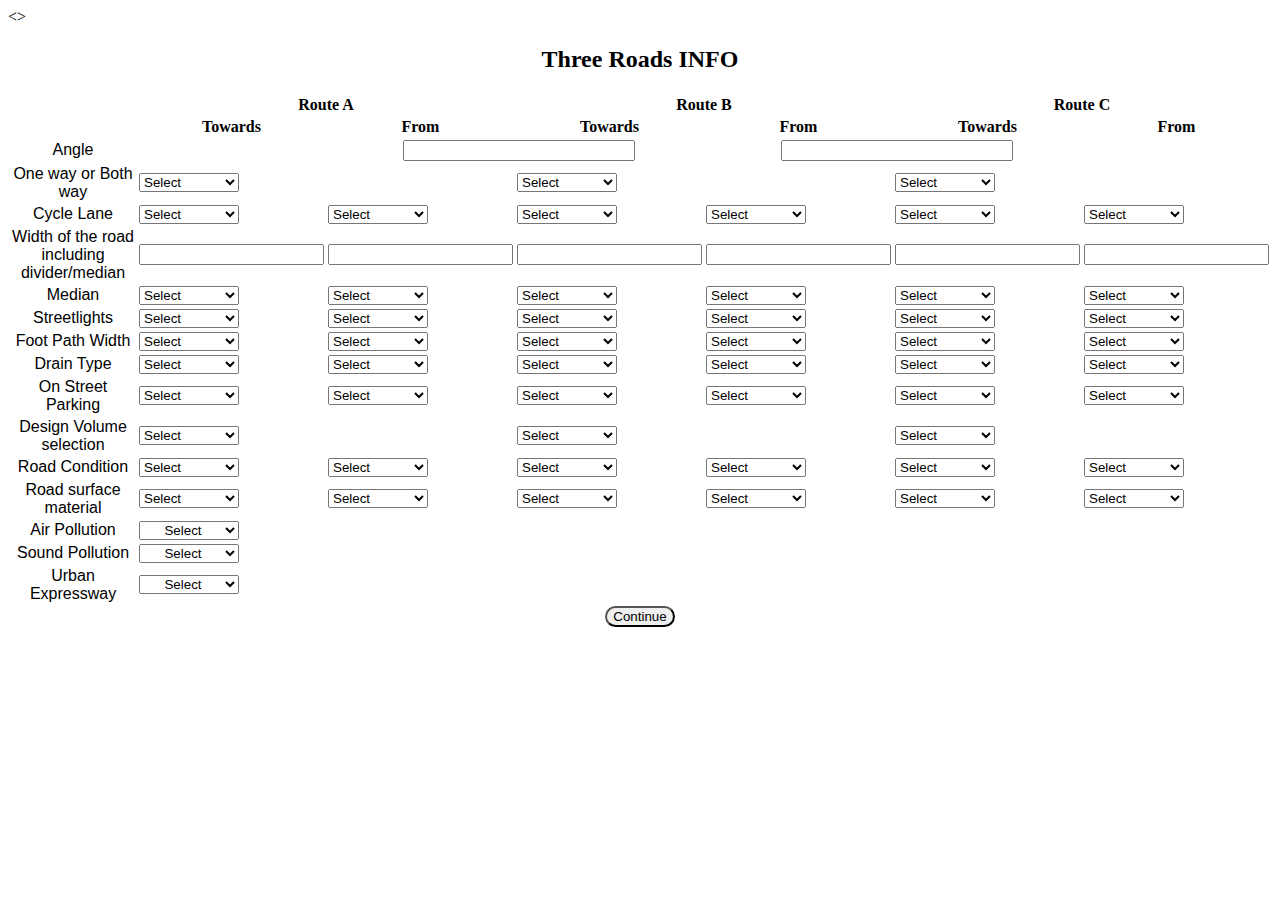
<file: Traffic_flow_analysis/templates/road_3.html>
<!DOCTYPE html>
<html lang="en">
<head>
  <meta charset="UTF-8">
  <meta name="viewport" content="width=device-width, initial-scale=1.0">
  <title>Traffic Flow Analysis</title>
  <!-- <link rel="stylesheet" href="styles_1.css"> -->
  <style>
      .width-input {
            display: none; /* Hide the input fields initially */
            margin-left: 10px; /* Space between the drop-down and input field */
            
        }

        select {
            width: 100px; /* Adjust the width to make the drop-down menu small */
        }
        .input-container {
            display: flex;
            justify-content: space-between;
        }

        .input-container input {
            width: 40%;
            
        }
        .additional-dropdown {
            margin-top: 5px;
        }
</style>
<script>
    function toggleWidthInput(selectElement, inputId) {
            var inputElement = document.getElementById(inputId);
            if (selectElement.value === 'YES') {
                inputElement.style.display = 'inline-block'; // Show the input field
            } else {
                inputElement.style.display = 'none'; // Hide the input field
            }
        }
        function toggleWidthInput1(selectElement, inputId) {
            var inputElement = document.getElementById(inputId);
            if (selectElement.value === 'TWO') {
                inputElement.style.display = 'inline-block'; // Show the input field
            } else {
                inputElement.style.display = 'none'; // Hide the input field
            }
        }
        function toggleAdditionalDropdown(selectElement, dropdownId) {
            var additionalDropdown = document.getElementById(dropdownId);
            if (selectElement.value === 'YES') {
                additionalDropdown.style.display = 'block'; // Show the additional dropdown
            } else {
                additionalDropdown.style.display = 'none'; // Hide the additional dropdown
            }
        }
</script>
</head>

<body>

<div class="container">
  <div class="form-container">
    <form>
      <table style="background-color:rgb(255, 255, 255); border-radius:10px;">
        <caption><h2>Three Roads INFO</h2></caption>
        <tr>
          <th rowspan="2"></th>
          <th colspan="2">Route A</th>
          <th colspan="2">Route B</th>
          <th colspan="2">Route C</th>
        </tr>

        <tr>
          <th>Towards</th>
          <th>From</th>
          <th>Towards</th>
          <th>From</th>
          <th>Towards</th>
          <th>From</th>
        </tr>

        <tr>
          <td style="font-family: 'Franklin Gothic Medium', 'Arial Narrow', Arial, sans-serif; text-align: center;">Angle</td>
          <td ></td>
          <td colspan="2">
            <div class="input-container">
                <input type="text" name="Angle1" style="margin-left:75px; width:60%;">
                <!-- <input type="text" name="Angle2" style="margin-right: 15px;"> -->
            </div>
          <td colspan="2">
            <div class="input-container">
                <input type="text" name="Angle1" style="margin-left:75px; width:60%;">
                <!-- <input type="text" name="Angle2" style="margin-right: 15px;"> -->
            </div>
        </td>
        <td ></td>
         
        </tr>

        <tr>
          <td style="font-family: 'Franklin Gothic Medium', 'Arial Narrow', Arial, sans-serif; text-align: center;">One way or Both way</td>
          <td colspan="2">
            <select name="One-Both-1" onchange="toggleWidthInput1(this, 'width-A')">
              <option value="0">Select</option>
              <option value="ONE">One way</option>
              <option value="TWO">Two Way</option>
            </select>
            <input type="text" id="width-A" name="one-way-two-way-1" class="width-input" style="margin-top: 5px;" placeholder="Number Of Lanes">
          </td>
          <td colspan="2">
            <select name="One-Both-2"  onchange="toggleWidthInput1(this, 'width-B')">
              <option value="0">Select</option>
              <option value="ONE">One way</option>
              <option value="TWO">Two Way</option>
            </select>
            <input type="text" id="width-B" name="one-way-two-way-2" class="width-input" style="margin-top: 5px;" placeholder="Number Of Lanes">
          </td>
          <td colspan="2">
            <select name="One-Both-3" onchange="toggleWidthInput1(this, 'width-C')">
              <option value="0">Select</option>
              <option value="ONE">One way</option>
              <option value="TWO">Two Way</option>
            </select>
            <input type="text" id="width-C" name="one-way-two-way-3" class="width-input" style="margin-top: 5px;" placeholder="Number Of Lanes">
          </td>
        </tr>
        
        <!-- <tr>
          <td style="font-family: 'Franklin Gothic Medium', 'Arial Narrow', Arial, sans-serif; text-align: center;">Number of lanes</td>
          <td><input type="text" name="Lanes"></td>
          <td><input type="text" name="Lanes"></td>
          <td><input type="text" name="Lanes"></td>
          <td><input type="text" name="Lanes"></td>
          <td><input type="text" name="Lanes"></td>
          <td><input type="text" name="Lanes"></td>
        </tr> -->
        
        <tr>
          <td style="font-family: 'Franklin Gothic Medium', 'Arial Narrow', Arial, sans-serif; text-align: center;">Cycle Lane</td>
          <td>
              <select name="Cycle-lane-1" onchange="toggleWidthInput(this, 'width-1')">
                  <option value="0">Select</option>
                  <option value="YES">Yes</option>
                  <option value="NO">No</option>
              </select>
              <input type="text" id="width-1" name="Cycle-lane-width-1" class="width-input" style="margin-top: 5px;" placeholder="Width">
          </td>
          <td>
              <select name="Cycle-lane-2" onchange="toggleWidthInput(this, 'width-2')">
                  <option value="0">Select</option>
                  <option value="YES">Yes</option>
                  <option value="NO">No</option>
              </select>
              <input type="text" id="width-2" name="Cycle-lane-width-2" class="width-input" style="margin-top: 5px;" placeholder="Width">
          </td>
          <td>
              <select name="Cycle-lane-3" onchange="toggleWidthInput(this, 'width-3')">
                  <option value="0">Select</option>
                  <option value="YES">Yes</option>
                  <option value="NO">No</option>
              </select>
              <input type="text" id="width-3" name="Cycle-lane-width-3" class="width-input" style="margin-top: 5px;" placeholder="Width">
          </td>
          <td>
              <select name="Cycle-lane-4" onchange="toggleWidthInput(this, 'width-4')">
                  <option value="0">Select</option>
                  <option value="YES">Yes</option>
                  <option value="NO">No</option>
              </select>
              <input type="text" id="width-4" name="Cycle-lane-width-4" class="width-input" style="margin-top: 5px;" placeholder="Width">
          </td>
          <td>
              <select name="Cycle-lane-5" onchange="toggleWidthInput(this, 'width-5')">
                  <option value="0">Select</option>
                  <option value="YES">Yes</option>
                  <option value="NO">No</option>
              </select>
              <input type="text" id="width-5" name="Cycle-lane-width-5" class="width-input" style="margin-top: 5px;" placeholder="Width">
          </td>
          <td>
              <select name="Cycle-lane-6" onchange="toggleWidthInput(this, 'width-6')">
                  <option value="0">Select</option>
                  <option value="YES">Yes</option>
                  <option value="NO">No</option>
              </select>
              <input type="text" id="width-6" name="Cycle-lane-width-6" class="width-input" style="margin-top: 5px;" placeholder="Width">
          </td>
      </tr>
<tr>
  <td style="font-family: 'Franklin Gothic Medium', 'Arial Narrow', Arial, sans-serif; text-align: center;" style="width: 25%;">Width of the road including divider/median</td>
  <td><input type="text" name="Width-including-divider-1"></td>
  <td><input type="text" name="Width-including-divider-2"></td>
  <td><input type="text" name="Width-including-divider-3"></td>
  <td><input type="text" name="Width-including-divider-4"></td>
  <td><input type="text" name="Width-including-divider-5"></td>
  <td><input type="text" name="Width-including-divider-6"></td>
</tr>

      
        <tr>
          <td style="font-family: 'Franklin Gothic Medium', 'Arial Narrow', Arial, sans-serif; text-align: center;">Median</td>
          <td>
            <select name="Median-1" onchange="toggleWidthInput(this, 'width-a')"> 
              <option value="0">Select</option>
              <option value="YES">Yes</option>
              <option value="NO">No</option>
            </select>
            <input type="text" id="width-a" name="Median-width-6" class="width-input" style="margin-top: 5px;" placeholder="Width">
          </td>
          <td>
            <select name="Median-2" onchange="toggleWidthInput(this, 'width-b')"> 
              <option value="0">Select</option>
              <option value="YES">Yes</option>
              <option value="NO">No</option>
            </select>
            <input type="text" id="width-b" name="Median-width-6" class="width-input" style="margin-top: 5px;" placeholder="Width">
          </td>
          <td>
            <select name="Median-3" onchange="toggleWidthInput(this, 'width-c')"> 
              <option value="0">Select</option>
              <option value="YES">Yes</option>
              <option value="NO">No</option>
            </select>
            <input type="text" id="width-c" name="Median-width-6" class="width-input" style="margin-top: 5px;" placeholder="Width">
          </td>
          <td>
            <select name="Median-4" onchange="toggleWidthInput(this, 'width-d')"> 
              <option value="0">Select</option>
              <option value="YES">Yes</option>
              <option value="NO">No</option>
            </select>
            <input type="text" id="width-d" name="Median-width-6" class="width-input" style="margin-top: 5px;" placeholder="Width">
          </td>
          <td>
            <select name="Median-5" onchange="toggleWidthInput(this, 'width-e')"> 
              <option value="0">Select</option>
              <option value="YES">Yes</option>
              <option value="NO">No</option>
            </select>
            <input type="text" id="width-e" name="Median-width-6" class="width-input" style="margin-top: 5px;" placeholder="Width">
          </td>
          <td>
            <select name="Median-6" onchange="toggleWidthInput(this, 'width-f')"> 
              <option value="0">Select</option>
              <option value="YES">Yes</option>
              <option value="NO">No</option>
            </select>
            <input type="text" id="width-f" name="Median-width-6" class="width-input" style="margin-top: 5px;" placeholder="Width">
          </td>
        </tr>
      
        <!-- <tr>
          <td style="font-family: 'Franklin Gothic Medium', 'Arial Narrow', Arial, sans-serif; text-align: center;">Width of divider/median</td>
          <td colspan="2"><input type="text" name="Divider/median-width"></td>
          <td colspan="2"><input type="text" name="Divider/median-width"></td>
          <td colspan="2"><input type="text" name="Divider/median-width"></td>
        
        </tr> -->
      
      

      
        <tr>
          <td style="font-family: 'Franklin Gothic Medium', 'Arial Narrow', Arial, sans-serif; text-align: center;">Streetlights</td>
          <td>
              <select name="Streetlights-on-other-sides" onchange="toggleAdditionalDropdown(this, 'dropdown-1')"> 
                  <option value="0">Select</option>
                  <option value="YES">Yes</option>
                  <option value="NO">No</option>
              </select>
              <select id="dropdown-1" class="additional-dropdown" style="display: none; margin-top: 5px;">
                  <option value="0">Select </option>
                  <option value="Median">Median</option>
                  <option value="Sides">Sides</option>
              </select>
          </td>
          <td>
              <select name="Streetlights-on-other-sides" onchange="toggleAdditionalDropdown(this, 'dropdown-2')"> 
                  <option value="0">Select</option>
                  <option value="YES">Yes</option>
                  <option value="NO">No</option>
              </select>
              <select id="dropdown-2" class="additional-dropdown" style="display: none; margin-top: 5px;">
                  <option value="0">Select </option>
                  <option value="Median">Median</option>
                  <option value="Sides">Sides</option>
              </select>
          </td>
          <td>
              <select name="Streetlights-on-other-sides" onchange="toggleAdditionalDropdown(this, 'dropdown-3')"> 
                  <option value="0">Select</option>
                  <option value="YES">Yes</option>
                  <option value="NO">No</option>
              </select>
              <select id="dropdown-3" class="additional-dropdown" style="display: none; margin-top: 5px;">
                  <option value="0">Select </option>
                  <option value="Median">Median</option>
                  <option value="Sides">Sides</option>
              </select>
          </td>
          <td>
              <select name="Streetlights-on-other-sides" onchange="toggleAdditionalDropdown(this, 'dropdown-4')"> 
                  <option value="0">Select</option>
                  <option value="YES">Yes</option>
                  <option value="NO">No</option>
              </select>
              <select id="dropdown-4" class="additional-dropdown" style="display: none; margin-top: 5px;">
                  <option value="0">Select </option>
                  <option value="Median">Median</option>
                  <option value="Sides">Sides</option>
              </select>
          </td>
          <td>
              <select name="Streetlights-on-other-sides" onchange="toggleAdditionalDropdown(this, 'dropdown-5')"> 
                  <option value="0">Select</option>
                  <option value="YES">Yes</option>
                  <option value="NO">No</option>
              </select>
              <select id="dropdown-5" class="additional-dropdown" style="display: none; margin-top: 5px;">
                  <option value="0">Select </option>
                  <option value="Median">Median</option>
                  <option value="Sides">Sides</option>
              </select>
          </td>
          <td>
              <select name="Streetlights-on-other-sides" onchange="toggleAdditionalDropdown(this, 'dropdown-6')"> 
                  <option value="0">Select</option>
                  <option value="YES">Yes</option>
                  <option value="NO">No</option>
              </select>
              <select id="dropdown-6" class="additional-dropdown" style="display: none; margin-top: 5px;">
                  <option value="0">Select </option>
                  <option value="Median">Median</option>
                  <option value="Sides">Sides</option>
              </select>
          </td>
      </tr>
      <tr>
        <td style="font-family: 'Franklin Gothic Medium', 'Arial Narrow', Arial, sans-serif; text-align: center;">Foot Path Width</td>
        <td>
            <select name="Footpath-width-1" onchange="toggleWidthInput(this, 'footpath-width-1')">
                <option value="0">Select</option>
                <option value="YES">Yes</option>
                <option value="NO">No</option>
            </select>
            <input type="text" id="footpath-width-1" name="Footpath-width-1" class="width-input" style="margin-top: 5px;" placeholder="Width">
        </td>
        <td>
            <select name="Footpath-width-2" onchange="toggleWidthInput(this, 'footpath-width-2')">
                <option value="0">Select</option>
                <option value="YES">Yes</option>
                <option value="NO">No</option>
            </select>
            <input type="text" id="footpath-width-2" name="Footpath-width-2" class="width-input" style="margin-top: 5px;" placeholder="Width">
        </td>
        <td>
            <select name="Footpath-width-3" onchange="toggleWidthInput(this, 'footpath-width-3')">
                <option value="0">Select</option>
                <option value="YES">Yes</option>
                <option value="NO">No</option>
            </select>
            <input type="text" id="footpath-width-3" name="Footpath-width-3" class="width-input" style="margin-top: 5px;" placeholder="Width">
        </td>
        <td>
            <select name="Footpath-width-4" onchange="toggleWidthInput(this, 'footpath-width-4')">
                <option value="0">Select</option>
                <option value="YES">Yes</option>
                <option value="NO">No</option>
            </select>
            <input type="text" id="footpath-width-4" name="Footpath-width-4" class="width-input" style="margin-top: 5px;" placeholder="Width">
        </td>
        <td>
            <select name="Footpath-width-5" onchange="toggleWidthInput(this, 'footpath-width-5')">
                <option value="0">Select</option>
                <option value="YES">Yes</option>
                <option value="NO">No</option>
            </select>
            <input type="text" id="footpath-width-5" name="Footpath-width-5" class="width-input" style="margin-top: 5px;" placeholder="Width">
        </td>
        <td>
            <select name="Footpath-width-6" onchange="toggleWidthInput(this, 'footpath-width-6')">
                <option value="0">Select</option>
                <option value="YES">Yes</option>
                <option value="NO">No</option>
            </select>
            <input type="text" id="footpath-width-6" name="Footpath-width-6" class="width-input" style="margin-top: 5px;" placeholder="Width">
        </td>
        </tr>
        <>
          <td style="font-family: 'Franklin Gothic Medium', 'Arial Narrow', Arial, sans-serif; text-align: center;">Drain Type</td>
          <td>
            <select name="Drain-type">
              <option value="0">Select</option>
              <option value="UNDER">Under footpath</option>
              <option value="OPEN">Beside footpath-Open</option>
              <option value="CLOSE">Beside footpath-Closed</option>
            </select>
          </td>
          <td>
            <select name="Drain-type">
              <option value="0">Select</option>
              <option value="UNDER">Under footpath</option>
              <option value="OPEN">Beside footpath-Open</option>
              <option value="CLOSE">Beside footpath-Closed</option>
            </select>
          </td>
          <td>
            <select name="Drain-type">
              <option value="0">Select</option>
              <option value="UNDER">Under footpath</option>
              <option value="OPEN">Beside footpath-Open</option>
              <option value="CLOSE">Beside footpath-Closed</option>
            </select>
          </td>
          <td>
            <select name="Drain-type">
              <option value="0">Select</option>
              <option value="UNDER">Under footpath</option>
              <option value="OPEN">Beside footpath-Open</option>
              <option value="CLOSE">Beside footpath-Closed</option>
            </select>
          </td>
          <td>
            <select name="Drain-type">
              <option value="0">Select</option>
              <option value="UNDER">Under footpath</option>
              <option value="OPEN">Beside footpath-Open</option>
              <option value="CLOSE">Beside footpath-Closed</option>
            </select>
          </td>
          <td>
            <select name="Drain-type">
              <option value="0">Select</option>
              <option value="UNDER">Under footpath</option>
              <option value="OPEN">Beside footpath-Open</option>
              <option value="CLOSE">Beside footpath-Closed</option>
            </select>
          </td>
          <tr>
            <td style="font-family: 'Franklin Gothic Medium', 'Arial Narrow', Arial, sans-serif; text-align: center;">On Street Parking</td>
            <td>
                <select name="On-street-parking-1" onchange="toggleWidthInput(this, 'street-parking-width-1')">
                    <option value="0">Select</option>
                    <option value="YES">Yes</option>
                    <option value="NO">No</option>
                </select>
                <input type="text" id="street-parking-width-1" name="Street-parking-width-1" class="width-input" style="margin-top: 5px;" placeholder="Width">
            </td>
            <td>
                <select name="On-street-parking-2" onchange="toggleWidthInput(this, 'street-parking-width-2')">
                    <option value="0">Select</option>
                    <option value="YES">Yes</option>
                    <option value="NO">No</option>
                </select>
                <input type="text" id="street-parking-width-2" name="Street-parking-width-2" class="width-input" style="margin-top: 5px;" placeholder="Width">
            </td>
            <td>
                <select name="On-street-parking-3" onchange="toggleWidthInput(this, 'street-parking-width-3')">
                    <option value="0">Select</option>
                    <option value="YES">Yes</option>
                    <option value="NO">No</option>
                </select>
                <input type="text" id="street-parking-width-3" name="Street-parking-width-3" class="width-input" style="margin-top: 5px;" placeholder="Width">
            </td>
            <td>
                <select name="On-street-parking-4" onchange="toggleWidthInput(this, 'street-parking-width-4')">
                    <option value="0">Select</option>
                    <option value="YES">Yes</option>
                    <option value="NO">No</option>
                </select>
                <input type="text" id="street-parking-width-4" name="Street-parking-width-4" class="width-input" style="margin-top: 5px;" placeholder="Width">
            </td>
            <td>
                <select name="On-street-parking-5" onchange="toggleWidthInput(this, 'street-parking-width-5')">
                    <option value="0">Select</option>
                    <option value="YES">Yes</option>
                    <option value="NO">No</option>
                </select>
                <input type="text" id="street-parking-width-5" name="Street-parking-width-5" class="width-input" style="margin-top: 5px;" placeholder="Width">
            </td>
            <td>
                <select name="On-street-parking-6" onchange="toggleWidthInput(this, 'street-parking-width-6')">
                    <option value="0">Select</option>
                    <option value="YES">Yes</option>
                    <option value="NO">No</option>
                </select>
                <input type="text" id="street-parking-width-6" name="Street-parking-width-6" class="width-input" style="margin-top: 5px;" placeholder="Width">
            </td>
         </tr>
        <tr>
          <td style="font-family: 'Franklin Gothic Medium', 'Arial Narrow', Arial, sans-serif; text-align: center;">Design Volume selection</td>
          <td colspan="2">
            <select name="Design Volume selection">
              <option value="0">Select</option>
              <option value="1">2 lane undivided</option>
              <option value="2">4 lane undivided</option>
              <option value="3">4 lane divided</option>
              <option value="4">6 lane divided</option>
              <option value="5">8 lane divided</option>
            </select>
          </td>
          <td colspan="2">
            <select name="Design Volume selection">
              <option value="0">Select</option>
              <option value="1">2 lane undivided</option>
              <option value="2">4 lane undivided</option>
              <option value="3">4 lane divided</option>
              <option value="4">6 lane divided</option>
              <option value="5">8 lane divided</option>
            </select>
          </td>
          <td colspan="2">
            <select name="Design Volume selection">
              <option value="0">Select</option>
              <option value="1">2 lane undivided</option>
              <option value="2">4 lane undivided</option>
              <option value="3">4 lane divided</option>
              <option value="4">6 lane divided</option>
              <option value="5">8 lane divided</option>
            </select>
          </td>
        </tr>

        <tr>
          <td style="font-family: 'Franklin Gothic Medium', 'Arial Narrow', Arial, sans-serif; text-align: center;">Road Condition</td>
          <td>
            <select name="road-condition">
              <option value="0">Select</option>
              <option value="POOR">Poor</option>
              <option value="ACCEPT">Acceptable</option>
              <option value="GOOD">Good</option>
            </select>
          </td>
          <td>
            <select name="road-condition">
              <option value="0">Select</option>
              <option value="POOR">Poor</option>
              <option value="ACCEPT">Acceptable</option>
              <option value="GOOD">Good</option>
            </select>
          </td>
          <td>
            <select name="road-condition">
              <option value="0">Select</option>
              <option value="POOR">Poor</option>
              <option value="ACCEPT">Acceptable</option>
              <option value="GOOD">Good</option>
            </select>
          </td>
          <td>
            <select name="road-condition">
              <option value="0">Select</option>
              <option value="POOR">Poor</option>
              <option value="ACCEPT">Acceptable</option>
              <option value="GOOD">Good</option>
            </select>
          </td>
          <td>
            <select name="road-condition">
              <option value="0">Select</option>
              <option value="POOR">Poor</option>
              <option value="ACCEPT">Acceptable</option>
              <option value="GOOD">Good</option>
            </select>
          </td>
          <td>
            <select name="road-condition">
              <option value="0">Select</option>
              <option value="POOR">Poor</option>
              <option value="ACCEPT">Acceptable</option>
              <option value="GOOD">Good</option>
            </select>
          </td>
        </tr>
      
        <tr>
          <td style="font-family: 'Franklin Gothic Medium', 'Arial Narrow', Arial, sans-serif; text-align: center;">Road surface material</td>
          <td>
            <select name="Road-surface-material">
              <option value="0">Select</option>
              <option value="BITUMINOUS">Bituminous</option>
              <option value="CONCRETE">Concrete</option>
              <option value="CUSTOM">Custom</option>
            </select>
          </td>
          <td>
            <select name="Road-surface-material">
              <option value="0">Select</option>
              <option value="BITUMINOUS">Bituminous</option>
              <option value="CONCRETE">Concrete</option>
              <option value="CUSTOM">Custom</option>
            </select>
          </td>
          <td>
            <select name="Road-surface-material">
              <option value="0">Select</option>
              <option value="BITUMINOUS">Bituminous</option>
              <option value="CONCRETE">Concrete</option>
              <option value="CUSTOM">Custom</option>
            </select>
          </td>
          <td>
            <select name="Road-surface-material">
              <option value="0">Select</option>
              <option value="BITUMINOUS">Bituminous</option>
              <option value="CONCRETE">Concrete</option>
              <option value="CUSTOM">Custom</option>
            </select>
          </td>
          <td>
            <select name="Road-surface-material">
              <option value="0">Select</option>
              <option value="BITUMINOUS">Bituminous</option>
              <option value="CONCRETE">Concrete</option>
              <option value="CUSTOM">Custom</option>
            </select>
          </td>
          <td>
            <select name="Road-surface-material">
              <option value="0">Select</option>
              <option value="BITUMINOUS">Bituminous</option>
              <option value="CONCRETE">Concrete</option>
              <option value="CUSTOM">Custom</option>
            </select>
          </td>
        </tr>
        <tr>
          <td style="font-family: 'Franklin Gothic Medium', 'Arial Narrow', Arial, sans-serif; text-align: center;">Air Pollution</td>
          <td colspan="8">
            <select name="Air-pollution">
              <option value="0" style="text-align: center">
               Select
              </option>
              <option value="LOW">Low</option>
              <option value="MODERATE">Moderate</option>
              <option value="SEVERE">Severe</option>
            </select>
          </td>
        </tr>

        <tr>
          <td style="font-family: 'Franklin Gothic Medium', 'Arial Narrow', Arial, sans-serif; text-align: center;">Sound Pollution</td>
          <td colspan="8">
            <select name="Sound-pollution">
              <option value="0" style="text-align: center">
               Select
              </option>
              <option value="LOW">Low</option>
              <option value="MODERATE">Moderate</option>
              <option value="SEVERE">Severe</option>
            </select>
          </td>
        </tr>
        <tr>
          <td style="font-family: 'Franklin Gothic Medium', 'Arial Narrow', Arial, sans-serif; text-align: center;">Urban Expressway</td>
          <td colspan="8">
            <select name="urban-express">
              <option value="0" style="text-align: center">
               Select
              </option>
              <option value="Yes">Yes</option>
              <option value="No">No</option>
            
            </select>
          </td>
        </tr>
      </table>


      <div class="button-container"
          style="  display: flex;
          justify-content: center;">
            <button
              class="continue-button"
              type="button"
              onclick="loadNextContent('/Traffic_flow_analysis/templates/road_3_2.html')"
              style="border-radius: 30px;"
             
            >
              Continue
            </button>
          </div>
          <div style="display: none; margin-top: 15px; text-align: center;">
            <a id="scrollDownText" style="color: rgb(0, 0, 0); font-weight: bold;">Scroll Down &#9660</a>
          </div>
    </form>
  </div>
</div>

</body>
</html>
</file>
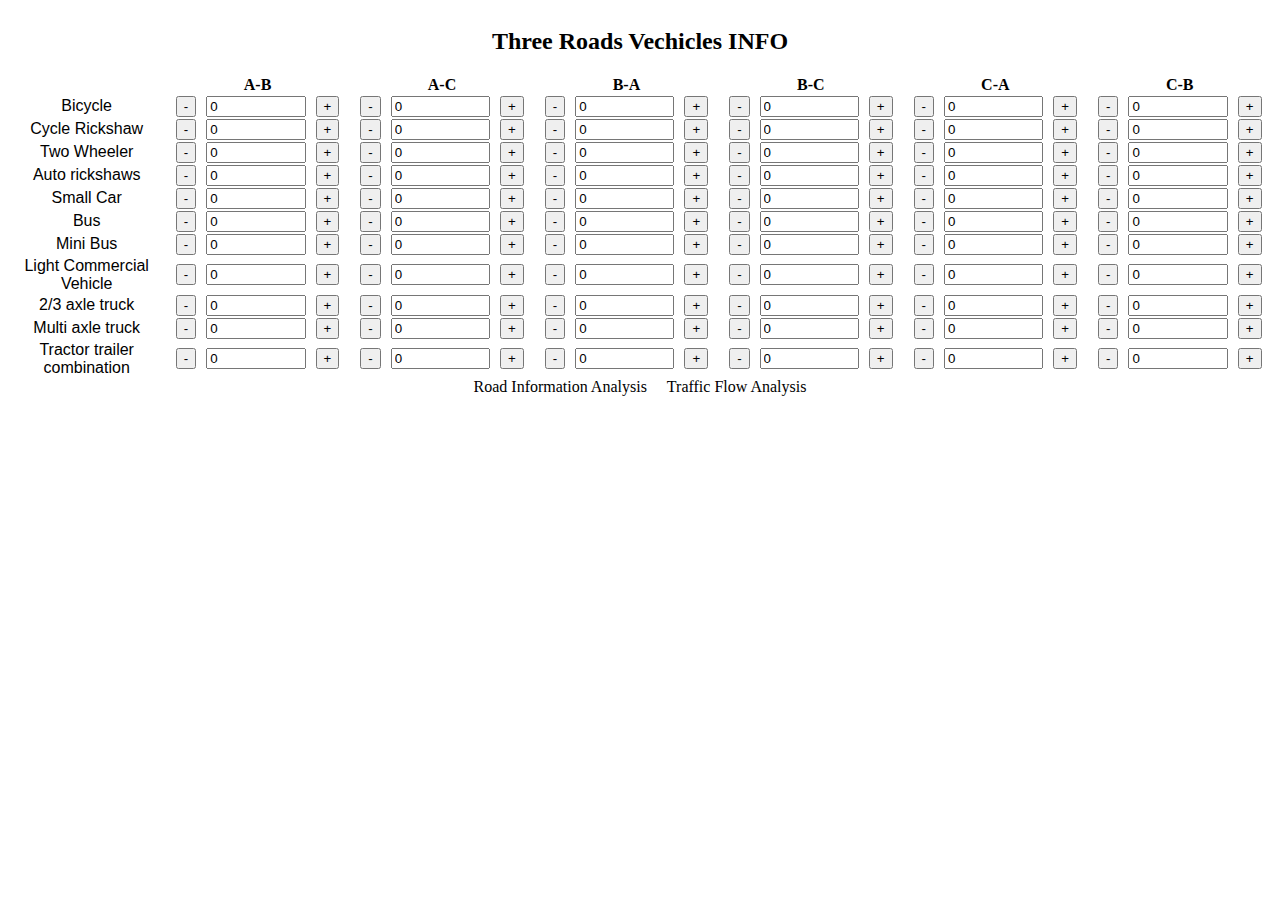
<file: Traffic_flow_analysis/templates/road_3_2.html>
<!DOCTYPE html>
<html lang="en">
<head>
  <meta charset="UTF-8">
  <meta name="viewport" content="width=device-width, initial-scale=1.0">
  <title>Traffic Flow Analysis</title>
  <!-- <link rel="stylesheet" href="../static/styles_1.css"> -->
  <style>
    td {
        text-align: center;
    }
  </style>
</head>
<body>

<div class="container">
  <div class="form-container">
     <form>
        <table style="background-color:rgb(255, 255, 255);  border-collapse: collapse; border-radius: 20px; overflow: hidden;">
	        <caption><h2>Three Roads Vechicles INFO</h2></caption>
            <tr>
                <th></th>
                <th>A-B</th>
                <th>A-C</th>
                <th>B-A</th>
                <th>B-C</th>
                <th>C-A</th>
                <th>C-B</th>
            </tr>
	
		    <tr>
                <td style="font-family: 'Franklin Gothic Medium', 'Arial Narrow', Arial, sans-serif; text-align: center;">Bicycle</td>
                <td><div><button type="button" onclick="minusbtn(this.nextElementSibling)" class="minus-btn">-</button><input type="text" name="Bicycle" value="0" style="margin-left: 10px; margin-right: 10px; width: 50%;"><button type="button" onclick="plusbtn(this.previousElementSibling)" class="plus-btn">+</button></td>
                <td><button type="button" onclick="minusbtn(this.nextElementSibling)" class="minus-btn">-</button><input type="text" name="Bicycle" value="0" style="margin-left: 10px; margin-right: 10px; width: 50%;"><button type="button" onclick="plusbtn(this.previousElementSibling)" class="plus-btn">+</button></td>
                <td><button type="button" onclick="minusbtn(this.nextElementSibling)" class="minus-btn">-</button><input type="text" name="Bicycle" value="0" style="margin-left: 10px; margin-right: 10px; width: 50%;"><button type="button" onclick="plusbtn(this.previousElementSibling)" class="plus-btn">+</button></td>
                <td><button type="button" onclick="minusbtn(this.nextElementSibling)" class="minus-btn">-</button><input type="text" name="Bicycle" value="0" style="margin-left: 10px; margin-right: 10px; width: 50%;"><button type="button" onclick="plusbtn(this.previousElementSibling)" class="plus-btn">+</button></td>
                <td><button type="button" onclick="minusbtn(this.nextElementSibling)" class="minus-btn">-</button><input type="text" name="Bicycle" value="0" style="margin-left: 10px; margin-right: 10px; width: 50%;"><button type="button" onclick="plusbtn(this.previousElementSibling)" class="plus-btn">+</button></td>
                <td><button type="button" onclick="minusbtn(this.nextElementSibling)" class="minus-btn">-</button><input type="text" name="Bicycle" value="0" style="margin-left: 10px; margin-right: 10px; width: 50%;"><button type="button" onclick="plusbtn(this.previousElementSibling)" class="plus-btn">+</button></td>

            </tr>

            <tr>
                <td style="font-family: 'Franklin Gothic Medium', 'Arial Narrow', Arial, sans-serif; text-align: center;">Cycle Rickshaw</td>
                <td><button type="button" onclick="minusbtn(this.nextElementSibling)" class="minus-btn">-</button><input type="text" name="Cycle Rickshaw" value="0" style="margin-left: 10px; margin-right: 10px; width: 50%;"><button type="button" onclick="plusbtn(this.previousElementSibling)" class="plus-btn">+</button></td>
                <td><button type="button" onclick="minusbtn(this.nextElementSibling)" class="minus-btn">-</button><input type="text" name="Cycle Rickshaw" value="0" style="margin-left: 10px; margin-right: 10px; width: 50%;"><button type="button" onclick="plusbtn(this.previousElementSibling)" class="plus-btn">+</button></td>
                <td><button type="button" onclick="minusbtn(this.nextElementSibling)" class="minus-btn">-</button><input type="text" name="Cycle Rickshaw" value="0" style="margin-left: 10px; margin-right: 10px; width: 50%;"><button type="button" onclick="plusbtn(this.previousElementSibling)" class="plus-btn">+</button></td>
                <td><button type="button" onclick="minusbtn(this.nextElementSibling)" class="minus-btn">-</button><input type="text" name="Cycle Rickshaw" value="0" style="margin-left: 10px; margin-right: 10px; width: 50%;"><button type="button" onclick="plusbtn(this.previousElementSibling)" class="plus-btn">+</button></td>
                <td><button type="button" onclick="minusbtn(this.nextElementSibling)" class="minus-btn">-</button><input type="text" name="Cycle Rickshaw" value="0" style="margin-left: 10px; margin-right: 10px; width: 50%;"><button type="button" onclick="plusbtn(this.previousElementSibling)" class="plus-btn">+</button></td>
                <td><button type="button" onclick="minusbtn(this.nextElementSibling)" class="minus-btn">-</button><input type="text" name="Cycle Rickshaw" value="0" style="margin-left: 10px; margin-right: 10px; width: 50%;"><button type="button" onclick="plusbtn(this.previousElementSibling)" class="plus-btn">+</button></td>

            </tr>

            <tr>
                <td style="font-family: 'Franklin Gothic Medium', 'Arial Narrow', Arial, sans-serif; text-align: center;">Two Wheeler</td>
                <td><button type="button" onclick="minusbtn(this.nextElementSibling)" class="minus-btn">-</button><input type="text" name="Two Wheeler" value="0" style="margin-left: 10px; margin-right: 10px; width: 50%;"><button type="button" onclick="plusbtn(this.previousElementSibling)" class="plus-btn">+</button></td>
                <td><button type="button" onclick="minusbtn(this.nextElementSibling)" class="minus-btn">-</button><input type="text" name="Two Wheeler" value="0" style="margin-left: 10px; margin-right: 10px; width: 50%;"><button type="button" onclick="plusbtn(this.previousElementSibling)" class="plus-btn">+</button></td>
                <td><button type="button" onclick="minusbtn(this.nextElementSibling)" class="minus-btn">-</button><input type="text" name="Two Wheeler" value="0" style="margin-left: 10px; margin-right: 10px; width: 50%;"><button type="button" onclick="plusbtn(this.previousElementSibling)" class="plus-btn">+</button></td>
                <td><button type="button" onclick="minusbtn(this.nextElementSibling)" class="minus-btn">-</button><input type="text" name="Two Wheeler" value="0" style="margin-left: 10px; margin-right: 10px; width: 50%;"><button type="button" onclick="plusbtn(this.previousElementSibling)" class="plus-btn">+</button></td>
                <td><button type="button" onclick="minusbtn(this.nextElementSibling)" class="minus-btn">-</button><input type="text" name="Two Wheeler" value="0" style="margin-left: 10px; margin-right: 10px; width: 50%;"><button type="button" onclick="plusbtn(this.previousElementSibling)" class="plus-btn">+</button></td>
                <td><button type="button" onclick="minusbtn(this.nextElementSibling)" class="minus-btn">-</button><input type="text" name="Two Wheeler" value="0" style="margin-left: 10px; margin-right: 10px; width: 50%;"><button type="button" onclick="plusbtn(this.previousElementSibling)" class="plus-btn">+</button></td>

            </tr>

            <tr>
                <td style="font-family: 'Franklin Gothic Medium', 'Arial Narrow', Arial, sans-serif; text-align: center;">Auto rickshaws</td>
                <td><button type="button" onclick="minusbtn(this.nextElementSibling)" class="minus-btn">-</button><input type="text" name="Auto rickshaws" value="0" style="margin-left: 10px; margin-right: 10px; width: 50%;"><button type="button" onclick="plusbtn(this.previousElementSibling)" class="plus-btn">+</button></td>
                <td><button type="button" onclick="minusbtn(this.nextElementSibling)" class="minus-btn">-</button><input type="text" name="Auto rickshaws" value="0" style="margin-left: 10px; margin-right: 10px; width: 50%;"><button type="button" onclick="plusbtn(this.previousElementSibling)" class="plus-btn">+</button></td>
                <td><button type="button" onclick="minusbtn(this.nextElementSibling)" class="minus-btn">-</button><input type="text" name="Auto rickshaws" value="0" style="margin-left: 10px; margin-right: 10px; width: 50%;"><button type="button" onclick="plusbtn(this.previousElementSibling)" class="plus-btn">+</button></td>
                <td><button type="button" onclick="minusbtn(this.nextElementSibling)" class="minus-btn">-</button><input type="text" name="Auto rickshaws" value="0" style="margin-left: 10px; margin-right: 10px; width: 50%;"><button type="button" onclick="plusbtn(this.previousElementSibling)" class="plus-btn">+</button></td>
                <td><button type="button" onclick="minusbtn(this.nextElementSibling)" class="minus-btn">-</button><input type="text" name="Auto rickshaws" value="0" style="margin-left: 10px; margin-right: 10px; width: 50%;"><button type="button" onclick="plusbtn(this.previousElementSibling)" class="plus-btn">+</button></td>
                <td><button type="button" onclick="minusbtn(this.nextElementSibling)" class="minus-btn">-</button><input type="text" name="Auto rickshaws" value="0" style="margin-left: 10px; margin-right: 10px; width: 50%;"><button type="button" onclick="plusbtn(this.previousElementSibling)" class="plus-btn">+</button></td>

            </tr>

            <tr>
                <td style="font-family: 'Franklin Gothic Medium', 'Arial Narrow', Arial, sans-serif; text-align: center;">Small Car</td>
                <td><button type="button" onclick="minusbtn(this.nextElementSibling)" class="minus-btn">-</button><input type="text" name="Small Car" value="0" style="margin-left: 10px; margin-right: 10px; width: 50%;"><button type="button" onclick="plusbtn(this.previousElementSibling)" class="plus-btn">+</button></td>
                <td><button type="button" onclick="minusbtn(this.nextElementSibling)" class="minus-btn">-</button><input type="text" name="Small Car" value="0" style="margin-left: 10px; margin-right: 10px; width: 50%;"><button type="button" onclick="plusbtn(this.previousElementSibling)" class="plus-btn">+</button></td>
                <td><button type="button" onclick="minusbtn(this.nextElementSibling)" class="minus-btn">-</button><input type="text" name="Small Car" value="0" style="margin-left: 10px; margin-right: 10px; width: 50%;"><button type="button" onclick="plusbtn(this.previousElementSibling)" class="plus-btn">+</button></td>
                <td><button type="button" onclick="minusbtn(this.nextElementSibling)" class="minus-btn">-</button><input type="text" name="Small Car" value="0" style="margin-left: 10px; margin-right: 10px; width: 50%;"><button type="button" onclick="plusbtn(this.previousElementSibling)" class="plus-btn">+</button></td>
                <td><button type="button" onclick="minusbtn(this.nextElementSibling)" class="minus-btn">-</button><input type="text" name="Small Car" value="0" style="margin-left: 10px; margin-right: 10px; width: 50%;"><button type="button" onclick="plusbtn(this.previousElementSibling)" class="plus-btn">+</button></td>
                <td><button type="button" onclick="minusbtn(this.nextElementSibling)" class="minus-btn">-</button><input type="text" name="Small Car" value="0" style="margin-left: 10px; margin-right: 10px; width: 50%;"><button type="button" onclick="plusbtn(this.previousElementSibling)" class="plus-btn">+</button></td>

            </tr>
		
            <tr>
                <td style="font-family: 'Franklin Gothic Medium', 'Arial Narrow', Arial, sans-serif; text-align: center;">Bus</td>
                <td><button type="button" onclick="minusbtn(this.nextElementSibling)" class="minus-btn">-</button><input type="text" name="Bus" value="0" style="margin-left: 10px; margin-right: 10px; width: 50%;"><button type="button" onclick="plusbtn(this.previousElementSibling)" class="plus-btn">+</button></td>
                <td><button type="button" onclick="minusbtn(this.nextElementSibling)" class="minus-btn">-</button><input type="text" name="Bus" value="0" style="margin-left: 10px; margin-right: 10px; width: 50%;"><button type="button" onclick="plusbtn(this.previousElementSibling)" class="plus-btn">+</button></td>
                <td><button type="button" onclick="minusbtn(this.nextElementSibling)" class="minus-btn">-</button><input type="text" name="Bus" value="0" style="margin-left: 10px; margin-right: 10px; width: 50%;"><button type="button" onclick="plusbtn(this.previousElementSibling)" class="plus-btn">+</button></td>
                <td><button type="button" onclick="minusbtn(this.nextElementSibling)" class="minus-btn">-</button><input type="text" name="Bus" value="0" style="margin-left: 10px; margin-right: 10px; width: 50%;"><button type="button" onclick="plusbtn(this.previousElementSibling)" class="plus-btn">+</button></td>
                <td><button type="button" onclick="minusbtn(this.nextElementSibling)" class="minus-btn">-</button><input type="text" name="Bus" value="0" style="margin-left: 10px; margin-right: 10px; width: 50%;"><button type="button" onclick="plusbtn(this.previousElementSibling)" class="plus-btn">+</button></td>
                <td><button type="button" onclick="minusbtn(this.nextElementSibling)" class="minus-btn">-</button><input type="text" name="Bus" value="0" style="margin-left: 10px; margin-right: 10px; width: 50%;"><button type="button" onclick="plusbtn(this.previousElementSibling)" class="plus-btn">+</button></td>
            </tr>
		
            <tr>
                <td style="font-family: 'Franklin Gothic Medium', 'Arial Narrow', Arial, sans-serif; text-align: center;">Mini Bus</td>
                <td><button type="button" onclick="minusbtn(this.nextElementSibling)" class="minus-btn">-</button><input type="text" name="Mini Bus" value="0" style="margin-left: 10px; margin-right: 10px; width: 50%;"><button type="button" onclick="plusbtn(this.previousElementSibling)" class="plus-btn">+</button></td>
                <td><button type="button" onclick="minusbtn(this.nextElementSibling)" class="minus-btn">-</button><input type="text" name="Mini Bus" value="0" style="margin-left: 10px; margin-right: 10px; width: 50%;"><button type="button" onclick="plusbtn(this.previousElementSibling)" class="plus-btn">+</button></td>
                <td><button type="button" onclick="minusbtn(this.nextElementSibling)" class="minus-btn">-</button><input type="text" name="Mini Bus" value="0" style="margin-left: 10px; margin-right: 10px; width: 50%;"><button type="button" onclick="plusbtn(this.previousElementSibling)" class="plus-btn">+</button></td>
                <td><button type="button" onclick="minusbtn(this.nextElementSibling)" class="minus-btn">-</button><input type="text" name="Mini Bus" value="0" style="margin-left: 10px; margin-right: 10px; width: 50%;"><button type="button" onclick="plusbtn(this.previousElementSibling)" class="plus-btn">+</button></td>
                <td><button type="button" onclick="minusbtn(this.nextElementSibling)" class="minus-btn">-</button><input type="text" name="Mini Bus" value="0" style="margin-left: 10px; margin-right: 10px; width: 50%;"><button type="button" onclick="plusbtn(this.previousElementSibling)" class="plus-btn">+</button></td>
                <td><button type="button" onclick="minusbtn(this.nextElementSibling)" class="minus-btn">-</button><input type="text" name="Mini Bus" value="0" style="margin-left: 10px; margin-right: 10px; width: 50%;"><button type="button" onclick="plusbtn(this.previousElementSibling)" class="plus-btn">+</button></td>

            </tr>
		
            <tr>
                <td style="font-family: 'Franklin Gothic Medium', 'Arial Narrow', Arial, sans-serif; text-align: center;">Light Commercial Vehicle</td>
                <td><button type="button" onclick="minusbtn(this.nextElementSibling)" class="minus-btn">-</button><input type="text" name="Light Commercial Vehicle" value="0" style="margin-left: 10px; margin-right: 10px; width: 50%;"><button type="button" onclick="plusbtn(this.previousElementSibling)" class="plus-btn">+</button></td>
                <td><button type="button" onclick="minusbtn(this.nextElementSibling)" class="minus-btn">-</button><input type="text" name="Light Commercial Vehicle" value="0" style="margin-left: 10px; margin-right: 10px; width: 50%;"><button type="button" onclick="plusbtn(this.previousElementSibling)" class="plus-btn">+</button></td>
                <td><button type="button" onclick="minusbtn(this.nextElementSibling)" class="minus-btn">-</button><input type="text" name="Light Commercial Vehicle" value="0" style="margin-left: 10px; margin-right: 10px; width: 50%;"><button type="button" onclick="plusbtn(this.previousElementSibling)" class="plus-btn">+</button></td>
                <td><button type="button" onclick="minusbtn(this.nextElementSibling)" class="minus-btn">-</button><input type="text" name="Light Commercial Vehicle" value="0" style="margin-left: 10px; margin-right: 10px; width: 50%;"><button type="button" onclick="plusbtn(this.previousElementSibling)" class="plus-btn">+</button></td>
                <td><button type="button" onclick="minusbtn(this.nextElementSibling)" class="minus-btn">-</button><input type="text" name="Light Commercial Vehicle" value="0" style="margin-left: 10px; margin-right: 10px; width: 50%;"><button type="button" onclick="plusbtn(this.previousElementSibling)" class="plus-btn">+</button></td>
                <td><button type="button" onclick="minusbtn(this.nextElementSibling)" class="minus-btn">-</button><input type="text" name="Light Commercial Vehicle" value="0" style="margin-left: 10px; margin-right: 10px; width: 50%;"><button type="button" onclick="plusbtn(this.previousElementSibling)" class="plus-btn">+</button></td>
            </tr>
		
            <tr>
                <td style="font-family: 'Franklin Gothic Medium', 'Arial Narrow', Arial, sans-serif; text-align: center;">2/3 axle truck</td>
                <td><button type="button" onclick="minusbtn(this.nextElementSibling)" class="minus-btn">-</button><input type="text" name="2/3 axle truck" value="0" style="margin-left: 10px; margin-right: 10px; width: 50%;"><button type="button" onclick="plusbtn(this.previousElementSibling)" class="plus-btn">+</button></td>
                <td><button type="button" onclick="minusbtn(this.nextElementSibling)" class="minus-btn">-</button><input type="text" name="2/3 axle truck" value="0" style="margin-left: 10px; margin-right: 10px; width: 50%;"><button type="button" onclick="plusbtn(this.previousElementSibling)" class="plus-btn">+</button></td>
                <td><button type="button" onclick="minusbtn(this.nextElementSibling)" class="minus-btn">-</button><input type="text" name="2/3 axle truck" value="0" style="margin-left: 10px; margin-right: 10px; width: 50%;"><button type="button" onclick="plusbtn(this.previousElementSibling)" class="plus-btn">+</button></td>
                <td><button type="button" onclick="minusbtn(this.nextElementSibling)" class="minus-btn">-</button><input type="text" name="2/3 axle truck" value="0" style="margin-left: 10px; margin-right: 10px; width: 50%;"><button type="button" onclick="plusbtn(this.previousElementSibling)" class="plus-btn">+</button></td>
                <td><button type="button" onclick="minusbtn(this.nextElementSibling)" class="minus-btn">-</button><input type="text" name="2/3 axle truck" value="0" style="margin-left: 10px; margin-right: 10px; width: 50%;"><button type="button" onclick="plusbtn(this.previousElementSibling)" class="plus-btn">+</button></td>
                <td><button type="button" onclick="minusbtn(this.nextElementSibling)" class="minus-btn">-</button><input type="text" name="2/3 axle truck" value="0" style="margin-left: 10px; margin-right: 10px; width: 50%;"><button type="button" onclick="plusbtn(this.previousElementSibling)" class="plus-btn">+</button></td>
            </tr>
		
            <tr>
                <td style="font-family: 'Franklin Gothic Medium', 'Arial Narrow', Arial, sans-serif; text-align: center;">Multi axle truck</td>
                <td><button type="button" onclick="minusbtn(this.nextElementSibling)" class="minus-btn">-</button><input type="text" name="Multi axle truck" value="0" style="margin-left: 10px; margin-right: 10px; width: 50%;"><button type="button" onclick="plusbtn(this.previousElementSibling)" class="plus-btn">+</button></td>
                <td><button type="button" onclick="minusbtn(this.nextElementSibling)" class="minus-btn">-</button><input type="text" name="Multi axle truck" value="0" style="margin-left: 10px; margin-right: 10px; width: 50%;"><button type="button" onclick="plusbtn(this.previousElementSibling)" class="plus-btn">+</button></td>
                <td><button type="button" onclick="minusbtn(this.nextElementSibling)" class="minus-btn">-</button><input type="text" name="Multi axle truck" value="0" style="margin-left: 10px; margin-right: 10px; width: 50%;"><button type="button" onclick="plusbtn(this.previousElementSibling)" class="plus-btn">+</button></td>
                <td><button type="button" onclick="minusbtn(this.nextElementSibling)" class="minus-btn">-</button><input type="text" name="Multi axle truck" value="0" style="margin-left: 10px; margin-right: 10px; width: 50%;"><button type="button" onclick="plusbtn(this.previousElementSibling)" class="plus-btn">+</button></td>
                <td><button type="button" onclick="minusbtn(this.nextElementSibling)" class="minus-btn">-</button><input type="text" name="Multi axle truck" value="0" style="margin-left: 10px; margin-right: 10px; width: 50%;"><button type="button" onclick="plusbtn(this.previousElementSibling)" class="plus-btn">+</button></td>
                <td><button type="button" onclick="minusbtn(this.nextElementSibling)" class="minus-btn">-</button><input type="text" name="Multi axle truck" value="0" style="margin-left: 10px; margin-right: 10px; width: 50%;"><button type="button" onclick="plusbtn(this.previousElementSibling)" class="plus-btn">+</button></td>
            </tr>
		
		    <tr>
                <td style="font-family: 'Franklin Gothic Medium', 'Arial Narrow', Arial, sans-serif; text-align: center;">Tractor trailer combination</td>
                <td><button type="button" onclick="minusbtn(this.nextElementSibling)" class="minus-btn">-</button><input type="text" name="Tractor trailer combination" value="0" style="margin-left: 10px; margin-right: 10px; width: 50%;"><button type="button" onclick="plusbtn(this.previousElementSibling)" class="plus-btn">+</button></td>
                <td><button type="button" onclick="minusbtn(this.nextElementSibling)" class="minus-btn">-</button><input type="text" name="Tractor trailer combination" value="0" style="margin-left: 10px; margin-right: 10px; width: 50%;"><button type="button" onclick="plusbtn(this.previousElementSibling)" class="plus-btn">+</button></td>
                <td><button type="button" onclick="minusbtn(this.nextElementSibling)" class="minus-btn">-</button><input type="text" name="Tractor trailer combination" value="0" style="margin-left: 10px; margin-right: 10px; width: 50%;"><button type="button" onclick="plusbtn(this.previousElementSibling)" class="plus-btn">+</button></td>
                <td><button type="button" onclick="minusbtn(this.nextElementSibling)" class="minus-btn">-</button><input type="text" name="Tractor trailer combination" value="0" style="margin-left: 10px; margin-right: 10px; width: 50%;"><button type="button" onclick="plusbtn(this.previousElementSibling)" class="plus-btn">+</button></td>
                <td><button type="button" onclick="minusbtn(this.nextElementSibling)" class="minus-btn">-</button><input type="text" name="Tractor trailer combination" value="0" style="margin-left: 10px; margin-right: 10px; width: 50%;"><button type="button" onclick="plusbtn(this.previousElementSibling)" class="plus-btn">+</button></td>
                <td><button type="button" onclick="minusbtn(this.nextElementSibling)" class="minus-btn">-</button><input type="text" name="Tractor trailer combination" value="0" style="margin-left: 10px; margin-right: 10px; width: 50%;"><button type="button" onclick="plusbtn(this.previousElementSibling)" class="plus-btn">+</button></td>
            </tr>
		
        </table>
        <div style="display: flex; align-items: center; gap: 20px; justify-content: center;">
          <div class="button-container">
            <a onclick="ria()"  class="continue-button" style="border-radius: 30px;">Road Information Analysis</a>
        </div>
          <div class="button-container">
              <a onclick="analyze()"  class="continue-button" style="border-radius: 30px;">Traffic Flow Analysis</a>
          </div>
    </div>
    <div style="display: none; align-items: center; gap: 20px; justify-content: center;">
        <a class="result-text">Result Text</a>
      </div>
     </form>
  </div>
</div>

</body>
</html>
</file>
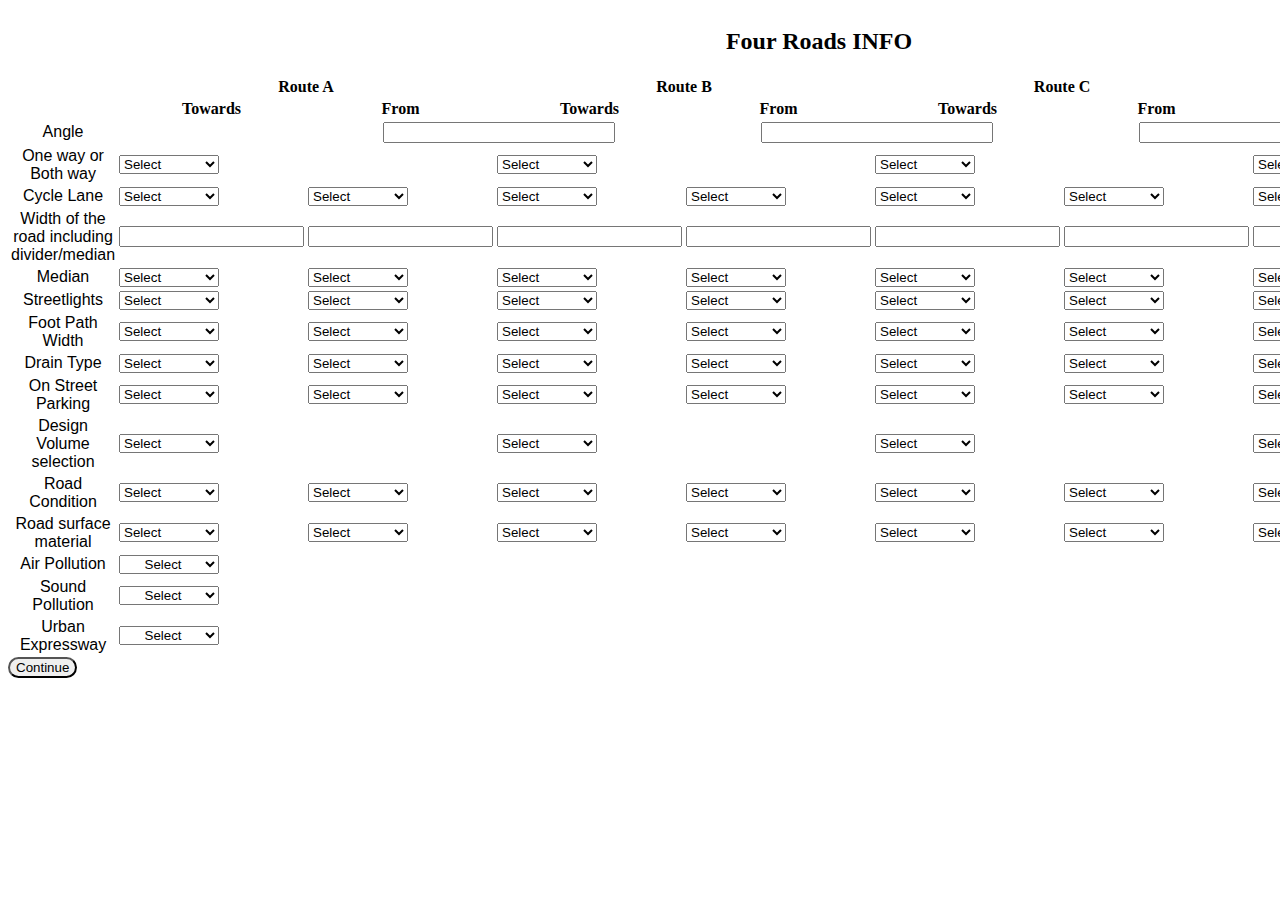
<file: Traffic_flow_analysis/templates/road_4.html>
<!DOCTYPE html>
<html lang="en">
  <head>
    <meta charset="UTF-8" />
    <meta name="viewport" content="width=device-width, initial-scale=1.0" />
    <title>Traffic Flow Analysis</title>
    <!-- <link rel="stylesheet" href="../static/styles_1.css" /> -->
    <!-- Link to your CSS file -->
    <style>
      .width-input {
            display: none; /* Hide the input fields initially */
            margin-left: 10px; /* Space between the drop-down and input field */
            
        }

        select {
            width: 100px; /* Adjust the width to make the drop-down menu small */
        }
        .input-container {
            display: flex;
            justify-content: space-between;
        }

        .input-container input {
            width: 40%;
            
        }
</style>
<script>
    function toggleWidthInput(selectElement, inputId) {
            var inputElement = document.getElementById(inputId);
            if (selectElement.value === 'YES') {
                inputElement.style.display = 'inline-block'; // Show the input field
            } else {
                inputElement.style.display = 'none'; // Hide the input field
            }
        }
        function toggleWidthInput1(selectElement, inputId) {
            var inputElement = document.getElementById(inputId);
            if (selectElement.value === 'TWO') {
                inputElement.style.display = 'inline-block'; // Show the input field
            } else {
                inputElement.style.display = 'none'; // Hide the input field
            }
        }
        function toggleAdditionalDropdown(selectElement, dropdownId) {
            var additionalDropdown = document.getElementById(dropdownId);
            if (selectElement.value === 'YES') {
                additionalDropdown.style.display = 'block'; // Show the additional dropdown
            } else {
                additionalDropdown.style.display = 'none'; // Hide the additional dropdown
            }
        }
</script>
  </head>
  <body>
    <div class="container" style="width: auto">
      <div class="form-container">
        <form>
          <table
          style="background-color:rgb(255, 255, 255); border-radius:10px;"
          >
            <caption>
              <h2>Four Roads INFO</h2>
            </caption>
            <tr>
              <th rowspan="2"></th>
              <th colspan="2">Route A</th>
              <th colspan="2">Route B</th>
              <th colspan="2">Route C</th>
              <th colspan="2">Route D</th>
            </tr>

            <tr>
              <th>Towards</th>
              <th>From</th>
              <th>Towards</th>
              <th>From</th>
              <th>Towards</th>
              <th>From</th>
              <th>Towards</th>
              <th>From</th>
            </tr>

           
              <tr>
                <td style="font-family: 'Franklin Gothic Medium', 'Arial Narrow', Arial, sans-serif; text-align: center;">Angle</td>
                <td ></td>
                <td colspan="2">
                  <div class="input-container">
                      <input type="text" name="Angle1" style="margin-left:75px; width:60%;">
                      <!-- <input type="text" name="Angle2" style="margin-right: 15px;"> -->
                  </div>
                <td colspan="2">
                  <div class="input-container">
                      <input type="text" name="Angle1" style="margin-left:75px; width:60%;">
                      <!-- <input type="text" name="Angle2" style="margin-right: 15px;"> -->
                  </div>
              </td>
              <td colspan="2">
                <div class="input-container">
                    <input type="text" name="Angle1" style="margin-left:75px; width:60%;">
                    <!-- <input type="text" name="Angle2" style="margin-right: 15px;"> -->
                </div>
            </td>
              <td ></td>
               
              </tr>
             
            

              <tr>
                <td style="font-family: 'Franklin Gothic Medium', 'Arial Narrow', Arial, sans-serif; text-align: center;">One way or Both way</td>
                <td colspan="2">
                  <select name="One-Both-1" onchange="toggleWidthInput1(this, 'width-A')">
                    <option value="0">Select</option>
                    <option value="ONE">One way</option>
                    <option value="TWO">Two Way</option>
                  </select>
                  <input type="text" id="width-A" name="one-way-two-way-1" class="width-input" style="margin-top: 5px;" placeholder="Number Of Lanes">
                </td>
                <td colspan="2">
                  <select name="One-Both-2"  onchange="toggleWidthInput1(this, 'width-B')">
                    <option value="0">Select</option>
                    <option value="ONE">One way</option>
                    <option value="TWO">Two Way</option>
                  </select>
                  <input type="text" id="width-B" name="one-way-two-way-2" class="width-input" style="margin-top: 5px;" placeholder="Number Of Lanes">
                </td>
                <td colspan="2">
                  <select name="One-Both-3" onchange="toggleWidthInput1(this, 'width-C')">
                    <option value="0">Select</option>
                    <option value="ONE">One way</option>
                    <option value="TWO">Two Way</option>
                  </select>
                  <input type="text" id="width-C" name="one-way-two-way-3" class="width-input" style="margin-top: 5px;" placeholder="Number Of Lanes">
                </td>
                <td colspan="2">
                  <select name="One-Both-3" onchange="toggleWidthInput1(this, 'width-D')">
                    <option value="0">Select</option>
                    <option value="ONE">One way</option>
                    <option value="TWO">Two Way</option>
                  </select>
                  <input type="text" id="width-D" name="one-way-two-way-3" class="width-input" style="margin-top: 5px;" placeholder="Number Of Lanes">
                </td>
              </tr>

              <!-- <td style="font-family: 'Franklin Gothic Medium', 'Arial Narrow', Arial, sans-serif; text-align: center;">Number of lanes</td>
              <td><input type="text" name="Lanes" /></td>
              <td><input type="text" name="Lanes" /></td>
              <td><input type="text" name="Lanes" /></td>
              <td><input type="text" name="Lanes" /></td>
              <td><input type="text" name="Lanes" /></td>
              <td><input type="text" name="Lanes" /></td>
              <td><input type="text" name="Lanes" /></td>
              <td><input type="text" name="Lanes" /></td>
            </tr> -->

            <tr>
              <td style="font-family: 'Franklin Gothic Medium', 'Arial Narrow', Arial, sans-serif; text-align: center;">Cycle Lane</td>
              <td>
                  <select name="Cycle-lane-1" onchange="toggleWidthInput(this, 'width-1')">
                      <option value="0">Select</option>
                      <option value="YES">Yes</option>
                      <option value="NO">No</option>
                  </select>
                  <input type="text" id="width-1" name="Cycle-lane-width-1" class="width-input" style="margin-top: 5px;" placeholder="Width">
              </td>
              <td>
                  <select name="Cycle-lane-2" onchange="toggleWidthInput(this, 'width-2')">
                      <option value="0">Select</option>
                      <option value="YES">Yes</option>
                      <option value="NO">No</option>
                  </select>
                  <input type="text" id="width-2" name="Cycle-lane-width-2" class="width-input" style="margin-top: 5px;" placeholder="Width">
              </td>
              <td>
                  <select name="Cycle-lane-3" onchange="toggleWidthInput(this, 'width-3')">
                      <option value="0">Select</option>
                      <option value="YES">Yes</option>
                      <option value="NO">No</option>
                  </select>
                  <input type="text" id="width-3" name="Cycle-lane-width-3" class="width-input" style="margin-top: 5px;" placeholder="Width">
              </td>
              <td>
                  <select name="Cycle-lane-4" onchange="toggleWidthInput(this, 'width-4')">
                      <option value="0">Select</option>
                      <option value="YES">Yes</option>
                      <option value="NO">No</option>
                  </select>
                  <input type="text" id="width-4" name="Cycle-lane-width-4" class="width-input" style="margin-top: 5px;" placeholder="Width">
              </td>
              <td>
                  <select name="Cycle-lane-5" onchange="toggleWidthInput(this, 'width-5')">
                      <option value="0">Select</option>
                      <option value="YES">Yes</option>
                      <option value="NO">No</option>
                  </select>
                  <input type="text" id="width-5" name="Cycle-lane-width-5" class="width-input" style="margin-top: 5px;" placeholder="Width">
              </td>
              <td>
                  <select name="Cycle-lane-6" onchange="toggleWidthInput(this, 'width-6')">
                      <option value="0">Select</option>
                      <option value="YES">Yes</option>
                      <option value="NO">No</option>
                  </select>
                  <input type="text" id="width-6" name="Cycle-lane-width-6" class="width-input" style="margin-top: 5px;" placeholder="Width">
              </td>
              <td>
                  <select name="Cycle-lane-7" onchange="toggleWidthInput(this, 'width-7')">
                      <option value="0">Select</option>
                      <option value="YES">Yes</option>
                      <option value="NO">No</option>
                  </select>
                  <input type="text" id="width-7" name="Cycle-lane-width-7" class="width-input" style="margin-top: 5px;" placeholder="Width">
              </td>
              <td>
                  <select name="Cycle-lane-8" onchange="toggleWidthInput(this, 'width-8')">
                      <option value="0">Select</option>
                      <option value="YES">Yes</option>
                      <option value="NO">No</option>
                  </select>
                  <input type="text" id="width-8" name="Cycle-lane-width-8" class="width-input" style="margin-top: 5px;" placeholder="Width">
              </td>
          </tr>

            <tr>
              <td  style="font-family: 'Franklin Gothic Medium', 'Arial Narrow', Arial, sans-serif; text-align: center;"style="width: 15%">
                Width of the road including divider/median
              </td>
              <td><input type="text" name="Width-including-divider" /></td>
              <td><input type="text" name="Width-including-divider" /></td>
              <td><input type="text" name="Width-including-divider" /></td>
              <td><input type="text" name="Width-including-divider" /></td>
              <td><input type="text" name="Width-including-divider" /></td>
              <td><input type="text" name="Width-including-divider" /></td>
              <td><input type="text" name="Width-including-divider" /></td>
              <td><input type="text" name="Width-including-divider" /></td>
            </tr>

            <tr>
              <td style="font-family: 'Franklin Gothic Medium', 'Arial Narrow', Arial, sans-serif; text-align: center;">Median</td>
              <td>
                <select name="Median-1" onchange="toggleWidthInput(this, 'width-a')"> 
                  <option value="0">Select</option>
                  <option value="YES">Yes</option>
                  <option value="NO">No</option>
                </select>
                <input type="text" id="width-a" name="Median-width-6" class="width-input" style="margin-top: 5px;" placeholder="Width">
              </td>
              <td>
                <select name="Median-2" onchange="toggleWidthInput(this, 'width-b')"> 
                  <option value="0">Select</option>
                  <option value="YES">Yes</option>
                  <option value="NO">No</option>
                </select>
                <input type="text" id="width-b" name="Median-width-6" class="width-input" style="margin-top: 5px;" placeholder="Width">
              </td>
              <td>
                <select name="Median-3" onchange="toggleWidthInput(this, 'width-c')"> 
                  <option value="0">Select</option>
                  <option value="YES">Yes</option>
                  <option value="NO">No</option>
                </select>
                <input type="text" id="width-c" name="Median-width-6" class="width-input" style="margin-top: 5px;" placeholder="Width">
              </td>
              <td>
                <select name="Median-4" onchange="toggleWidthInput(this, 'width-d')"> 
                  <option value="0">Select</option>
                  <option value="YES">Yes</option>
                  <option value="NO">No</option>
                </select>
                <input type="text" id="width-d" name="Median-width-6" class="width-input" style="margin-top: 5px;" placeholder="Width">
              </td>
              <td>
                <select name="Median-5" onchange="toggleWidthInput(this, 'width-e')"> 
                  <option value="0">Select</option>
                  <option value="YES">Yes</option>
                  <option value="NO">No</option>
                </select>
                <input type="text" id="width-e" name="Median-width-6" class="width-input" style="margin-top: 5px;" placeholder="Width">
              </td>
              <td>
                <select name="Median-6" onchange="toggleWidthInput(this, 'width-f')"> 
                  <option value="0">Select</option>
                  <option value="YES">Yes</option>
                  <option value="NO">No</option>
                </select>
                <input type="text" id="width-f" name="Median-width-6" class="width-input" style="margin-top: 5px;" placeholder="Width">
              </td>
              <td>
                <select name="Median-7" onchange="toggleWidthInput(this, 'width-g')"> 
                  <option value="0">Select</option>
                  <option value="YES">Yes</option>
                  <option value="NO">No</option>
                </select>
                <input type="text" id="width-g" name="Median-width-7" class="width-input" style="margin-top: 5px;" placeholder="Width">
              </td>
              <td>
                <select name="Median-8" onchange="toggleWidthInput(this, 'width-h')"> 
                  <option value="0">Select</option>
                  <option value="YES">Yes</option>
                  <option value="NO">No</option>
                </select>
                <input type="text" id="width-h" name="Median-width-6" class="width-input" style="margin-top: 5px;" placeholder="Width">
              </td>
            </tr>

            <!-- <tr>
              <td style="font-family: 'Franklin Gothic Medium', 'Arial Narrow', Arial, sans-serif; text-align: center;">Width of divider/median</td>
              <td colspan="2"><input type="text" name="Divider/median-width" /></td>
              <td colspan="2"><input type="text" name="Divider/median-width" /></td>
              <td colspan="2"><input type="text" name="Divider/median-width" /></td>
              <td colspan="2"><input type="text" name="Divider/median-width" /></td>
             
            </tr> -->

            <tr>
              <td style="font-family: 'Franklin Gothic Medium', 'Arial Narrow', Arial, sans-serif; text-align: center;">Streetlights</td>
              <td>
                  <select name="Streetlights-on-other-sides" onchange="toggleAdditionalDropdown(this, 'dropdown-1')"> 
                      <option value="0">Select</option>
                      <option value="YES">Yes</option>
                      <option value="NO">No</option>
                  </select>
                  <select id="dropdown-1" class="additional-dropdown" style="display: none; margin-top: 5px;">
                      <option value="0">Select </option>
                      <option value="Median">Median</option>
                      <option value="Sides">Sides</option>
                  </select>
              </td>
              <td>
                  <select name="Streetlights-on-other-sides" onchange="toggleAdditionalDropdown(this, 'dropdown-2')"> 
                      <option value="0">Select</option>
                      <option value="YES">Yes</option>
                      <option value="NO">No</option>
                  </select>
                  <select id="dropdown-2" class="additional-dropdown" style="display: none; margin-top: 5px;">
                      <option value="0">Select </option>
                      <option value="Median">Median</option>
                      <option value="Sides">Sides</option>
                  </select>
              </td>
              <td>
                  <select name="Streetlights-on-other-sides" onchange="toggleAdditionalDropdown(this, 'dropdown-3')"> 
                      <option value="0">Select</option>
                      <option value="YES">Yes</option>
                      <option value="NO">No</option>
                  </select>
                  <select id="dropdown-3" class="additional-dropdown" style="display: none; margin-top: 5px;">
                      <option value="0">Select </option>
                      <option value="Median">Median</option>
                      <option value="Sides">Sides</option>
                  </select>
              </td>
              <td>
                  <select name="Streetlights-on-other-sides" onchange="toggleAdditionalDropdown(this, 'dropdown-4')"> 
                      <option value="0">Select</option>
                      <option value="YES">Yes</option>
                      <option value="NO">No</option>
                  </select>
                  <select id="dropdown-4" class="additional-dropdown" style="display: none; margin-top: 5px;">
                      <option value="0">Select </option>
                      <option value="Median">Median</option>
                      <option value="Sides">Sides</option>
                  </select>
              </td>
              <td>
                  <select name="Streetlights-on-other-sides" onchange="toggleAdditionalDropdown(this, 'dropdown-5')"> 
                      <option value="0">Select</option>
                      <option value="YES">Yes</option>
                      <option value="NO">No</option>
                  </select>
                  <select id="dropdown-5" class="additional-dropdown" style="display: none; margin-top: 5px;">
                      <option value="0">Select </option>
                      <option value="Median">Median</option>
                      <option value="Sides">Sides</option>
                  </select>
              </td>
              <td>
                  <select name="Streetlights-on-other-sides" onchange="toggleAdditionalDropdown(this, 'dropdown-6')"> 
                      <option value="0">Select</option>
                      <option value="YES">Yes</option>
                      <option value="NO">No</option>
                  </select>
                  <select id="dropdown-6" class="additional-dropdown" style="display: none; margin-top: 5px;">
                      <option value="0">Select </option>
                      <option value="Median">Median</option>
                      <option value="Sides">Sides</option>
                  </select>
              </td>
              <td>
                  <select name="Streetlights-on-other-sides" onchange="toggleAdditionalDropdown(this, 'dropdown-7')"> 
                      <option value="0">Select</option>
                      <option value="YES">Yes</option>
                      <option value="NO">No</option>
                  </select>
                  <select id="dropdown-7" class="additional-dropdown" style="display: none; margin-top: 5px;">
                      <option value="0">Select </option>
                      <option value="Median">Median</option>
                      <option value="Sides">Sides</option>
                  </select>
              </td>
              <td>
                  <select name="Streetlights-on-other-sides" onchange="toggleAdditionalDropdown(this, 'dropdown-8')"> 
                      <option value="0">Select</option>
                      <option value="YES">Yes</option>
                      <option value="NO">No</option>
                  </select>
                  <select id="dropdown-8" class="additional-dropdown" style="display: none; margin-top: 5px;">
                      <option value="0">Select </option>
                      <option value="Median">Median</option>
                      <option value="Sides">Sides</option>
                  </select>
              </td>
          </tr>

            <tr>
              <td style="font-family: 'Franklin Gothic Medium', 'Arial Narrow', Arial, sans-serif; text-align: center;">Foot Path Width</td>
              <td>
                  <select name="Footpath-width-1" onchange="toggleWidthInput(this, 'footpath-width-1')">
                      <option value="0">Select</option>
                      <option value="YES">Yes</option>
                      <option value="NO">No</option>
                  </select>
                  <input type="text" id="footpath-width-1" name="Footpath-width-1" class="width-input" style="margin-top: 5px;" placeholder="Width">
              </td>
              <td>
                  <select name="Footpath-width-2" onchange="toggleWidthInput(this, 'footpath-width-2')">
                      <option value="0">Select</option>
                      <option value="YES">Yes</option>
                      <option value="NO">No</option>
                  </select>
                  <input type="text" id="footpath-width-2" name="Footpath-width-2" class="width-input" style="margin-top: 5px;" placeholder="Width">
              </td>
              <td>
                  <select name="Footpath-width-3" onchange="toggleWidthInput(this, 'footpath-width-3')">
                      <option value="0">Select</option>
                      <option value="YES">Yes</option>
                      <option value="NO">No</option>
                  </select>
                  <input type="text" id="footpath-width-3" name="Footpath-width-3" class="width-input" style="margin-top: 5px;" placeholder="Width">
              </td>
              <td>
                  <select name="Footpath-width-4" onchange="toggleWidthInput(this, 'footpath-width-4')">
                      <option value="0">Select</option>
                      <option value="YES">Yes</option>
                      <option value="NO">No</option>
                  </select>
                  <input type="text" id="footpath-width-4" name="Footpath-width-4" class="width-input" style="margin-top: 5px;" placeholder="Width">
              </td>
              <td>
                  <select name="Footpath-width-5" onchange="toggleWidthInput(this, 'footpath-width-5')">
                      <option value="0">Select</option>
                      <option value="YES">Yes</option>
                      <option value="NO">No</option>
                  </select>
                  <input type="text" id="footpath-width-5" name="Footpath-width-5" class="width-input" style="margin-top: 5px;" placeholder="Width">
              </td>
              <td>
                  <select name="Footpath-width-6" onchange="toggleWidthInput(this, 'footpath-width-6')">
                      <option value="0">Select</option>
                      <option value="YES">Yes</option>
                      <option value="NO">No</option>
                  </select>
                  <input type="text" id="footpath-width-6" name="Footpath-width-6" class="width-input" style="margin-top: 5px;" placeholder="Width">
              </td>
              <td>
                  <select name="Footpath-width-7" onchange="toggleWidthInput(this, 'footpath-width-7')">
                      <option value="0">Select</option>
                      <option value="YES">Yes</option>
                      <option value="NO">No</option>
                  </select>
                  <input type="text" id="footpath-width-7" name="Footpath-width-7" class="width-input" style="margin-top: 5px;" placeholder="Width">
              </td>
              <td>
                  <select name="Footpath-width-8" onchange="toggleWidthInput(this, 'footpath-width-8')">
                      <option value="0">Select</option>
                      <option value="YES">Yes</option>
                      <option value="NO">No</option>
                  </select>
                  <input type="text" id="footpath-width-8" name="Footpath-width-8" class="width-input" style="margin-top: 5px;" placeholder="Width">
              </td>
              </tr>

            <tr>
              <td style="font-family: 'Franklin Gothic Medium', 'Arial Narrow', Arial, sans-serif; text-align: center;">Drain Type</td>
              <td>
                <select name="Drain-type">
                  <option value="0">Select</option>
                  <option value="UNDER">Under footpath</option>
                  <option value="OPEN">Beside footpath-Open</option>
                  <option value="CLOSE">Beside footpath-Closed</option>
                </select>
              </td>
              <td>
                <select name="Drain-type">
                  <option value="0">Select</option>
                  <option value="UNDER">Under footpath</option>
                  <option value="OPEN">Beside footpath-Open</option>
                  <option value="CLOSE">Beside footpath-Closed</option>
                </select>
              </td>
              <td>
                <select name="Drain-type">
                  <option value="0">Select</option>
                  <option value="UNDER">Under footpath</option>
                  <option value="OPEN">Beside footpath-Open</option>
                  <option value="CLOSE">Beside footpath-Closed</option>
                </select>
              </td>
              <td>
                <select name="Drain-type">
                  <option value="0">Select</option>
                  <option value="UNDER">Under footpath</option>
                  <option value="OPEN">Beside footpath-Open</option>
                  <option value="CLOSE">Beside footpath-Closed</option>
                </select>
              </td>
              <td>
                <select name="Drain-type">
                  <option value="0">Select</option>
                  <option value="UNDER">Under footpath</option>
                  <option value="OPEN">Beside footpath-Open</option>
                  <option value="CLOSE">Beside footpath-Closed</option>
                </select>
              </td>
              <td>
                <select name="Drain-type">
                  <option value="0">Select</option>
                  <option value="UNDER">Under footpath</option>
                  <option value="OPEN">Beside footpath-Open</option>
                  <option value="CLOSE">Beside footpath-Closed</option>
                </select>
              </td>
              <td>
                <select name="Drain-type">
                  <option value="0">Select</option>
                  <option value="UNDER">Under footpath</option>
                  <option value="OPEN">Beside footpath-Open</option>
                  <option value="CLOSE">Beside footpath-Closed</option>
                </select>
              </td>
              <td>
                <select name="Drain-type">
                  <option value="0">Select</option>
                  <option value="UNDER">Under footpath</option>
                  <option value="OPEN">Beside footpath-Open</option>
                  <option value="CLOSE">Beside footpath-Closed</option>
                </select>
              </td>
            </tr>

            <tr>
              <td style="font-family: 'Franklin Gothic Medium', 'Arial Narrow', Arial, sans-serif; text-align: center;">On Street Parking</td>
              <td>
                  <select name="On-street-parking-1" onchange="toggleWidthInput(this, 'street-parking-width-1')">
                      <option value="0">Select</option>
                      <option value="YES">Yes</option>
                      <option value="NO">No</option>
                  </select>
                  <input type="text" id="street-parking-width-1" name="Street-parking-width-1" class="width-input" style="margin-top: 5px;" placeholder="Width">
              </td>
              <td>
                  <select name="On-street-parking-2" onchange="toggleWidthInput(this, 'street-parking-width-2')">
                      <option value="0">Select</option>
                      <option value="YES">Yes</option>
                      <option value="NO">No</option>
                  </select>
                  <input type="text" id="street-parking-width-2" name="Street-parking-width-2" class="width-input" style="margin-top: 5px;" placeholder="Width">
              </td>
              <td>
                  <select name="On-street-parking-3" onchange="toggleWidthInput(this, 'street-parking-width-3')">
                      <option value="0">Select</option>
                      <option value="YES">Yes</option>
                      <option value="NO">No</option>
                  </select>
                  <input type="text" id="street-parking-width-3" name="Street-parking-width-3" class="width-input" style="margin-top: 5px;" placeholder="Width">
              </td>
              <td>
                  <select name="On-street-parking-4" onchange="toggleWidthInput(this, 'street-parking-width-4')">
                      <option value="0">Select</option>
                      <option value="YES">Yes</option>
                      <option value="NO">No</option>
                  </select>
                  <input type="text" id="street-parking-width-4" name="Street-parking-width-4" class="width-input" style="margin-top: 5px;" placeholder="Width">
              </td>
              <td>
                  <select name="On-street-parking-5" onchange="toggleWidthInput(this, 'street-parking-width-5')">
                      <option value="0">Select</option>
                      <option value="YES">Yes</option>
                      <option value="NO">No</option>
                  </select>
                  <input type="text" id="street-parking-width-5" name="Street-parking-width-5" class="width-input" style="margin-top: 5px;" placeholder="Width">
              </td>
              <td>
                  <select name="On-street-parking-6" onchange="toggleWidthInput(this, 'street-parking-width-6')">
                      <option value="0">Select</option>
                      <option value="YES">Yes</option>
                      <option value="NO">No</option>
                  </select>
                  <input type="text" id="street-parking-width-6" name="Street-parking-width-6" class="width-input" style="margin-top: 5px;" placeholder="Width">
              </td>
              <td>
                  <select name="On-street-parking-7" onchange="toggleWidthInput(this, 'street-parking-width-7')">
                      <option value="0">Select</option>
                      <option value="YES">Yes</option>
                      <option value="NO">No</option>
                  </select>
                  <input type="text" id="street-parking-width-7" name="Street-parking-width-7" class="width-input" style="margin-top: 5px;" placeholder="Width">
              </td>
              <td>
                  <select name="On-street-parking-8" onchange="toggleWidthInput(this, 'street-parking-width-8')">
                      <option value="0">Select</option>
                      <option value="YES">Yes</option>
                      <option value="NO">No</option>
                  </select>
                  <input type="text" id="street-parking-width-7" name="Street-parking-width-8" class="width-input" style="margin-top: 5px;" placeholder="Width">
              </td>
           </tr>
            <tr>
              <td style="font-family: 'Franklin Gothic Medium', 'Arial Narrow', Arial, sans-serif; text-align: center;">Design Volume selection</td>
              <td colspan="2">
                <select name="Design Volume selection">
                  <option value="0">Select</option>
                  <option value="1">2 lane undivided</option>
                  <option value="2">4 lane undivided</option>
                  <option value="3">4 lane divided</option>
                  <option value="4">6 lane divided</option>
                  <option value="5">8 lane divided</option>
                </select>
              </td>
              <td colspan="2">
                <select name="Design Volume selection">
                  <option value="0">Select</option>
                  <option value="1">2 lane undivided</option>
                  <option value="2">4 lane undivided</option>
                  <option value="3">4 lane divided</option>
                  <option value="4">6 lane divided</option>
                  <option value="5">8 lane divided</option>
                </select>
              </td>
              <td colspan="2">
                <select name="Design Volume selection">
                  <option value="0">Select</option>
                  <option value="1">2 lane undivided</option>
                  <option value="2">4 lane undivided</option>
                  <option value="3">4 lane divided</option>
                  <option value="4">6 lane divided</option>
                  <option value="5">8 lane divided</option>
                </select>
              </td>
              <td colspan="2">
                <select name="Design Volume selection">
                  <option value="0">Select</option>
                  <option value="1">2 lane undivided</option>
                  <option value="2">4 lane undivided</option>
                  <option value="3">4 lane divided</option>
                  <option value="4">6 lane divided</option>
                  <option value="5">8 lane divided</option>
                </select>
              </td>
             
              
            
            </tr>

            <tr>
              <td style="font-family: 'Franklin Gothic Medium', 'Arial Narrow', Arial, sans-serif; text-align: center;">Road Condition</td>
              <td>
                <select name="road-condition">
                  <option value="0">Select</option>
                  <option value="POOR">Poor</option>
                  <option value="ACCEPT">Acceptable</option>
                  <option value="GOOD">Good</option>
                </select>
              </td>
              <td>
                <select name="road-condition">
                  <option value="0">Select</option>
                  <option value="POOR">Poor</option>
                  <option value="ACCEPT">Acceptable</option>
                  <option value="GOOD">Good</option>
                </select>
              </td>
              <td>
                <select name="road-condition">
                  <option value="0">Select</option>
                  <option value="POOR">Poor</option>
                  <option value="ACCEPT">Acceptable</option>
                  <option value="GOOD">Good</option>
                </select>
              </td>
              <td>
                <select name="road-condition">
                  <option value="0">Select</option>
                  <option value="POOR">Poor</option>
                  <option value="ACCEPT">Acceptable</option>
                  <option value="GOOD">Good</option>
                </select>
              </td>
              <td>
                <select name="road-condition">
                  <option value="0">Select</option>
                  <option value="POOR">Poor</option>
                  <option value="ACCEPT">Acceptable</option>
                  <option value="GOOD">Good</option>
                </select>
              </td>
              <td>
                <select name="road-condition">
                  <option value="0">Select</option>
                  <option value="POOR">Poor</option>
                  <option value="ACCEPT">Acceptable</option>
                  <option value="GOOD">Good</option>
                </select>
              </td>
              <td>
                <select name="road-condition">
                  <option value="0">Select</option>
                  <option value="POOR">Poor</option>
                  <option value="ACCEPT">Acceptable</option>
                  <option value="GOOD">Good</option>
                </select>
              </td>
              <td>
                <select name="road-condition">
                  <option value="0">Select</option>
                  <option value="POOR">Poor</option>
                  <option value="ACCEPT">Acceptable</option>
                  <option value="GOOD">Good</option>
                </select>
              </td>
            </tr>

            <tr>
              <td style="font-family: 'Franklin Gothic Medium', 'Arial Narrow', Arial, sans-serif; text-align: center;">Road surface material</td>
              <td>
                <select name="Road-surface-material">
                  <option value="0">Select</option>
                  <option value="BITUMINOUS">Bituminous</option>
                  <option value="CONCRETE">Concrete</option>
                  <option value="CUSTOM">Custom</option>
                </select>
              </td>
              <td>
                <select name="Road-surface-material">
                  <option value="0">Select</option>
                  <option value="BITUMINOUS">Bituminous</option>
                  <option value="CONCRETE">Concrete</option>
                  <option value="CUSTOM">Custom</option>
                </select>
              </td>
              <td>
                <select name="Road-surface-material">
                  <option value="0">Select</option>
                  <option value="BITUMINOUS">Bituminous</option>
                  <option value="CONCRETE">Concrete</option>
                  <option value="CUSTOM">Custom</option>
                </select>
              </td>
              <td>
                <select name="Road-surface-material">
                  <option value="0">Select</option>
                  <option value="BITUMINOUS">Bituminous</option>
                  <option value="CONCRETE">Concrete</option>
                  <option value="CUSTOM">Custom</option>
                </select>
              </td>
              <td>
                <select name="Road-surface-material">
                  <option value="0">Select</option>
                  <option value="BITUMINOUS">Bituminous</option>
                  <option value="CONCRETE">Concrete</option>
                  <option value="CUSTOM">Custom</option>
                </select>
              </td>
              <td>
                <select name="Road-surface-material">
                  <option value="0">Select</option>
                  <option value="BITUMINOUS">Bituminous</option>
                  <option value="CONCRETE">Concrete</option>
                  <option value="CUSTOM">Custom</option>
                </select>
              </td>
              <td>
                <select name="Road-surface-material">
                  <option value="0">Select</option>
                  <option value="BITUMINOUS">Bituminous</option>
                  <option value="CONCRETE">Concrete</option>
                  <option value="CUSTOM">Custom</option>
                </select>
              </td>
              <td>
                <select name="Road-surface-material">
                  <option value="0">Select</option>
                  <option value="BITUMINOUS">Bituminous</option>
                  <option value="CONCRETE">Concrete</option>
                  <option value="CUSTOM">Custom</option>
                </select>
              </td>
            </tr>

            <tr>
              <td style="font-family: 'Franklin Gothic Medium', 'Arial Narrow', Arial, sans-serif; text-align: center;">Air Pollution</td>
              <td colspan="8">
                <select name="Air-pollution">
                  <option value="0" style="text-align: center">
                   Select
                  </option>
                  <option value="LOW">Low</option>
                  <option value="MODERATE">Moderate</option>
                  <option value="SEVERE">Severe</option>
                </select>
              </td>
            </tr>

            <tr>
              <td style="font-family: 'Franklin Gothic Medium', 'Arial Narrow', Arial, sans-serif; text-align: center;">Sound Pollution</td>
              <td colspan="8">
                <select name="Sound-pollution">
                  <option value="0" style="text-align: center">
                   Select
                  </option>
                  <option value="LOW">Low</option>
                  <option value="MODERATE">Moderate</option>
                  <option value="SEVERE">Severe</option>
                </select>
              </td>
            </tr>
            <tr>
              <td style="font-family: 'Franklin Gothic Medium', 'Arial Narrow', Arial, sans-serif; text-align: center;">Urban Expressway</td>
              <td colspan="8">
                <select name="urban-express">
                  <option value="0" style="text-align: center">
                   Select
                  </option>
                  <option value="Yes">Yes</option>
                  <option value="No">No</option>
                
                </select>
              </td>
            </tr>
          </table>

          <div class="button-container">
            <button
              class="continue-button"
              type="button"
              onclick="loadNextContent('/Traffic_flow_analysis/templates/road_4_2.html')"
              style="border-radius: 30px;"
            >
              Continue
            </button>
          </div>
          <div style="display: none; margin-top: 15px; text-align: center;">
            <a id="scrollDownText" style="color: black; font-weight: bold;">Scroll Down &#9660;</a>
        </div>
        
        </form>
      </div>
    </div>
  </body>
</html>
</file>
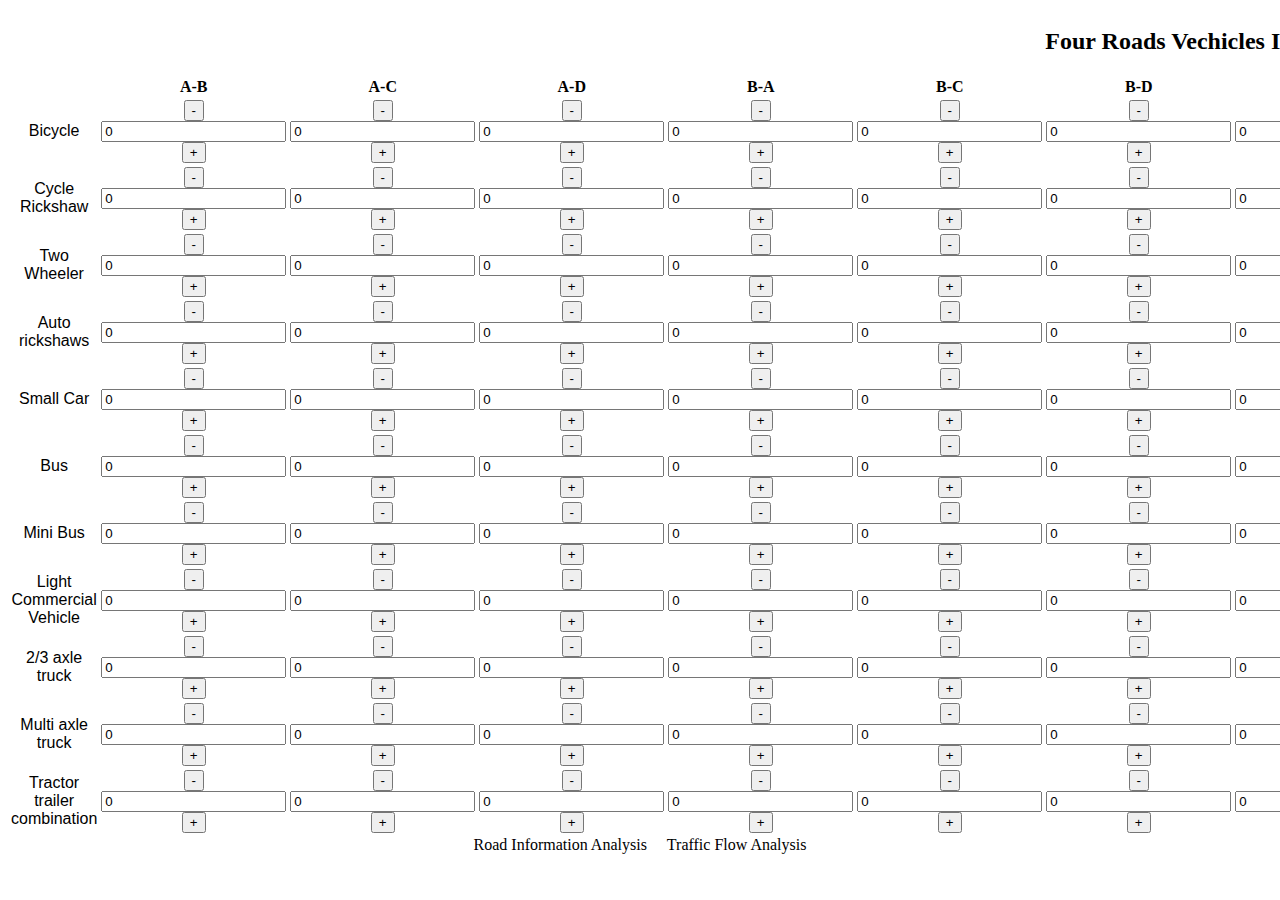
<file: Traffic_flow_analysis/templates/road_4_2.html>
<!DOCTYPE html>
<html lang="en">
<head>
  <meta charset="UTF-8">
  <meta name="viewport" content="width=device-width, initial-scale=1.0">
  <title>Traffic Flow Analysis</title>
  <!-- <link rel="stylesheet" href="styles_1.css"> -->
  <style>
    td {
        text-align: center;
    }
  </style>
</head>
<body>

<div class="container">
  <div class="form-container">
     <form>
        <table style="background-color:rgb(255, 255, 255); border-radius:10px;">
	        <caption><h2>Four Roads Vechicles INFO</h2></caption>
            <tr>
                <th></th>
                <th>A-B</th>
                <th>A-C</th>
                <th>A-D</th>
                <th>B-A</th>
                <th>B-C</th>
                <th>B-D</th>
                <th>C-A</th>
                <th>C-B</th>
                <th>C-D</th>
                <th>D-A</th>
                <th>D-B</th>
                <th>D-C</th>
            </tr>
	
            <tr>
                <td style="font-family: 'Franklin Gothic Medium', 'Arial Narrow', Arial, sans-serif; text-align: center;">Bicycle</td>
                <td><div class="input-container"><button type="button" onclick="minusbtn(this.nextElementSibling)" class="minus-btn">-</button><input type="text" name="Bicycle" value="0"><button type="button" onclick="plusbtn(this.previousElementSibling)" class="plus-btn">+</button></div></td>
                <td><div class="input-container"><button type="button" onclick="minusbtn(this.nextElementSibling)" class="minus-btn">-</button><input type="text" name="Bicycle" value="0"><button type="button" onclick="plusbtn(this.previousElementSibling)" class="plus-btn">+</button></div></td>
                <td><div class="input-container"><button type="button" onclick="minusbtn(this.nextElementSibling)" class="minus-btn">-</button><input type="text" name="Bicycle" value="0"><button type="button" onclick="plusbtn(this.previousElementSibling)" class="plus-btn">+</button></div></td>
                <td><div class="input-container"><button type="button" onclick="minusbtn(this.nextElementSibling)" class="minus-btn">-</button><input type="text" name="Bicycle" value="0"><button type="button" onclick="plusbtn(this.previousElementSibling)" class="plus-btn">+</button></div></td>
                <td><div class="input-container"><button type="button" onclick="minusbtn(this.nextElementSibling)" class="minus-btn">-</button><input type="text" name="Bicycle" value="0"><button type="button" onclick="plusbtn(this.previousElementSibling)" class="plus-btn">+</button></div></td>
                <td><div class="input-container"><button type="button" onclick="minusbtn(this.nextElementSibling)" class="minus-btn">-</button><input type="text" name="Bicycle" value="0"><button type="button" onclick="plusbtn(this.previousElementSibling)" class="plus-btn">+</button></div></td>
                <td><div class="input-container"><button type="button" onclick="minusbtn(this.nextElementSibling)" class="minus-btn">-</button><input type="text" name="Bicycle" value="0"><button type="button" onclick="plusbtn(this.previousElementSibling)" class="plus-btn">+</button></div></td>
                <td><div class="input-container"><button type="button" onclick="minusbtn(this.nextElementSibling)" class="minus-btn">-</button><input type="text" name="Bicycle" value="0"><button type="button" onclick="plusbtn(this.previousElementSibling)" class="plus-btn">+</button></div></td>
                <td><div class="input-container"><button type="button" onclick="minusbtn(this.nextElementSibling)" class="minus-btn">-</button><input type="text" name="Bicycle" value="0"><button type="button" onclick="plusbtn(this.previousElementSibling)" class="plus-btn">+</button></div></td>
                <td><div class="input-container"><button type="button" onclick="minusbtn(this.nextElementSibling)" class="minus-btn">-</button><input type="text" name="Bicycle" value="0"><button type="button" onclick="plusbtn(this.previousElementSibling)" class="plus-btn">+</button></div></td>
                <td><div class="input-container"><button type="button" onclick="minusbtn(this.nextElementSibling)" class="minus-btn">-</button><input type="text" name="Bicycle" value="0"><button type="button" onclick="plusbtn(this.previousElementSibling)" class="plus-btn">+</button></div></td>
                <td><div class="input-container"><button type="button" onclick="minusbtn(this.nextElementSibling)" class="minus-btn">-</button><input type="text" name="Bicycle" value="0"><button type="button" onclick="plusbtn(this.previousElementSibling)" class="plus-btn">+</button></div></td>
            </tr>
            

            <tr>
                <td style="font-family: 'Franklin Gothic Medium', 'Arial Narrow', Arial, sans-serif; text-align: center;">Cycle Rickshaw</td>
                <td><div class="input-container"><button type="button" onclick="minusbtn(this.nextElementSibling)" class="minus-btn">-</button><input type="text" name="Cycle Rickshaw" value="0"><button type="button" onclick="plusbtn(this.previousElementSibling)" class="plus-btn">+</button></div></td>
                <td><div class="input-container"><button type="button" onclick="minusbtn(this.nextElementSibling)" class="minus-btn">-</button><input type="text" name="Cycle Rickshaw" value="0"><button type="button" onclick="plusbtn(this.previousElementSibling)" class="plus-btn">+</button></div></td>
                <td><div class="input-container"><button type="button" onclick="minusbtn(this.nextElementSibling)" class="minus-btn">-</button><input type="text" name="Cycle Rickshaw" value="0"><button type="button" onclick="plusbtn(this.previousElementSibling)" class="plus-btn">+</button></div></td>
                <td><div class="input-container"><button type="button" onclick="minusbtn(this.nextElementSibling)" class="minus-btn">-</button><input type="text" name="Cycle Rickshaw" value="0"><button type="button" onclick="plusbtn(this.previousElementSibling)" class="plus-btn">+</button></div></td>
                <td><div class="input-container"><button type="button" onclick="minusbtn(this.nextElementSibling)" class="minus-btn">-</button><input type="text" name="Cycle Rickshaw" value="0"><button type="button" onclick="plusbtn(this.previousElementSibling)" class="plus-btn">+</button></div></td>
                <td><div class="input-container"><button type="button" onclick="minusbtn(this.nextElementSibling)" class="minus-btn">-</button><input type="text" name="Cycle Rickshaw" value="0"><button type="button" onclick="plusbtn(this.previousElementSibling)" class="plus-btn">+</button></div></td>
                <td><div class="input-container"><button type="button" onclick="minusbtn(this.nextElementSibling)" class="minus-btn">-</button><input type="text" name="Cycle Rickshaw" value="0"><button type="button" onclick="plusbtn(this.previousElementSibling)" class="plus-btn">+</button></div></td>
                <td><div class="input-container"><button type="button" onclick="minusbtn(this.nextElementSibling)" class="minus-btn">-</button><input type="text" name="Cycle Rickshaw" value="0"><button type="button" onclick="plusbtn(this.previousElementSibling)" class="plus-btn">+</button></div></td>
                <td><div class="input-container"><button type="button" onclick="minusbtn(this.nextElementSibling)" class="minus-btn">-</button><input type="text" name="Cycle Rickshaw" value="0"><button type="button" onclick="plusbtn(this.previousElementSibling)" class="plus-btn">+</button></div></td>
                <td><div class="input-container"><button type="button" onclick="minusbtn(this.nextElementSibling)" class="minus-btn">-</button><input type="text" name="Cycle Rickshaw" value="0"><button type="button" onclick="plusbtn(this.previousElementSibling)" class="plus-btn">+</button></div></td>
                <td><div class="input-container"><button type="button" onclick="minusbtn(this.nextElementSibling)" class="minus-btn">-</button><input type="text" name="Cycle Rickshaw" value="0"><button type="button" onclick="plusbtn(this.previousElementSibling)" class="plus-btn">+</button></div></td>
                <td><div class="input-container"><button type="button" onclick="minusbtn(this.nextElementSibling)" class="minus-btn">-</button><input type="text" name="Cycle Rickshaw" value="0"><button type="button" onclick="plusbtn(this.previousElementSibling)" class="plus-btn">+</button></div></td>

            </tr>

            <tr>
                <td style="font-family: 'Franklin Gothic Medium', 'Arial Narrow', Arial, sans-serif; text-align: center;">Two Wheeler</td>
                <td><div class="input-container"><button type="button" onclick="minusbtn(this.nextElementSibling)" class="minus-btn">-</button><input type="text" name="Two Wheeler" value="0"><button type="button" onclick="plusbtn(this.previousElementSibling)" class="plus-btn">+</button></div></td>
                <td><div class="input-container"><button type="button" onclick="minusbtn(this.nextElementSibling)" class="minus-btn">-</button><input type="text" name="Two Wheeler" value="0"><button type="button" onclick="plusbtn(this.previousElementSibling)" class="plus-btn">+</button></div></td>
                <td><div class="input-container"><button type="button" onclick="minusbtn(this.nextElementSibling)" class="minus-btn">-</button><input type="text" name="Two Wheeler" value="0"><button type="button" onclick="plusbtn(this.previousElementSibling)" class="plus-btn">+</button></div></td>
                <td><div class="input-container"><button type="button" onclick="minusbtn(this.nextElementSibling)" class="minus-btn">-</button><input type="text" name="Two Wheeler" value="0"><button type="button" onclick="plusbtn(this.previousElementSibling)" class="plus-btn">+</button></div></td>
                <td><div class="input-container"><button type="button" onclick="minusbtn(this.nextElementSibling)" class="minus-btn">-</button><input type="text" name="Two Wheeler" value="0"><button type="button" onclick="plusbtn(this.previousElementSibling)" class="plus-btn">+</button></div></td>
                <td><div class="input-container"><button type="button" onclick="minusbtn(this.nextElementSibling)" class="minus-btn">-</button><input type="text" name="Two Wheeler" value="0"><button type="button" onclick="plusbtn(this.previousElementSibling)" class="plus-btn">+</button></div></td>
                <td><div class="input-container"><button type="button" onclick="minusbtn(this.nextElementSibling)" class="minus-btn">-</button><input type="text" name="Two Wheeler" value="0"><button type="button" onclick="plusbtn(this.previousElementSibling)" class="plus-btn">+</button></div></td>
                <td><div class="input-container"><button type="button" onclick="minusbtn(this.nextElementSibling)" class="minus-btn">-</button><input type="text" name="Two Wheeler" value="0"><button type="button" onclick="plusbtn(this.previousElementSibling)" class="plus-btn">+</button></div></td>
                <td><div class="input-container"><button type="button" onclick="minusbtn(this.nextElementSibling)" class="minus-btn">-</button><input type="text" name="Two Wheeler" value="0"><button type="button" onclick="plusbtn(this.previousElementSibling)" class="plus-btn">+</button></div></td>
                <td><div class="input-container"><button type="button" onclick="minusbtn(this.nextElementSibling)" class="minus-btn">-</button><input type="text" name="Two Wheeler" value="0"><button type="button" onclick="plusbtn(this.previousElementSibling)" class="plus-btn">+</button></div></td>
                <td><div class="input-container"><button type="button" onclick="minusbtn(this.nextElementSibling)" class="minus-btn">-</button><input type="text" name="Two Wheeler" value="0"><button type="button" onclick="plusbtn(this.previousElementSibling)" class="plus-btn">+</button></div></td>
                <td><div class="input-container"><button type="button" onclick="minusbtn(this.nextElementSibling)" class="minus-btn">-</button><input type="text" name="Two Wheeler" value="0"><button type="button" onclick="plusbtn(this.previousElementSibling)" class="plus-btn">+</button></div></td>

            </tr>

            <tr>
                <td style="font-family: 'Franklin Gothic Medium', 'Arial Narrow', Arial, sans-serif; text-align: center;">Auto rickshaws</td>
                <td><div class="input-container"><button type="button" onclick="minusbtn(this.nextElementSibling)" class="minus-btn">-</button><input type="text" name="Auto rickshaws" value="0"><button type="button" onclick="plusbtn(this.previousElementSibling)" class="plus-btn">+</button></div></td>
                <td><div class="input-container"><button type="button" onclick="minusbtn(this.nextElementSibling)" class="minus-btn">-</button><input type="text" name="Auto rickshaws" value="0"><button type="button" onclick="plusbtn(this.previousElementSibling)" class="plus-btn">+</button></div></td>
                <td><div class="input-container"><button type="button" onclick="minusbtn(this.nextElementSibling)" class="minus-btn">-</button><input type="text" name="Auto rickshaws" value="0"><button type="button" onclick="plusbtn(this.previousElementSibling)" class="plus-btn">+</button></div></td>
                <td><div class="input-container"><button type="button" onclick="minusbtn(this.nextElementSibling)" class="minus-btn">-</button><input type="text" name="Auto rickshaws" value="0"><button type="button" onclick="plusbtn(this.previousElementSibling)" class="plus-btn">+</button></div></td>
                <td><div class="input-container"><button type="button" onclick="minusbtn(this.nextElementSibling)" class="minus-btn">-</button><input type="text" name="Auto rickshaws" value="0"><button type="button" onclick="plusbtn(this.previousElementSibling)" class="plus-btn">+</button></div></td>
                <td><div class="input-container"><button type="button" onclick="minusbtn(this.nextElementSibling)" class="minus-btn">-</button><input type="text" name="Auto rickshaws" value="0"><button type="button" onclick="plusbtn(this.previousElementSibling)" class="plus-btn">+</button></div></td>
                <td><div class="input-container"><button type="button" onclick="minusbtn(this.nextElementSibling)" class="minus-btn">-</button><input type="text" name="Auto rickshaws" value="0"><button type="button" onclick="plusbtn(this.previousElementSibling)" class="plus-btn">+</button></div></td>
                <td><div class="input-container"><button type="button" onclick="minusbtn(this.nextElementSibling)" class="minus-btn">-</button><input type="text" name="Auto rickshaws" value="0"><button type="button" onclick="plusbtn(this.previousElementSibling)" class="plus-btn">+</button></div></td>
                <td><div class="input-container"><button type="button" onclick="minusbtn(this.nextElementSibling)" class="minus-btn">-</button><input type="text" name="Auto rickshaws" value="0"><button type="button" onclick="plusbtn(this.previousElementSibling)" class="plus-btn">+</button></div></td>
                <td><div class="input-container"><button type="button" onclick="minusbtn(this.nextElementSibling)" class="minus-btn">-</button><input type="text" name="Auto rickshaws" value="0"><button type="button" onclick="plusbtn(this.previousElementSibling)" class="plus-btn">+</button></div></td>
                <td><div class="input-container"><button type="button" onclick="minusbtn(this.nextElementSibling)" class="minus-btn">-</button><input type="text" name="Auto rickshaws" value="0"><button type="button" onclick="plusbtn(this.previousElementSibling)" class="plus-btn">+</button></div></td>
                <td><div class="input-container"><button type="button" onclick="minusbtn(this.nextElementSibling)" class="minus-btn">-</button><input type="text" name="Auto rickshaws" value="0"><button type="button" onclick="plusbtn(this.previousElementSibling)" class="plus-btn">+</button></div></td>

            </tr>

            <tr>
                <td style="font-family: 'Franklin Gothic Medium', 'Arial Narrow', Arial, sans-serif; text-align: center;">Small Car</td>
                <td><div class="input-container"><button type="button" onclick="minusbtn(this.nextElementSibling)" class="minus-btn">-</button><input type="text" name="Small Car" value="0"><button type="button" onclick="plusbtn(this.previousElementSibling)" class="plus-btn">+</button></div></td>
                <td><div class="input-container"><button type="button" onclick="minusbtn(this.nextElementSibling)" class="minus-btn">-</button><input type="text" name="Small Car" value="0"><button type="button" onclick="plusbtn(this.previousElementSibling)" class="plus-btn">+</button></div></td>
                <td><div class="input-container"><button type="button" onclick="minusbtn(this.nextElementSibling)" class="minus-btn">-</button><input type="text" name="Small Car" value="0"><button type="button" onclick="plusbtn(this.previousElementSibling)" class="plus-btn">+</button></div></td>
                <td><div class="input-container"><button type="button" onclick="minusbtn(this.nextElementSibling)" class="minus-btn">-</button><input type="text" name="Small Car" value="0"><button type="button" onclick="plusbtn(this.previousElementSibling)" class="plus-btn">+</button></div></td>
                <td><div class="input-container"><button type="button" onclick="minusbtn(this.nextElementSibling)" class="minus-btn">-</button><input type="text" name="Small Car" value="0"><button type="button" onclick="plusbtn(this.previousElementSibling)" class="plus-btn">+</button></div></td>
                <td><div class="input-container"><button type="button" onclick="minusbtn(this.nextElementSibling)" class="minus-btn">-</button><input type="text" name="Small Car" value="0"><button type="button" onclick="plusbtn(this.previousElementSibling)" class="plus-btn">+</button></div></td>
                <td><div class="input-container"><button type="button" onclick="minusbtn(this.nextElementSibling)" class="minus-btn">-</button><input type="text" name="Small Car" value="0"><button type="button" onclick="plusbtn(this.previousElementSibling)" class="plus-btn">+</button></div></td>
                <td><div class="input-container"><button type="button" onclick="minusbtn(this.nextElementSibling)" class="minus-btn">-</button><input type="text" name="Small Car" value="0"><button type="button" onclick="plusbtn(this.previousElementSibling)" class="plus-btn">+</button></div></td>
                <td><div class="input-container"><button type="button" onclick="minusbtn(this.nextElementSibling)" class="minus-btn">-</button><input type="text" name="Small Car" value="0"><button type="button" onclick="plusbtn(this.previousElementSibling)" class="plus-btn">+</button></div></td>
                <td><div class="input-container"><button type="button" onclick="minusbtn(this.nextElementSibling)" class="minus-btn">-</button><input type="text" name="Small Car" value="0"><button type="button" onclick="plusbtn(this.previousElementSibling)" class="plus-btn">+</button></div></td>
                <td><div class="input-container"><button type="button" onclick="minusbtn(this.nextElementSibling)" class="minus-btn">-</button><input type="text" name="Small Car" value="0"><button type="button" onclick="plusbtn(this.previousElementSibling)" class="plus-btn">+</button></div></td>
                <td><div class="input-container"><button type="button" onclick="minusbtn(this.nextElementSibling)" class="minus-btn">-</button><input type="text" name="Small Car" value="0"><button type="button" onclick="plusbtn(this.previousElementSibling)" class="plus-btn">+</button></div></td>

            </tr>
		
            <tr>
                <td style="font-family: 'Franklin Gothic Medium', 'Arial Narrow', Arial, sans-serif; text-align: center;">Bus</td>
                <td><div class="input-container"><button type="button" onclick="minusbtn(this.nextElementSibling)" class="minus-btn">-</button><input type="text" name="Bus" value="0"><button type="button" onclick="plusbtn(this.previousElementSibling)" class="plus-btn">+</button></div></td>
                <td><div class="input-container"><button type="button" onclick="minusbtn(this.nextElementSibling)" class="minus-btn">-</button><input type="text" name="Bus" value="0"><button type="button" onclick="plusbtn(this.previousElementSibling)" class="plus-btn">+</button></div></td>
                <td><div class="input-container"><button type="button" onclick="minusbtn(this.nextElementSibling)" class="minus-btn">-</button><input type="text" name="Bus" value="0"><button type="button" onclick="plusbtn(this.previousElementSibling)" class="plus-btn">+</button></div></td>
                <td><div class="input-container"><button type="button" onclick="minusbtn(this.nextElementSibling)" class="minus-btn">-</button><input type="text" name="Bus" value="0"><button type="button" onclick="plusbtn(this.previousElementSibling)" class="plus-btn">+</button></div></td>
                <td><div class="input-container"><button type="button" onclick="minusbtn(this.nextElementSibling)" class="minus-btn">-</button><input type="text" name="Bus" value="0"><button type="button" onclick="plusbtn(this.previousElementSibling)" class="plus-btn">+</button></div></td>
                <td><div class="input-container"><button type="button" onclick="minusbtn(this.nextElementSibling)" class="minus-btn">-</button><input type="text" name="Bus" value="0"><button type="button" onclick="plusbtn(this.previousElementSibling)" class="plus-btn">+</button></div></td>
                <td><div class="input-container"><button type="button" onclick="minusbtn(this.nextElementSibling)" class="minus-btn">-</button><input type="text" name="Bus" value="0"><button type="button" onclick="plusbtn(this.previousElementSibling)" class="plus-btn">+</button></div></td>
                <td><div class="input-container"><button type="button" onclick="minusbtn(this.nextElementSibling)" class="minus-btn">-</button><input type="text" name="Bus" value="0"><button type="button" onclick="plusbtn(this.previousElementSibling)" class="plus-btn">+</button></div></td>
                <td><div class="input-container"><button type="button" onclick="minusbtn(this.nextElementSibling)" class="minus-btn">-</button><input type="text" name="Bus" value="0"><button type="button" onclick="plusbtn(this.previousElementSibling)" class="plus-btn">+</button></div></td>
                <td><div class="input-container"><button type="button" onclick="minusbtn(this.nextElementSibling)" class="minus-btn">-</button><input type="text" name="Bus" value="0"><button type="button" onclick="plusbtn(this.previousElementSibling)" class="plus-btn">+</button></div></td>
                <td><div class="input-container"><button type="button" onclick="minusbtn(this.nextElementSibling)" class="minus-btn">-</button><input type="text" name="Bus" value="0"><button type="button" onclick="plusbtn(this.previousElementSibling)" class="plus-btn">+</button></div></td>
                <td><div class="input-container"><button type="button" onclick="minusbtn(this.nextElementSibling)" class="minus-btn">-</button><input type="text" name="Bus" value="0"><button type="button" onclick="plusbtn(this.previousElementSibling)" class="plus-btn">+</button></div></td>
            </tr>
		
            <tr>
                <td style="font-family: 'Franklin Gothic Medium', 'Arial Narrow', Arial, sans-serif; text-align: center;">Mini Bus</td>
                <td><div class="input-container"><button type="button" onclick="minusbtn(this.nextElementSibling)" class="minus-btn">-</button><input type="text" name="Mini Bus" value="0"><button type="button" onclick="plusbtn(this.previousElementSibling)" class="plus-btn">+</button></div></td>
                <td><div class="input-container"><button type="button" onclick="minusbtn(this.nextElementSibling)" class="minus-btn">-</button><input type="text" name="Mini Bus" value="0"><button type="button" onclick="plusbtn(this.previousElementSibling)" class="plus-btn">+</button></div></td>
                <td><div class="input-container"><button type="button" onclick="minusbtn(this.nextElementSibling)" class="minus-btn">-</button><input type="text" name="Mini Bus" value="0"><button type="button" onclick="plusbtn(this.previousElementSibling)" class="plus-btn">+</button></div></td>
                <td><div class="input-container"><button type="button" onclick="minusbtn(this.nextElementSibling)" class="minus-btn">-</button><input type="text" name="Mini Bus" value="0"><button type="button" onclick="plusbtn(this.previousElementSibling)" class="plus-btn">+</button></div></td>
                <td><div class="input-container"><button type="button" onclick="minusbtn(this.nextElementSibling)" class="minus-btn">-</button><input type="text" name="Mini Bus" value="0"><button type="button" onclick="plusbtn(this.previousElementSibling)" class="plus-btn">+</button></div></td>
                <td><div class="input-container"><button type="button" onclick="minusbtn(this.nextElementSibling)" class="minus-btn">-</button><input type="text" name="Mini Bus" value="0"><button type="button" onclick="plusbtn(this.previousElementSibling)" class="plus-btn">+</button></div></td>
                <td><div class="input-container"><button type="button" onclick="minusbtn(this.nextElementSibling)" class="minus-btn">-</button><input type="text" name="Mini Bus" value="0"><button type="button" onclick="plusbtn(this.previousElementSibling)" class="plus-btn">+</button></div></td>
                <td><div class="input-container"><button type="button" onclick="minusbtn(this.nextElementSibling)" class="minus-btn">-</button><input type="text" name="Mini Bus" value="0"><button type="button" onclick="plusbtn(this.previousElementSibling)" class="plus-btn">+</button></div></td>
                <td><div class="input-container"><button type="button" onclick="minusbtn(this.nextElementSibling)" class="minus-btn">-</button><input type="text" name="Mini Bus" value="0"><button type="button" onclick="plusbtn(this.previousElementSibling)" class="plus-btn">+</button></div></td>
                <td><div class="input-container"><button type="button" onclick="minusbtn(this.nextElementSibling)" class="minus-btn">-</button><input type="text" name="Mini Bus" value="0"><button type="button" onclick="plusbtn(this.previousElementSibling)" class="plus-btn">+</button></div></td>
                <td><div class="input-container"><button type="button" onclick="minusbtn(this.nextElementSibling)" class="minus-btn">-</button><input type="text" name="Mini Bus" value="0"><button type="button" onclick="plusbtn(this.previousElementSibling)" class="plus-btn">+</button></div></td>
                <td><div class="input-container"><button type="button" onclick="minusbtn(this.nextElementSibling)" class="minus-btn">-</button><input type="text" name="Mini Bus" value="0"><button type="button" onclick="plusbtn(this.previousElementSibling)" class="plus-btn">+</button></div></td>

            </tr>
		
            <tr>
                <td style="font-family: 'Franklin Gothic Medium', 'Arial Narrow', Arial, sans-serif; text-align: center;">Light Commercial Vehicle</td>
                <td><div class="input-container"><button type="button" onclick="minusbtn(this.nextElementSibling)" class="minus-btn">-</button><input type="text" name="Light Commercial Vehicle" value="0"><button type="button" onclick="plusbtn(this.previousElementSibling)" class="plus-btn">+</button></div></td>
                <td><div class="input-container"><button type="button" onclick="minusbtn(this.nextElementSibling)" class="minus-btn">-</button><input type="text" name="Light Commercial Vehicle" value="0"><button type="button" onclick="plusbtn(this.previousElementSibling)" class="plus-btn">+</button></div></td>
                <td><div class="input-container"><button type="button" onclick="minusbtn(this.nextElementSibling)" class="minus-btn">-</button><input type="text" name="Light Commercial Vehicle" value="0"><button type="button" onclick="plusbtn(this.previousElementSibling)" class="plus-btn">+</button></div></td>
                <td><div class="input-container"><button type="button" onclick="minusbtn(this.nextElementSibling)" class="minus-btn">-</button><input type="text" name="Light Commercial Vehicle" value="0"><button type="button" onclick="plusbtn(this.previousElementSibling)" class="plus-btn">+</button></div></td>
                <td><div class="input-container"><button type="button" onclick="minusbtn(this.nextElementSibling)" class="minus-btn">-</button><input type="text" name="Light Commercial Vehicle" value="0"><button type="button" onclick="plusbtn(this.previousElementSibling)" class="plus-btn">+</button></div></td>
                <td><div class="input-container"><button type="button" onclick="minusbtn(this.nextElementSibling)" class="minus-btn">-</button><input type="text" name="Light Commercial Vehicle" value="0"><button type="button" onclick="plusbtn(this.previousElementSibling)" class="plus-btn">+</button></div></td>
                <td><div class="input-container"><button type="button" onclick="minusbtn(this.nextElementSibling)" class="minus-btn">-</button><input type="text" name="Light Commercial Vehicle" value="0"><button type="button" onclick="plusbtn(this.previousElementSibling)" class="plus-btn">+</button></div></td>
                <td><div class="input-container"><button type="button" onclick="minusbtn(this.nextElementSibling)" class="minus-btn">-</button><input type="text" name="Light Commercial Vehicle" value="0"><button type="button" onclick="plusbtn(this.previousElementSibling)" class="plus-btn">+</button></div></td>
                <td><div class="input-container"><button type="button" onclick="minusbtn(this.nextElementSibling)" class="minus-btn">-</button><input type="text" name="Light Commercial Vehicle" value="0"><button type="button" onclick="plusbtn(this.previousElementSibling)" class="plus-btn">+</button></div></td>
                <td><div class="input-container"><button type="button" onclick="minusbtn(this.nextElementSibling)" class="minus-btn">-</button><input type="text" name="Light Commercial Vehicle" value="0"><button type="button" onclick="plusbtn(this.previousElementSibling)" class="plus-btn">+</button></div></td>
                <td><div class="input-container"><button type="button" onclick="minusbtn(this.nextElementSibling)" class="minus-btn">-</button><input type="text" name="Light Commercial Vehicle" value="0"><button type="button" onclick="plusbtn(this.previousElementSibling)" class="plus-btn">+</button></div></td>
                <td><div class="input-container"><button type="button" onclick="minusbtn(this.nextElementSibling)" class="minus-btn">-</button><input type="text" name="Light Commercial Vehicle" value="0"><button type="button" onclick="plusbtn(this.previousElementSibling)" class="plus-btn">+</button></div></td>
            </tr>
		
            <tr>
                <td style="font-family: 'Franklin Gothic Medium', 'Arial Narrow', Arial, sans-serif; text-align: center;">2/3 axle truck</td>
                <td><div class="input-container"><button type="button" onclick="minusbtn(this.nextElementSibling)" class="minus-btn">-</button><input type="text" name="2/3 axle truck" value="0"><button type="button" onclick="plusbtn(this.previousElementSibling)" class="plus-btn">+</button></div></td>
                <td><div class="input-container"><button type="button" onclick="minusbtn(this.nextElementSibling)" class="minus-btn">-</button><input type="text" name="2/3 axle truck" value="0"><button type="button" onclick="plusbtn(this.previousElementSibling)" class="plus-btn">+</button></div></td>
                <td><div class="input-container"><button type="button" onclick="minusbtn(this.nextElementSibling)" class="minus-btn">-</button><input type="text" name="2/3 axle truck" value="0"><button type="button" onclick="plusbtn(this.previousElementSibling)" class="plus-btn">+</button></div></td>
                <td><div class="input-container"><button type="button" onclick="minusbtn(this.nextElementSibling)" class="minus-btn">-</button><input type="text" name="2/3 axle truck" value="0"><button type="button" onclick="plusbtn(this.previousElementSibling)" class="plus-btn">+</button></div></td>
                <td><div class="input-container"><button type="button" onclick="minusbtn(this.nextElementSibling)" class="minus-btn">-</button><input type="text" name="2/3 axle truck" value="0"><button type="button" onclick="plusbtn(this.previousElementSibling)" class="plus-btn">+</button></div></td>
                <td><div class="input-container"><button type="button" onclick="minusbtn(this.nextElementSibling)" class="minus-btn">-</button><input type="text" name="2/3 axle truck" value="0"><button type="button" onclick="plusbtn(this.previousElementSibling)" class="plus-btn">+</button></div></td>
                <td><div class="input-container"><button type="button" onclick="minusbtn(this.nextElementSibling)" class="minus-btn">-</button><input type="text" name="2/3 axle truck" value="0"><button type="button" onclick="plusbtn(this.previousElementSibling)" class="plus-btn">+</button></div></td>
                <td><div class="input-container"><button type="button" onclick="minusbtn(this.nextElementSibling)" class="minus-btn">-</button><input type="text" name="2/3 axle truck" value="0"><button type="button" onclick="plusbtn(this.previousElementSibling)" class="plus-btn">+</button></div></td>
                <td><div class="input-container"><button type="button" onclick="minusbtn(this.nextElementSibling)" class="minus-btn">-</button><input type="text" name="2/3 axle truck" value="0"><button type="button" onclick="plusbtn(this.previousElementSibling)" class="plus-btn">+</button></div></td>
                <td><div class="input-container"><button type="button" onclick="minusbtn(this.nextElementSibling)" class="minus-btn">-</button><input type="text" name="2/3 axle truck" value="0"><button type="button" onclick="plusbtn(this.previousElementSibling)" class="plus-btn">+</button></div></td>
                <td><div class="input-container"><button type="button" onclick="minusbtn(this.nextElementSibling)" class="minus-btn">-</button><input type="text" name="2/3 axle truck" value="0"><button type="button" onclick="plusbtn(this.previousElementSibling)" class="plus-btn">+</button></div></td>
                <td><div class="input-container"><button type="button" onclick="minusbtn(this.nextElementSibling)" class="minus-btn">-</button><input type="text" name="2/3 axle truck" value="0"><button type="button" onclick="plusbtn(this.previousElementSibling)" class="plus-btn">+</button></div></td>
            </tr>
		
            <tr> 
                <td style="font-family: 'Franklin Gothic Medium', 'Arial Narrow', Arial, sans-serif; text-align: center;">Multi axle truck</td>
                <td><div class="input-container"><button type="button" onclick="minusbtn(this.nextElementSibling)" class="minus-btn">-</button><input type="text" name="Multi axle truck" value="0"><button type="button" onclick="plusbtn(this.previousElementSibling)" class="plus-btn">+</button></div></td>
                <td><div class="input-container"><button type="button" onclick="minusbtn(this.nextElementSibling)" class="minus-btn">-</button><input type="text" name="Multi axle truck" value="0"><button type="button" onclick="plusbtn(this.previousElementSibling)" class="plus-btn">+</button></div></td>
                <td><div class="input-container"><button type="button" onclick="minusbtn(this.nextElementSibling)" class="minus-btn">-</button><input type="text" name="Multi axle truck" value="0"><button type="button" onclick="plusbtn(this.previousElementSibling)" class="plus-btn">+</button></div></td>
                <td><div class="input-container"><button type="button" onclick="minusbtn(this.nextElementSibling)" class="minus-btn">-</button><input type="text" name="Multi axle truck" value="0"><button type="button" onclick="plusbtn(this.previousElementSibling)" class="plus-btn">+</button></div></td>
                <td><div class="input-container"><button type="button" onclick="minusbtn(this.nextElementSibling)" class="minus-btn">-</button><input type="text" name="Multi axle truck" value="0"><button type="button" onclick="plusbtn(this.previousElementSibling)" class="plus-btn">+</button></div></td>
                <td><div class="input-container"><button type="button" onclick="minusbtn(this.nextElementSibling)" class="minus-btn">-</button><input type="text" name="Multi axle truck" value="0"><button type="button" onclick="plusbtn(this.previousElementSibling)" class="plus-btn">+</button></div></td>
                <td><div class="input-container"><button type="button" onclick="minusbtn(this.nextElementSibling)" class="minus-btn">-</button><input type="text" name="Multi axle truck" value="0"><button type="button" onclick="plusbtn(this.previousElementSibling)" class="plus-btn">+</button></div></td>
                <td><div class="input-container"><button type="button" onclick="minusbtn(this.nextElementSibling)" class="minus-btn">-</button><input type="text" name="Multi axle truck" value="0"><button type="button" onclick="plusbtn(this.previousElementSibling)" class="plus-btn">+</button></div></td>
                <td><div class="input-container"><button type="button" onclick="minusbtn(this.nextElementSibling)" class="minus-btn">-</button><input type="text" name="Multi axle truck" value="0"><button type="button" onclick="plusbtn(this.previousElementSibling)" class="plus-btn">+</button></div></td>
                <td><div class="input-container"><button type="button" onclick="minusbtn(this.nextElementSibling)" class="minus-btn">-</button><input type="text" name="Multi axle truck" value="0"><button type="button" onclick="plusbtn(this.previousElementSibling)" class="plus-btn">+</button></div></td>
                <td><div class="input-container"><button type="button" onclick="minusbtn(this.nextElementSibling)" class="minus-btn">-</button><input type="text" name="Multi axle truck" value="0"><button type="button" onclick="plusbtn(this.previousElementSibling)" class="plus-btn">+</button></div></td>
                <td><div class="input-container"><button type="button" onclick="minusbtn(this.nextElementSibling)" class="minus-btn">-</button><input type="text" name="Multi axle truck" value="0"><button type="button" onclick="plusbtn(this.previousElementSibling)" class="plus-btn">+</button></div></td>
            </tr>
		
		    <tr>
                <td style="font-family: 'Franklin Gothic Medium', 'Arial Narrow', Arial, sans-serif; text-align: center;">Tractor trailer combination</td>
                <td><div class="input-container"><button type="button" onclick="minusbtn(this.nextElementSibling)" class="minus-btn">-</button><input type="text" name="Tractor trailer combination" value="0"><button type="button" onclick="plusbtn(this.previousElementSibling)" class="plus-btn">+</button></div></td>
                <td><div class="input-container"><button type="button" onclick="minusbtn(this.nextElementSibling)" class="minus-btn">-</button><input type="text" name="Tractor trailer combination" value="0"><button type="button" onclick="plusbtn(this.previousElementSibling)" class="plus-btn">+</button></div></td>
                <td><div class="input-container"><button type="button" onclick="minusbtn(this.nextElementSibling)" class="minus-btn">-</button><input type="text" name="Tractor trailer combination" value="0"><button type="button" onclick="plusbtn(this.previousElementSibling)" class="plus-btn">+</button></div></td>
                <td><div class="input-container"><button type="button" onclick="minusbtn(this.nextElementSibling)" class="minus-btn">-</button><input type="text" name="Tractor trailer combination" value="0"><button type="button" onclick="plusbtn(this.previousElementSibling)" class="plus-btn">+</button></div></td>
                <td><div class="input-container"><button type="button" onclick="minusbtn(this.nextElementSibling)" class="minus-btn">-</button><input type="text" name="Tractor trailer combination" value="0"><button type="button" onclick="plusbtn(this.previousElementSibling)" class="plus-btn">+</button></div></td>
                <td><div class="input-container"><button type="button" onclick="minusbtn(this.nextElementSibling)" class="minus-btn">-</button><input type="text" name="Tractor trailer combination" value="0"><button type="button" onclick="plusbtn(this.previousElementSibling)" class="plus-btn">+</button></div></td>
                <td><div class="input-container"><button type="button" onclick="minusbtn(this.nextElementSibling)" class="minus-btn">-</button><input type="text" name="Tractor trailer combination" value="0"><button type="button" onclick="plusbtn(this.previousElementSibling)" class="plus-btn">+</button></div></td>
                <td><div class="input-container"><button type="button" onclick="minusbtn(this.nextElementSibling)" class="minus-btn">-</button><input type="text" name="Tractor trailer combination" value="0"><button type="button" onclick="plusbtn(this.previousElementSibling)" class="plus-btn">+</button></div></td>
                <td><div class="input-container"><button type="button" onclick="minusbtn(this.nextElementSibling)" class="minus-btn">-</button><input type="text" name="Tractor trailer combination" value="0"><button type="button" onclick="plusbtn(this.previousElementSibling)" class="plus-btn">+</button></div></td>
                <td><div class="input-container"><button type="button" onclick="minusbtn(this.nextElementSibling)" class="minus-btn">-</button><input type="text" name="Tractor trailer combination" value="0"><button type="button" onclick="plusbtn(this.previousElementSibling)" class="plus-btn">+</button></div></td>
                <td><div class="input-container"><button type="button" onclick="minusbtn(this.nextElementSibling)" class="minus-btn">-</button><input type="text" name="Tractor trailer combination" value="0"><button type="button" onclick="plusbtn(this.previousElementSibling)" class="plus-btn">+</button></div></td>
                <td><div class="input-container"><button type="button" onclick="minusbtn(this.nextElementSibling)" class="minus-btn">-</button><input type="text" name="Tractor trailer combination" value="0"><button type="button" onclick="plusbtn(this.previousElementSibling)" class="plus-btn">+</button></div></td>
            </tr>
		
        </table>
        <div style="display: flex; align-items: center; gap: 20px; justify-content: center;">
          <div class="button-container">
            <a onclick="ria()"  class="continue-button" style="border-radius: 30px;">Road Information Analysis</a>
        </div>
          <div class="button-container">
              <a onclick="analyze()"  class="continue-button" style="border-radius: 30px;">Traffic Flow Analysis</a>
          </div>
      </div>
      <div style="display: none; align-items: center; gap: 20px; justify-content: center;">
        <a class="result-text">Result Text</a>
      </div>
     </form>
  </div>
</div>

</body>
</html>
</file>
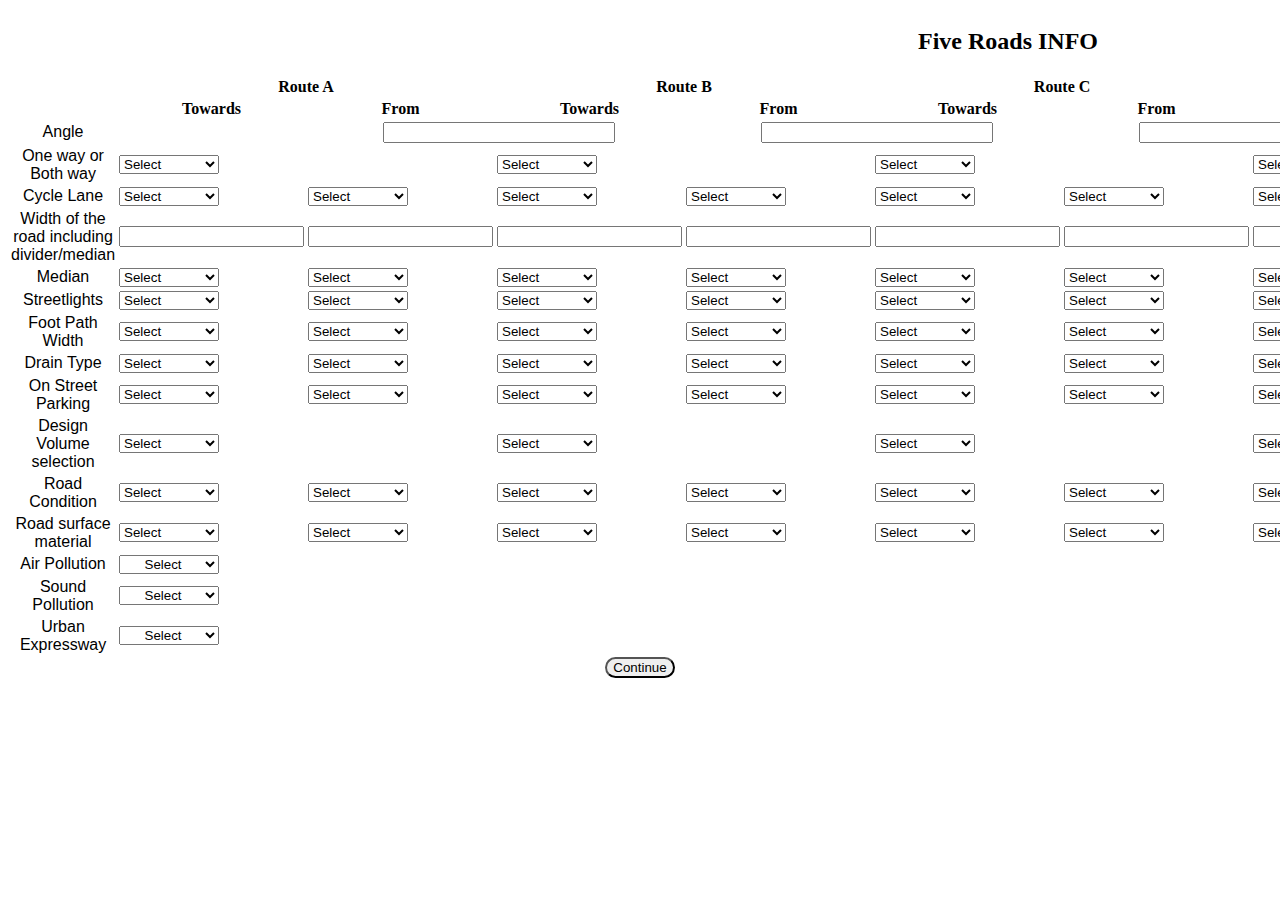
<file: Traffic_flow_analysis/templates/road_5.html>
<!DOCTYPE html>
<html lang="en">
  <head>
    <meta charset="UTF-8" />
    <meta name="viewport" content="width=device-width, initial-scale=1.0" />
    <title>Traffic Flow Analysis</title>
    <!-- <link rel="stylesheet" href=".../static/styles_1.css" /> -->
    
    
    <!-- Link to your CSS file -->
    <style>
      .width-input {
            display: none; /* Hide the input fields initially */
            margin-left: 10px; /* Space between the drop-down and input field */
            
        }

        select {
            width: 100px; /* Adjust the width to make the drop-down menu small */
        }
      

</style>
<script>
    function toggleWidthInput(selectElement, inputId) {
            var inputElement = document.getElementById(inputId);
            if (selectElement.value === 'YES') {
                inputElement.style.display = 'inline-block'; // Show the input field
            } else {
                inputElement.style.display = 'none'; // Hide the input field
            }
        }
       
        function toggleWidthInput1(selectElement, inputId) {
            var inputElement = document.getElementById(inputId);
            if (selectElement.value === 'TWO') {
                inputElement.style.display = 'inline-block'; // Show the input field
            } else {
                inputElement.style.display = 'none'; // Hide the input field
            }
        }
        function toggleAdditionalDropdown(selectElement, dropdownId) {
            var additionalDropdown = document.getElementById(dropdownId);
            if (selectElement.value === 'YES') {
                additionalDropdown.style.display = 'block'; // Show the additional dropdown
            } else {
                additionalDropdown.style.display = 'none'; // Hide the additional dropdown
            }
        }
        </script>
  </head>
  <body>
    <div class="container" style="width: auto">
      <div class="form-container">
        <form>
          <table
          style="background-color:rgb(255, 255, 255); border-radius:10px;"
          >
            <caption> <h2 >Five Roads INFO</h2>
            </caption>
            <tr>
              <th rowspan="2"></th>
              <th colspan="2">Route A</th>
              <th colspan="2">Route B</th>
              <th colspan="2">Route C</th>
              <th colspan="2">Route D</th>
              <th colspan="2">Route E</th>
            </tr>

            <tr>
              <th>Towards</th>
              <th>From</th>
              <th>Towards</th>
              <th>From</th>
              <th>Towards</th>
              <th>From</th>
              <th>Towards</th>
              <th>From</th>
              <th>Towards</th>
              <th>From</th>
            </tr>

            <tr>
              <td style="font-family: 'Franklin Gothic Medium', 'Arial Narrow', Arial, sans-serif; text-align: center;">Angle</td>
              <td ></td>
              <td colspan="2">
                <div class="input-container">
                    <input type="text" name="Angle1" style="margin-left:75px; width:60%;">
                    <!-- <input type="text" name="Angle2" style="margin-right: 15px;"> -->
                </div>
              <td colspan="2">
                <div class="input-container">
                    <input type="text" name="Angle1" style="margin-left:75px; width:60%;">
                    <!-- <input type="text" name="Angle2" style="margin-right: 15px;"> -->
                </div>
            </td>
            <td colspan="2">
              <div class="input-container">
                  <input type="text" name="Angle1" style="margin-left:75px; width:60%;">
                  <!-- <input type="text" name="Angle2" style="margin-right: 15px;"> -->
              </div>
          </td>
            <td colspan="2">
              <div class="input-container">
                  <input type="text" name="Angle1" style="margin-left:75px; width:60%;">
                  <!-- <input type="text" name="Angle2" style="margin-right: 15px;"> -->
              </div>
          </td>
          <td ></td>
            </tr>

            <tr>
              <td style="font-family: 'Franklin Gothic Medium', 'Arial Narrow', Arial, sans-serif; text-align: center;">One way or Both way</td>
              <td colspan="2">
                <select name="One-Both-1" onchange="toggleWidthInput1(this, 'width-A')">
                  <option value="0">Select</option>
                  <option value="ONE">One way</option>
                  <option value="TWO">Two Way</option>
                </select>
                <input type="text" id="width-A" name="one-way-two-way-1" class="width-input" style="margin-top: 5px;" placeholder="Number Of Lanes">
              </td>
              <td colspan="2">
                <select name="One-Both-2"  onchange="toggleWidthInput1(this, 'width-B')">
                  <option value="0">Select</option>
                  <option value="ONE">One way</option>
                  <option value="TWO">Two Way</option>
                </select>
                <input type="text" id="width-B" name="one-way-two-way-2" class="width-input" style="margin-top: 5px;" placeholder="Number Of Lanes">
              </td>
              <td colspan="2">
                <select name="One-Both-3" onchange="toggleWidthInput1(this, 'width-C')">
                  <option value="0">Select</option>
                  <option value="ONE">One way</option>
                  <option value="TWO">Two Way</option>
                </select>
                <input type="text" id="width-C" name="one-way-two-way-3" class="width-input" style="margin-top: 5px;" placeholder="Number Of Lanes">
              </td>
              <td colspan="2">
                <select name="One-Both-3" onchange="toggleWidthInput1(this, 'width-D')">
                  <option value="0">Select</option>
                  <option value="ONE">One way</option>
                  <option value="TWO">Two Way</option>
                </select>
                <input type="text" id="width-D" name="one-way-two-way-3" class="width-input" style="margin-top: 5px;" placeholder="Number Of Lanes">
              </td>
              <td colspan="2">
                <select name="One-Both-4" onchange="toggleWidthInput1(this, 'width-E')">
                  <option value="0">Select</option>
                  <option value="ONE">One way</option>
                  <option value="TWO">Two Way</option>
                </select>
                <input type="text" id="width-E" name="one-way-two-way-3" class="width-input" style="margin-top: 5px;" placeholder="Number Of Lanes">
              </td>
            </tr>

            <!-- <tr>
              <td style="font-family: 'Franklin Gothic Medium', 'Arial Narrow', Arial, sans-serif; text-align: center;">Number of lanes</td>
              <td><input type="text" name="Lanes" /></td>
              <td><input type="text" name="Lanes" /></td>
              <td><input type="text" name="Lanes" /></td>
              <td><input type="text" name="Lanes" /></td>
              <td><input type="text" name="Lanes" /></td>
              <td><input type="text" name="Lanes" /></td>
              <td><input type="text" name="Lanes" /></td>
              <td><input type="text" name="Lanes" /></td>
              <td><input type="text" name="Lanes" /></td>
              <td><input type="text" name="Lanes" /></td>
            </tr> -->

            <tr>
              <td style="font-family: 'Franklin Gothic Medium', 'Arial Narrow', Arial, sans-serif; text-align: center;">Cycle Lane</td>
              <td>
                  <select name="Cycle-lane-1" onchange="toggleWidthInput(this, 'width-1')">
                      <option value="0">Select</option>
                      <option value="YES">Yes</option>
                      <option value="NO">No</option>
                  </select>
                  <input type="text" id="width-1" name="Cycle-lane-width-1" class="width-input" style="margin-top: 5px;" placeholder="Width">
              </td>
              <td>
                  <select name="Cycle-lane-2" onchange="toggleWidthInput(this, 'width-2')">
                      <option value="0">Select</option>
                      <option value="YES">Yes</option>
                      <option value="NO">No</option>
                  </select>
                  <input type="text" id="width-2" name="Cycle-lane-width-2" class="width-input" style="margin-top: 5px;" placeholder="Width">
              </td>
              <td>
                  <select name="Cycle-lane-3" onchange="toggleWidthInput(this, 'width-3')">
                      <option value="0">Select</option>
                      <option value="YES">Yes</option>
                      <option value="NO">No</option>
                  </select>
                  <input type="text" id="width-3" name="Cycle-lane-width-3" class="width-input" style="margin-top: 5px;" placeholder="Width">
              </td>
              <td>
                  <select name="Cycle-lane-4" onchange="toggleWidthInput(this, 'width-4')">
                      <option value="0">Select</option>
                      <option value="YES">Yes</option>
                      <option value="NO">No</option>
                  </select>
                  <input type="text" id="width-4" name="Cycle-lane-width-4" class="width-input" style="margin-top: 5px;" placeholder="Width">
              </td>
              <td>
                  <select name="Cycle-lane-5" onchange="toggleWidthInput(this, 'width-5')">
                      <option value="0">Select</option>
                      <option value="YES">Yes</option>
                      <option value="NO">No</option>
                  </select>
                  <input type="text" id="width-5" name="Cycle-lane-width-5" class="width-input" style="margin-top: 5px;" placeholder="Width">
              </td>
              <td>
                  <select name="Cycle-lane-6" onchange="toggleWidthInput(this, 'width-6')">
                      <option value="0">Select</option>
                      <option value="YES">Yes</option>
                      <option value="NO">No</option>
                  </select>
                  <input type="text" id="width-6" name="Cycle-lane-width-6" class="width-input" style="margin-top: 5px;" placeholder="Width">
              </td>
              <td>
                  <select name="Cycle-lane-7" onchange="toggleWidthInput(this, 'width-7')">
                      <option value="0">Select</option>
                      <option value="YES">Yes</option>
                      <option value="NO">No</option>
                  </select>
                  <input type="text" id="width-7" name="Cycle-lane-width-7" class="width-input" style="margin-top: 5px;" placeholder="Width">
              </td>
              <td>
                  <select name="Cycle-lane-8" onchange="toggleWidthInput(this, 'width-8')">
                      <option value="0">Select</option>
                      <option value="YES">Yes</option>
                      <option value="NO">No</option>
                  </select>
                  <input type="text" id="width-8" name="Cycle-lane-width-8" class="width-input" style="margin-top: 5px;" placeholder="Width">
              </td>
              <td>
                  <select name="Cycle-lane-9" onchange="toggleWidthInput(this, 'width-9')">
                      <option value="0">Select</option>
                      <option value="YES">Yes</option>
                      <option value="NO">No</option>
                  </select>
                  <input type="text" id="width-9" name="Cycle-lane-width-8" class="width-input" style="margin-top: 5px;" placeholder="Width">
              </td>
              <td>
                  <select name="Cycle-lane-10" onchange="toggleWidthInput(this, 'width-10')">
                      <option value="0">Select</option>
                      <option value="YES">Yes</option>
                      <option value="NO">No</option>
                  </select>
                  <input type="text" id="width-10" name="Cycle-lane-width-8" class="width-input" style="margin-top: 5px;" placeholder="Width">
              </td>
          </tr>

            <tr>
              <td  style="font-family: 'Franklin Gothic Medium', 'Arial Narrow', Arial, sans-serif; text-align: center;"style="width: 15%">
                Width of the road including divider/median
              </td>
              <td><input type="text" name="Width-including-divider" /></td>
              <td><input type="text" name="Width-including-divider" /></td>
              <td><input type="text" name="Width-including-divider" /></td>
              <td><input type="text" name="Width-including-divider" /></td>
              <td><input type="text" name="Width-including-divider" /></td>
              <td><input type="text" name="Width-including-divider" /></td>
              <td><input type="text" name="Width-including-divider" /></td>
              <td><input type="text" name="Width-including-divider" /></td>
              <td><input type="text" name="Width-including-divider" /></td>
              <td><input type="text" name="Width-including-divider" /></td>
            </tr>

            <tr>
              <td style="font-family: 'Franklin Gothic Medium', 'Arial Narrow', Arial, sans-serif; text-align: center;">Median</td>
              <td>
                <select name="Median-1" onchange="toggleWidthInput(this, 'width-a')"> 
                  <option value="0">Select</option>
                  <option value="YES">Yes</option>
                  <option value="NO">No</option>
                </select>
                <input type="text" id="width-a" name="Median-width-6" class="width-input" style="margin-top: 5px;" placeholder="Width">
              </td>
              <td>
                <select name="Median-2" onchange="toggleWidthInput(this, 'width-b')"> 
                  <option value="0">Select</option>
                  <option value="YES">Yes</option>
                  <option value="NO">No</option>
                </select>
                <input type="text" id="width-b" name="Median-width-6" class="width-input" style="margin-top: 5px;" placeholder="Width">
              </td>
              <td>
                <select name="Median-3" onchange="toggleWidthInput(this, 'width-c')"> 
                  <option value="0">Select</option>
                  <option value="YES">Yes</option>
                  <option value="NO">No</option>
                </select>
                <input type="text" id="width-c" name="Median-width-6" class="width-input" style="margin-top: 5px;" placeholder="Width">
              </td>
              <td>
                <select name="Median-4" onchange="toggleWidthInput(this, 'width-d')"> 
                  <option value="0">Select</option>
                  <option value="YES">Yes</option>
                  <option value="NO">No</option>
                </select>
                <input type="text" id="width-d" name="Median-width-6" class="width-input" style="margin-top: 5px;" placeholder="Width">
              </td>
              <td>
                <select name="Median-5" onchange="toggleWidthInput(this, 'width-e')"> 
                  <option value="0">Select</option>
                  <option value="YES">Yes</option>
                  <option value="NO">No</option>
                </select>
                <input type="text" id="width-e" name="Median-width-6" class="width-input" style="margin-top: 5px;" placeholder="Width">
              </td>
              <td>
                <select name="Median-6" onchange="toggleWidthInput(this, 'width-f')"> 
                  <option value="0">Select</option>
                  <option value="YES">Yes</option>
                  <option value="NO">No</option>
                </select>
                <input type="text" id="width-f" name="Median-width-6" class="width-input" style="margin-top: 5px;" placeholder="Width">
              </td>
              <td>
                <select name="Median-7" onchange="toggleWidthInput(this, 'width-g')"> 
                  <option value="0">Select</option>
                  <option value="YES">Yes</option>
                  <option value="NO">No</option>
                </select>
                <input type="text" id="width-g" name="Median-width-7" class="width-input" style="margin-top: 5px;" placeholder="Width">
              </td>
              <td>
                <select name="Median-8" onchange="toggleWidthInput(this, 'width-h')"> 
                  <option value="0">Select</option>
                  <option value="YES">Yes</option>
                  <option value="NO">No</option>
                </select>
                <input type="text" id="width-h" name="Median-width-6" class="width-input" style="margin-top: 5px;" placeholder="Width">
              </td>
              <td>
                <select name="Median-9" onchange="toggleWidthInput(this, 'width-i')"> 
                  <option value="0">Select</option>
                  <option value="YES">Yes</option>
                  <option value="NO">No</option>
                </select>
                <input type="text" id="width-h" name="Median-width-9" class="width-input" style="margin-top: 5px;" placeholder="Width">
              </td>
              <td>
                <select name="Median-10" onchange="toggleWidthInput(this, 'width-j')"> 
                  <option value="0">Select</option>
                  <option value="YES">Yes</option>
                  <option value="NO">No</option>
                </select>
                <input type="text" id="width-h" name="Median-width-10" class="width-input" style="margin-top: 5px;" placeholder="Width">
              </td>
            </tr>


            <!-- <tr> 
              <td style="font-family: 'Franklin Gothic Medium', 'Arial Narrow', Arial, sans-serif; text-align: center;">Width of divider/median</td>
              <td colspan="2"><input type="text" name="Divider/median-width" /></td>
              <td colspan="2"><input type="text" name="Divider/median-width" /></td>
              <td colspan="2"><input type="text" name="Divider/median-width" /></td>
              <td colspan="2"><input type="text" name="Divider/median-width" /></td>
              <td colspan="2"><input type="text" name="Divider/median-width" /></td>
            
            </tr> -->
            <tr>
              <td style="font-family: 'Franklin Gothic Medium', 'Arial Narrow', Arial, sans-serif; text-align: center;">Streetlights</td>
              <td>
                  <select name="Streetlights-on-other-sides" onchange="toggleAdditionalDropdown(this, 'dropdown-1')"> 
                      <option value="0">Select</option>
                      <option value="YES">Yes</option>
                      <option value="NO">No</option>
                  </select>
                  <select id="dropdown-1" class="additional-dropdown" style="display: none; margin-top: 5px;">
                      <option value="0">Select </option>
                      <option value="Median">Median</option>
                      <option value="Sides">Sides</option>
                  </select>
              </td>
              <td>
                  <select name="Streetlights-on-other-sides" onchange="toggleAdditionalDropdown(this, 'dropdown-2')"> 
                      <option value="0">Select</option>
                      <option value="YES">Yes</option>
                      <option value="NO">No</option>
                  </select>
                  <select id="dropdown-2" class="additional-dropdown" style="display: none; margin-top: 5px;">
                      <option value="0">Select </option>
                      <option value="Median">Median</option>
                      <option value="Sides">Sides</option>
                  </select>
              </td>
              <td>
                  <select name="Streetlights-on-other-sides" onchange="toggleAdditionalDropdown(this, 'dropdown-3')"> 
                      <option value="0">Select</option>
                      <option value="YES">Yes</option>
                      <option value="NO">No</option>
                  </select>
                  <select id="dropdown-3" class="additional-dropdown" style="display: none; margin-top: 5px;">
                      <option value="0">Select </option>
                      <option value="Median">Median</option>
                      <option value="Sides">Sides</option>
                  </select>
              </td>
              <td>
                  <select name="Streetlights-on-other-sides" onchange="toggleAdditionalDropdown(this, 'dropdown-4')"> 
                      <option value="0">Select</option>
                      <option value="YES">Yes</option>
                      <option value="NO">No</option>
                  </select>
                  <select id="dropdown-4" class="additional-dropdown" style="display: none; margin-top: 5px;">
                      <option value="0">Select </option>
                      <option value="Median">Median</option>
                      <option value="Sides">Sides</option>
                  </select>
              </td>
              <td>
                  <select name="Streetlights-on-other-sides" onchange="toggleAdditionalDropdown(this, 'dropdown-5')"> 
                      <option value="0">Select</option>
                      <option value="YES">Yes</option>
                      <option value="NO">No</option>
                  </select>
                  <select id="dropdown-5" class="additional-dropdown" style="display: none; margin-top: 5px;">
                      <option value="0">Select </option>
                      <option value="Median">Median</option>
                      <option value="Sides">Sides</option>
                  </select>
              </td>
              <td>
                  <select name="Streetlights-on-other-sides" onchange="toggleAdditionalDropdown(this, 'dropdown-6')"> 
                      <option value="0">Select</option>
                      <option value="YES">Yes</option>
                      <option value="NO">No</option>
                  </select>
                  <select id="dropdown-6" class="additional-dropdown" style="display: none; margin-top: 5px;">
                      <option value="0">Select </option>
                      <option value="Median">Median</option>
                      <option value="Sides">Sides</option>
                  </select>
              </td>
              <td>
                  <select name="Streetlights-on-other-sides" onchange="toggleAdditionalDropdown(this, 'dropdown-7')"> 
                      <option value="0">Select</option>
                      <option value="YES">Yes</option>
                      <option value="NO">No</option>
                  </select>
                  <select id="dropdown-7" class="additional-dropdown" style="display: none; margin-top: 5px;">
                      <option value="0">Select </option>
                      <option value="Median">Median</option>
                      <option value="Sides">Sides</option>
                  </select>
              </td>
              <td>
                  <select name="Streetlights-on-other-sides" onchange="toggleAdditionalDropdown(this, 'dropdown-8')"> 
                      <option value="0">Select</option>
                      <option value="YES">Yes</option>
                      <option value="NO">No</option>
                  </select>
                  <select id="dropdown-8" class="additional-dropdown" style="display: none; margin-top: 5px;">
                      <option value="0">Select </option>
                      <option value="Median">Median</option>
                      <option value="Sides">Sides</option>
                  </select>
              </td>
              <td>
                  <select name="Streetlights-on-other-sides" onchange="toggleAdditionalDropdown(this, 'dropdown-9')"> 
                      <option value="0">Select</option>
                      <option value="YES">Yes</option>
                      <option value="NO">No</option>
                  </select>
                  <select id="dropdown-9" class="additional-dropdown" style="display: none; margin-top: 5px;">
                      <option value="0">Select </option>
                      <option value="Median">Median</option>
                      <option value="Sides">Sides</option>
                  </select>
              </td>
              <td>
                  <select name="Streetlights-on-other-sides" onchange="toggleAdditionalDropdown(this, 'dropdown-10')"> 
                      <option value="0">Select</option>
                      <option value="YES">Yes</option>
                      <option value="NO">No</option>
                  </select>
                  <select id="dropdown-10" class="additional-dropdown" style="display: none; margin-top: 5px;">
                      <option value="0">Select </option>
                      <option value="Median">Median</option>
                      <option value="Sides">Sides</option>
                  </select>
              </td>
          </tr>

            <tr>
              <td style="font-family: 'Franklin Gothic Medium', 'Arial Narrow', Arial, sans-serif; text-align: center;">Foot Path Width</td>
              <td>
                  <select name="Footpath-width-1" onchange="toggleWidthInput(this, 'footpath-width-1')">
                      <option value="0">Select</option>
                      <option value="YES">Yes</option>
                      <option value="NO">No</option>
                  </select>
                  <input type="text" id="footpath-width-1" name="Footpath-width-1" class="width-input" style="margin-top: 5px;" placeholder="Width">
              </td>
              <td>
                  <select name="Footpath-width-2" onchange="toggleWidthInput(this, 'footpath-width-2')">
                      <option value="0">Select</option>
                      <option value="YES">Yes</option>
                      <option value="NO">No</option>
                  </select>
                  <input type="text" id="footpath-width-2" name="Footpath-width-2" class="width-input" style="margin-top: 5px;" placeholder="Width">
              </td>
              <td>
                  <select name="Footpath-width-3" onchange="toggleWidthInput(this, 'footpath-width-3')">
                      <option value="0">Select</option>
                      <option value="YES">Yes</option>
                      <option value="NO">No</option>
                  </select>
                  <input type="text" id="footpath-width-3" name="Footpath-width-3" class="width-input" style="margin-top: 5px;" placeholder="Width">
              </td>
              <td>
                  <select name="Footpath-width-4" onchange="toggleWidthInput(this, 'footpath-width-4')">
                      <option value="0">Select</option>
                      <option value="YES">Yes</option>
                      <option value="NO">No</option>
                  </select>
                  <input type="text" id="footpath-width-4" name="Footpath-width-4" class="width-input" style="margin-top: 5px;" placeholder="Width">
              </td>
              <td>
                  <select name="Footpath-width-5" onchange="toggleWidthInput(this, 'footpath-width-5')">
                      <option value="0">Select</option>
                      <option value="YES">Yes</option>
                      <option value="NO">No</option>
                  </select>
                  <input type="text" id="footpath-width-5" name="Footpath-width-5" class="width-input" style="margin-top: 5px;" placeholder="Width">
              </td>
              <td>
                  <select name="Footpath-width-6" onchange="toggleWidthInput(this, 'footpath-width-6')">
                      <option value="0">Select</option>
                      <option value="YES">Yes</option>
                      <option value="NO">No</option>
                  </select>
                  <input type="text" id="footpath-width-6" name="Footpath-width-6" class="width-input" style="margin-top: 5px;" placeholder="Width">
              </td>
              <td>
                  <select name="Footpath-width-7" onchange="toggleWidthInput(this, 'footpath-width-7')">
                      <option value="0">Select</option>
                      <option value="YES">Yes</option>
                      <option value="NO">No</option>
                  </select>
                  <input type="text" id="footpath-width-7" name="Footpath-width-7" class="width-input" style="margin-top: 5px;" placeholder="Width">
              </td>
              <td>
                  <select name="Footpath-width-8" onchange="toggleWidthInput(this, 'footpath-width-8')">
                      <option value="0">Select</option>
                      <option value="YES">Yes</option>
                      <option value="NO">No</option>
                  </select>
                  <input type="text" id="footpath-width-8" name="Footpath-width-8" class="width-input" style="margin-top: 5px;" placeholder="Width">
              </td>
              <td>
                  <select name="Footpath-width-9" onchange="toggleWidthInput(this, 'footpath-width-9')">
                      <option value="0">Select</option>
                      <option value="YES">Yes</option>
                      <option value="NO">No</option>
                  </select>
                  <input type="text" id="footpath-width-9" name="Footpath-width-9" class="width-input" style="margin-top: 5px;" placeholder="Width">
              </td>
              <td>
                  <select name="Footpath-width-10" onchange="toggleWidthInput(this, 'footpath-width-10')">
                      <option value="0">Select</option>
                      <option value="YES">Yes</option>
                      <option value="NO">No</option>
                  </select>
                  <input type="text" id="footpath-width-10" name="Footpath-width-10" class="width-input" style="margin-top: 5px;" placeholder="Width">
              </td>
          </tr>

            <tr>
              <td style="font-family: 'Franklin Gothic Medium', 'Arial Narrow', Arial, sans-serif; text-align: center;">Drain Type</t>
              <td>
                <select name="Drain-type">
                  <option value="0">Select</option>
                  <option value="UNDER">Under footpath</option>
                  <option value="OPEN">Beside footpath-Open</option>
                  <option value="CLOSE">Beside footpath-Closed</option>
                </select>
              </td>
              <td>
                <select name="Drain-type">
                  <option value="0">Select</option>
                  <option value="UNDER">Under footpath</option>
                  <option value="OPEN">Beside footpath-Open</option>
                  <option value="CLOSE">Beside footpath-Closed</option>
                </select>
              </td>
              <td>
                <select name="Drain-type">
                  <option value="0">Select</option>
                  <option value="UNDER">Under footpath</option>
                  <option value="OPEN">Beside footpath-Open</option>
                  <option value="CLOSE">Beside footpath-Closed</option>
                </select>
              </td>
              <td>
                <select name="Drain-type">
                  <option value="0">Select</option>
                  <option value="UNDER">Under footpath</option>
                  <option value="OPEN">Beside footpath-Open</option>
                  <option value="CLOSE">Beside footpath-Closed</option>
                </select>
              </td>
              <td>
                <select name="Drain-type">
                  <option value="0">Select</option>
                  <option value="UNDER">Under footpath</option>
                  <option value="OPEN">Beside footpath-Open</option>
                  <option value="CLOSE">Beside footpath-Closed</option>
                </select>
              </td>
              <td>
                <select name="Drain-type">
                  <option value="0">Select</option>
                  <option value="UNDER">Under footpath</option>
                  <option value="OPEN">Beside footpath-Open</option>
                  <option value="CLOSE">Beside footpath-Closed</option>
                </select>
              </td>
              <td>
                <select name="Drain-type">
                  <option value="0">Select</option>
                  <option value="UNDER">Under footpath</option>
                  <option value="OPEN">Beside footpath-Open</option>
                  <option value="CLOSE">Beside footpath-Closed</option>
                </select>
              </td>
              <td>
                <select name="Drain-type">
                  <option value="0">Select</option>
                  <option value="UNDER">Under footpath</option>
                  <option value="OPEN">Beside footpath-Open</option>
                  <option value="CLOSE">Beside footpath-Closed</option>
                </select>
              </td>
              <td>
                <select name="Drain-type">
                  <option value="0">Select</option>
                  <option value="UNDER">Under footpath</option>
                  <option value="OPEN">Beside footpath-Open</option>
                  <option value="CLOSE">Beside footpath-Closed</option>
                </select>
              </td>
              <td>
                <select name="Drain-type">
                  <option value="0">Select</option>
                  <option value="UNDER">Under footpath</option>
                  <option value="OPEN">Beside footpath-Open</option>
                  <option value="CLOSE">Beside footpath-Closed</option>
                </select>
              </td>
            </tr>
             <tr>
            <td style="font-family: 'Franklin Gothic Medium', 'Arial Narrow', Arial, sans-serif; text-align: center;">On Street Parking</td>
            <td>
                <select name="On-street-parking-1" onchange="toggleWidthInput(this, 'street-parking-width-1')">
                    <option value="0">Select</option>
                    <option value="YES">Yes</option>
                    <option value="NO">No</option>
                </select>
                <input type="text" id="street-parking-width-1" name="Street-parking-width-1" class="width-input" style="margin-top: 5px;" placeholder="Width">
            </td>
            <td>
                <select name="On-street-parking-2" onchange="toggleWidthInput(this, 'street-parking-width-2')">
                    <option value="0">Select</option>
                    <option value="YES">Yes</option>
                    <option value="NO">No</option>
                </select>
                <input type="text" id="street-parking-width-2" name="Street-parking-width-2" class="width-input" style="margin-top: 5px;" placeholder="Width">
            </td>
            <td>
                <select name="On-street-parking-3" onchange="toggleWidthInput(this, 'street-parking-width-3')">
                    <option value="0">Select</option>
                    <option value="YES">Yes</option>
                    <option value="NO">No</option>
                </select>
                <input type="text" id="street-parking-width-3" name="Street-parking-width-3" class="width-input" style="margin-top: 5px;" placeholder="Width">
            </td>
            <td>
                <select name="On-street-parking-4" onchange="toggleWidthInput(this, 'street-parking-width-4')">
                    <option value="0">Select</option>
                    <option value="YES">Yes</option>
                    <option value="NO">No</option>
                </select>
                <input type="text" id="street-parking-width-4" name="Street-parking-width-4" class="width-input" style="margin-top: 5px;" placeholder="Width">
            </td>
            <td>
                <select name="On-street-parking-5" onchange="toggleWidthInput(this, 'street-parking-width-5')">
                    <option value="0">Select</option>
                    <option value="YES">Yes</option>
                    <option value="NO">No</option>
                </select>
                <input type="text" id="street-parking-width-5" name="Street-parking-width-5" class="width-input" style="margin-top: 5px;" placeholder="Width">
            </td>
            <td>
                <select name="On-street-parking-6" onchange="toggleWidthInput(this, 'street-parking-width-6')">
                    <option value="0">Select</option>
                    <option value="YES">Yes</option>
                    <option value="NO">No</option>
                </select>
                <input type="text" id="street-parking-width-6" name="Street-parking-width-6" class="width-input" style="margin-top: 5px;" placeholder="Width">
            </td>
            <td>
                <select name="On-street-parking-7" onchange="toggleWidthInput(this, 'street-parking-width-7')">
                    <option value="0">Select</option>
                    <option value="YES">Yes</option>
                    <option value="NO">No</option>
                </select>
                <input type="text" id="street-parking-width-7" name="Street-parking-width-7" class="width-input" style="margin-top: 5px;" placeholder="Width">
            </td>
            <td>
                <select name="On-street-parking-8" onchange="toggleWidthInput(this, 'street-parking-width-8')">
                    <option value="0">Select</option>
                    <option value="YES">Yes</option>
                    <option value="NO">No</option>
                </select>
                <input type="text" id="street-parking-width-8" name="Street-parking-width-8" class="width-input" style="margin-top: 5px;" placeholder="Width">
            </td>
            <td>
                <select name="On-street-parking-9" onchange="toggleWidthInput(this, 'street-parking-width-9')">
                    <option value="0">Select</option>
                    <option value="YES">Yes</option>
                    <option value="NO">No</option>
                </select>
                <input type="text" id="street-parking-width-9" name="Street-parking-width-9" class="width-input" style="margin-top: 5px;" placeholder="Width">
            </td>
            <td>
                <select name="On-street-parking-10" onchange="toggleWidthInput(this, 'street-parking-width-10')">
                    <option value="0">Select</option>
                    <option value="YES">Yes</option>
                    <option value="NO">No</option>
                </select>
                <input type="text" id="street-parking-width-10" name="Street-parking-width-10" class="width-input" style="margin-top: 5px;" placeholder="Width">
            </td>
            </tr>
            <tr>
              <td style="font-family: 'Franklin Gothic Medium', 'Arial Narrow', Arial, sans-serif; text-align: center;">Design Volume selection</td>
              <td colspan="2">
                <select name="Design Volume selection">
                  <option value="0">Select</option>
                  <option value="1">2 lane undivided</option>
                  <option value="2">4 lane undivided</option>
                  <option value="3">4 lane divided</option>
                  <option value="4">6 lane divided</option>
                  <option value="5">8 lane divided</option>
                </select>
              </td>
              <td colspan="2">
                <select name="Design Volume selection">
                  <option value="0">Select</option>
                  <option value="1">2 lane undivided</option>
                  <option value="2">4 lane undivided</option>
                  <option value="3">4 lane divided</option>
                  <option value="4">6 lane divided</option>
                  <option value="5">8 lane divided</option>
                </select>
              </td>
              <td colspan="2">
                <select name="Design Volume selection">
                  <option value="0">Select</option>
                  <option value="1">2 lane undivided</option>
                  <option value="2">4 lane undivided</option>
                  <option value="3">4 lane divided</option>
                  <option value="4">6 lane divided</option>
                  <option value="5">8 lane divided</option>
                </select>
              </td>
              <td colspan="2">
                <select name="Design Volume selection">
                  <option value="0">Select</option>
                  <option value="1">2 lane undivided</option>
                  <option value="2">4 lane undivided</option>
                  <option value="3">4 lane divided</option>
                  <option value="4">6 lane divided</option>
                  <option value="5">8 lane divided</option>
                </select>
              </td>
              <td colspan="2">
                <select name="Design Volume selection">
                  <option value="0">Select</option>
                  <option value="1">2 lane undivided</option>
                  <option value="2">4 lane undivided</option>
                  <option value="3">4 lane divided</option>
                  <option value="4">6 lane divided</option>
                  <option value="5">8 lane divided</option>
                </select>
              </td>
             
              
            
            </tr>

            <tr>
              <td style="font-family: 'Franklin Gothic Medium', 'Arial Narrow', Arial, sans-serif;text-align: center;">Road Condition</td>
              <td>
                <select name="road-condition">
                  <option value="0">Select</option>
                  <option value="POOR">Poor</option>
                  <option value="ACCEPT">Acceptable</option>
                  <option value="GOOD">Good</option>
                </select>
              </td>
              <td>
                <select name="road-condition">
                  <option value="0">Select</option>
                  <option value="POOR">Poor</option>
                  <option value="ACCEPT">Acceptable</option>
                  <option value="GOOD">Good</option>
                </select>
              </td>
              <td>
                <select name="road-condition">
                  <option value="0">Select</option>
                  <option value="POOR">Poor</option>
                  <option value="ACCEPT">Acceptable</option>
                  <option value="GOOD">Good</option>
                </select>
              </td>
              <td>
                <select name="road-condition">
                  <option value="0">Select</option>
                  <option value="POOR">Poor</option>
                  <option value="ACCEPT">Acceptable</option>
                  <option value="GOOD">Good</option>
                </select>
              </td>
              <td>
                <select name="road-condition">
                  <option value="0">Select</option>
                  <option value="POOR">Poor</option>
                  <option value="ACCEPT">Acceptable</option>
                  <option value="GOOD">Good</option>
                </select>
              </td>
              <td>
                <select name="road-condition">
                  <option value="0">Select</option>
                  <option value="POOR">Poor</option>
                  <option value="ACCEPT">Acceptable</option>
                  <option value="GOOD">Good</option>
                </select>
              </td>
              <td>
                <select name="road-condition">
                  <option value="0">Select</option>
                  <option value="POOR">Poor</option>
                  <option value="ACCEPT">Acceptable</option>
                  <option value="GOOD">Good</option>
                </select>
              </td>
              <td>
                <select name="road-condition">
                  <option value="0">Select</option>
                  <option value="POOR">Poor</option>
                  <option value="ACCEPT">Acceptable</option>
                  <option value="GOOD">Good</option>
                </select>
              </td>
              <td>
                <select name="road-condition">
                  <option value="0">Select</option>
                  <option value="POOR">Poor</option>
                  <option value="ACCEPT">Acceptable</option>
                  <option value="GOOD">Good</option>
                </select>
              </td>
              <td>
                <select name="road-condition">
                  <option value="0">Select</option>
                  <option value="POOR">Poor</option>
                  <option value="ACCEPT">Acceptable</option>
                  <option value="GOOD">Good</option>
                </select>
              </td>
            </tr>

            <tr>
              <td style="font-family: 'Franklin Gothic Medium', 'Arial Narrow', Arial, sans-serif;text-align: center;">Road surface material</td>
              <td>
                <select name="Road-surface-material">
                  <option value="0">Select</option>
                  <option value="BITUMINOUS">Bituminous</option>
                  <option value="CONCRETE">Concrete</option>
                  <option value="CUSTOM">Custom</option>
                </select>
              </td>
              <td>
                <select name="Road-surface-material">
                  <option value="0">Select</option>
                  <option value="BITUMINOUS">Bituminous</option>
                  <option value="CONCRETE">Concrete</option>
                  <option value="CUSTOM">Custom</option>
                </select>
              </td>
              <td>
                <select name="Road-surface-material">
                  <option value="0">Select</option>
                  <option value="BITUMINOUS">Bituminous</option>
                  <option value="CONCRETE">Concrete</option>
                  <option value="CUSTOM">Custom</option>
                </select>
              </td>
              <td>
                <select name="Road-surface-material">
                  <option value="0">Select</option>
                  <option value="BITUMINOUS">Bituminous</option>
                  <option value="CONCRETE">Concrete</option>
                  <option value="CUSTOM">Custom</option>
                </select>
              </td>
              <td>
                <select name="Road-surface-material">
                  <option value="0">Select</option>
                  <option value="BITUMINOUS">Bituminous</option>
                  <option value="CONCRETE">Concrete</option>
                  <option value="CUSTOM">Custom</option>
                </select>
              </td>
              <td>
                <select name="Road-surface-material">
                  <option value="0">Select</option>
                  <option value="BITUMINOUS">Bituminous</option>
                  <option value="CONCRETE">Concrete</option>
                  <option value="CUSTOM">Custom</option>
                </select>
              </td>
              <td>
                <select name="Road-surface-material">
                  <option value="0">Select</option>
                  <option value="BITUMINOUS">Bituminous</option>
                  <option value="CONCRETE">Concrete</option>
                  <option value="CUSTOM">Custom</option>
                </select>
              </td>
              <td>
                <select name="Road-surface-material">
                  <option value="0">Select</option>
                  <option value="BITUMINOUS">Bituminous</option>
                  <option value="CONCRETE">Concrete</option>
                  <option value="CUSTOM">Custom</option>
                </select>
              </td>
              <td>
                <select name="Road-surface-material">
                  <option value="0">Select</option>
                  <option value="BITUMINOUS">Bituminous</option>
                  <option value="CONCRETE">Concrete</option>
                  <option value="CUSTOM">Custom</option>
                </select>
              </td>
              <td>
                <select name="Road-surface-material">
                  <option value="0">Select</option>
                  <option value="BITUMINOUS">Bituminous</option>
                  <option value="CONCRETE">Concrete</option>
                  <option value="CUSTOM">Custom</option>
                </select>
              </td>
            </tr>

            <tr>
              <td style="font-family: 'Franklin Gothic Medium', 'Arial Narrow', Arial, sans-serif; text-align: center;">Air Pollution</t>
              <td colspan="10">
                <select name="Air-pollution">
                  <option value="0" style="text-align: center">
                    Select
                  </option>
                  <option value="LOW">Low</option>
                  <option value="MODERATE">Moderate</option>
                  <option value="SEVERE">Severe</option>
                </select>
              </td>
            </tr>

            <tr>
              <td style="font-family: 'Franklin Gothic Medium', 'Arial Narrow', Arial, sans-serif; text-align: center;">Sound Pollution</td>
              <td colspan="10">
                <select name="Sound-pollution">
                  <option value="0" style="text-align: center">
                    Select
                  </option>
                  <option value="LOW">Low</option>
                  <option value="MODERATE">Moderate</option>
                  <option value="SEVERE">Severe</option>
                </select>
              </td>
            </tr>
            <td style="font-family: 'Franklin Gothic Medium', 'Arial Narrow', Arial, sans-serif; text-align: center;">Urban Expressway</td>
            <td colspan="10">
              <select name="urban-express">
                <option value="0" style="text-align: center">
                 Select
                </option>
                <option value="Yes">Yes</option>
                <option value="No">No</option>
              
              </select>
            </td>
          </tr>
          </table>

          <div class="button-container"
          style="  display: flex;
          justify-content: center;">
            <button
              class="continue-button"
              type="button"
              onclick="loadNextContent('/Traffic_flow_analysis/templates/road_5_2.html')"
              style="border-radius: 30px;"
             
            >
              Continue
            </button>
          </div>
          <div style="display: none; margin-top: 15px; text-align: center;">
            <a id="scrollDownText" style="color: rgb(0, 0, 0); font-weight: bold;">Scroll Down &#9660</a>
          </div>
        </form>
      </div>
    </div>
  </body>
</html>
</file>
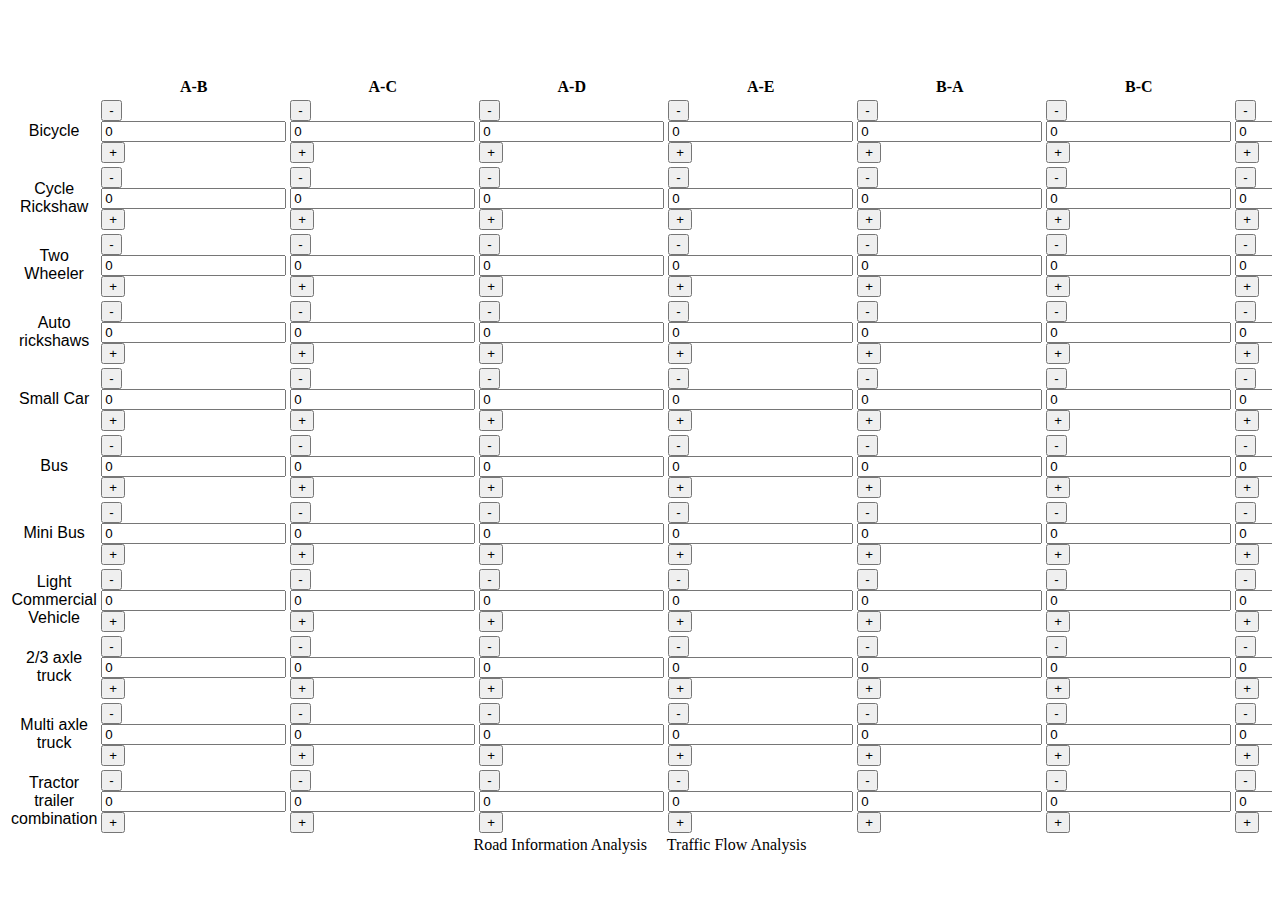
<file: Traffic_flow_analysis/templates/road_5_2.html>
<!DOCTYPE html>
<html lang="en">
<head>
  <meta charset="UTF-8">
  <meta name="viewport" content="width=device-width, initial-scale=1.0">
  <title>Traffic Flow Analysis</title>
  <!-- <link rel="stylesheet" href="../static/styles_1.css"> -->
  <style>
    tr td {
        width:auto;
    }
  </style>
</head>
<body>

<div class="container">
  <div class="form-container">
     <form class="padding">
        <div style="overflow-x: auto;">
        <table style="background-color:rgb(255, 255, 255); border-radius:10px; " >
	        <caption><h2>Five Roads Vechicles INFO</h2></caption>
            <tr>
                <th></th>
                <th>A-B</th>
                <th>A-C</th>
                <th>A-D</th>
                <th>A-E</th>
                <th>B-A</th>
                <th>B-C</th>
                <th>B-D</th>
                <th>B-E</th>
                <th>C-A</th>
                <th>C-B</th>
                <th>C-D</th>
                <th>C-E</th>
                <th>D-A</th>
                <th>D-B</th>
                <th>D-C</th>
                <th>D-E</th>
                <th>E-A</th>
                <th>E-B</th>
                <th>E-C</th>
                <th>E-D</th>
            </tr>
	
            
                <tr>
                    <td  style="font-family: 'Franklin Gothic Medium', 'Arial Narrow', Arial, sans-serif; text-align: center; padding: 8px;">Bicycle</td>
                    <td><div class="input-container1"><button type="button" onclick="minusbtn(this.nextElementSibling)" class="minus-btn1">-</button><input type="text" name="Bicycle" value="0" ><button type="button" onclick="plusbtn(this.previousElementSibling)" class="plus-btn1">+</button></div></td>
                    <td><div class="input-container1"><button type="button" onclick="minusbtn(this.nextElementSibling)" class="minus-btn1">-</button><input type="text" name="Bicycle" value="0"><button type="button" onclick="plusbtn(this.previousElementSibling)" class="plus-btn1">+</button></div></td>
                    <td><div class="input-container1"><button type="button" onclick="minusbtn(this.nextElementSibling)" class="minus-btn1">-</button><input type="text" name="Bicycle" value="0"><button type="button" onclick="plusbtn(this.previousElementSibling)" class="plus-btn1">+</button></div></td>
                    <td><div class="input-container1"><button type="button" onclick="minusbtn(this.nextElementSibling)" class="minus-btn1">-</button><input type="text" name="Bicycle" value="0"><button type="button" onclick="plusbtn(this.previousElementSibling)" class="plus-btn1">+</button></div></td>
                    <td><div class="input-container1"><button type="button" onclick="minusbtn(this.nextElementSibling)" class="minus-btn1">-</button><input type="text" name="Bicycle" value="0"><button type="button" onclick="plusbtn(this.previousElementSibling)" class="plus-btn1">+</button></div></td>
                    <td><div class="input-container1"><button type="button" onclick="minusbtn(this.nextElementSibling)" class="minus-btn1">-</button><input type="text" name="Bicycle" value="0"><button type="button" onclick="plusbtn(this.previousElementSibling)" class="plus-btn1">+</button></div></td>
                    <td><div class="input-container1"><button type="button" onclick="minusbtn(this.nextElementSibling)" class="minus-btn1">-</button><input type="text" name="Bicycle" value="0"><button type="button" onclick="plusbtn(this.previousElementSibling)" class="plus-btn1">+</button></div></td>
                    <td><div class="input-container1"><button type="button" onclick="minusbtn(this.nextElementSibling)" class="minus-btn1">-</button><input type="text" name="Bicycle" value="0"><button type="button" onclick="plusbtn(this.previousElementSibling)" class="plus-btn1">+</button></div></td>
                    <td><div class="input-container1"><button type="button" onclick="minusbtn(this.nextElementSibling)" class="minus-btn1">-</button><input type="text" name="Bicycle" value="0"><button type="button" onclick="plusbtn(this.previousElementSibling)" class="plus-btn1">+</button></div></td>
                    <td><div class="input-container1"><button type="button" onclick="minusbtn(this.nextElementSibling)" class="minus-btn1">-</button><input type="text" name="Bicycle" value="0"><button type="button" onclick="plusbtn(this.previousElementSibling)" class="plus-btn1">+</button></div></td>
                    <td><div class="input-container1"><button type="button" onclick="minusbtn(this.nextElementSibling)" class="minus-btn1">-</button><input type="text" name="Bicycle" value="0"><button type="button" onclick="plusbtn(this.previousElementSibling)" class="plus-btn1">+</button></div></td>
                    <td><div class="input-container1"><button type="button" onclick="minusbtn(this.nextElementSibling)" class="minus-btn1">-</button><input type="text" name="Bicycle" value="0"><button type="button" onclick="plusbtn(this.previousElementSibling)" class="plus-btn1">+</button></div></td>
                    <td><div class="input-container1"><button type="button" onclick="minusbtn(this.nextElementSibling)" class="minus-btn1">-</button><input type="text" name="Bicycle" value="0"><button type="button" onclick="plusbtn(this.previousElementSibling)" class="plus-btn1">+</button></div></td>
                    <td><div class="input-container1"><button type="button" onclick="minusbtn(this.nextElementSibling)" class="minus-btn1">-</button><input type="text" name="Bicycle" value="0"><button type="button" onclick="plusbtn(this.previousElementSibling)" class="plus-btn1">+</button></div></td>
                    <td><div class="input-container1"><button type="button" onclick="minusbtn(this.nextElementSibling)" class="minus-btn1">-</button><input type="text" name="Bicycle" value="0"><button type="button" onclick="plusbtn(this.previousElementSibling)" class="plus-btn1">+</button></div></td>
                    <td><div class="input-container1"><button type="button" onclick="minusbtn(this.nextElementSibling)" class="minus-btn1">-</button><input type="text" name="Bicycle" value="0"><button type="button" onclick="plusbtn(this.previousElementSibling)" class="plus-btn1">+</button></div></td>
                    <td><div class="input-container1"><button type="button" onclick="minusbtn(this.nextElementSibling)" class="minus-btn1">-</button><input type="text" name="Bicycle" value="0"><button type="button" onclick="plusbtn(this.previousElementSibling)" class="plus-btn1">+</button></div></td>
                    <td><div class="input-container1"><button type="button" onclick="minusbtn(this.nextElementSibling)" class="minus-btn1">-</button><input type="text" name="Bicycle" value="0"><button type="button" onclick="plusbtn(this.previousElementSibling)" class="plus-btn1">+</button></div></td>
                    <td><div class="input-container1"><button type="button" onclick="minusbtn(this.nextElementSibling)" class="minus-btn1">-</button><input type="text" name="Bicycle" value="0"><button type="button" onclick="plusbtn(this.previousElementSibling)" class="plus-btn1">+</button></div></td>
                    <td><div class="input-container1"><button type="button" onclick="minusbtn(this.nextElementSibling)" class="minus-btn1">-</button><input type="text" name="Bicycle" value="0"><button type="button" onclick="plusbtn(this.previousElementSibling)" class="plus-btn1">+</button></div></td>
                </tr>
           
        

            <tr>
                <td style="font-family: 'Franklin Gothic Medium', 'Arial Narrow', Arial, sans-serif; text-align: center;">Cycle Rickshaw</td>
                <td><div class="input-container1"><button type="button" onclick="minusbtn(this.nextElementSibling)" class="minus-btn1">-</button><input type="text" name="Cycle Rickshaw" value="0"><button type="button" onclick="plusbtn(this.previousElementSibling)" class="plus-btn1">+</button></div></td>
                <td><div class="input-container1"><button type="button" onclick="minusbtn(this.nextElementSibling)" class="minus-btn1">-</button><input type="text" name="Cycle Rickshaw" value="0"><button type="button" onclick="plusbtn(this.previousElementSibling)" class="plus-btn1">+</button></div></td>
                <td><div class="input-container1"><button type="button" onclick="minusbtn(this.nextElementSibling)" class="minus-btn1">-</button><input type="text" name="Cycle Rickshaw" value="0"><button type="button" onclick="plusbtn(this.previousElementSibling)" class="plus-btn1">+</button></div></td>
                <td><div class="input-container1"><button type="button" onclick="minusbtn(this.nextElementSibling)" class="minus-btn1">-</button><input type="text" name="Cycle Rickshaw" value="0"><button type="button" onclick="plusbtn(this.previousElementSibling)" class="plus-btn1">+</button></div></td>
                <td><div class="input-container1"><button type="button" onclick="minusbtn(this.nextElementSibling)" class="minus-btn1">-</button><input type="text" name="Cycle Rickshaw" value="0"><button type="button" onclick="plusbtn(this.previousElementSibling)" class="plus-btn1">+</button></div></td>
                <td><div class="input-container1"><button type="button" onclick="minusbtn(this.nextElementSibling)" class="minus-btn1">-</button><input type="text" name="Cycle Rickshaw" value="0"><button type="button" onclick="plusbtn(this.previousElementSibling)" class="plus-btn1">+</button></div></td>
                <td><div class="input-container1"><button type="button" onclick="minusbtn(this.nextElementSibling)" class="minus-btn1">-</button><input type="text" name="Cycle Rickshaw" value="0"><button type="button" onclick="plusbtn(this.previousElementSibling)" class="plus-btn1">+</button></div></td>
                <td><div class="input-container1"><button type="button" onclick="minusbtn(this.nextElementSibling)" class="minus-btn1">-</button><input type="text" name="Cycle Rickshaw" value="0"><button type="button" onclick="plusbtn(this.previousElementSibling)" class="plus-btn1">+</button></div></td>
                <td><div class="input-container1"><button type="button" onclick="minusbtn(this.nextElementSibling)" class="minus-btn1">-</button><input type="text" name="Cycle Rickshaw" value="0"><button type="button" onclick="plusbtn(this.previousElementSibling)" class="plus-btn1">+</button></div></td>
                <td><div class="input-container1"><button type="button" onclick="minusbtn(this.nextElementSibling)" class="minus-btn1">-</button><input type="text" name="Cycle Rickshaw" value="0"><button type="button" onclick="plusbtn(this.previousElementSibling)" class="plus-btn1">+</button></div></td>
                <td><div class="input-container1"><button type="button" onclick="minusbtn(this.nextElementSibling)" class="minus-btn1">-</button><input type="text" name="Cycle Rickshaw" value="0"><button type="button" onclick="plusbtn(this.previousElementSibling)" class="plus-btn1">+</button></div></td>
                <td><div class="input-container1"><button type="button" onclick="minusbtn(this.nextElementSibling)" class="minus-btn1">-</button><input type="text" name="Cycle Rickshaw" value="0"><button type="button" onclick="plusbtn(this.previousElementSibling)" class="plus-btn1">+</button></div></td>
                <td><div class="input-container1"><button type="button" onclick="minusbtn(this.nextElementSibling)" class="minus-btn1">-</button><input type="text" name="Cycle Rickshaw" value="0"><button type="button" onclick="plusbtn(this.previousElementSibling)" class="plus-btn1">+</button></div></td>
                <td><div class="input-container1"><button type="button" onclick="minusbtn(this.nextElementSibling)" class="minus-btn1">-</button><input type="text" name="Cycle Rickshaw" value="0"><button type="button" onclick="plusbtn(this.previousElementSibling)" class="plus-btn1">+</button></div></td>
                <td><div class="input-container1"><button type="button" onclick="minusbtn(this.nextElementSibling)" class="minus-btn1">-</button><input type="text" name="Cycle Rickshaw" value="0"><button type="button" onclick="plusbtn(this.previousElementSibling)" class="plus-btn1">+</button></div></td>
                <td><div class="input-container1"><button type="button" onclick="minusbtn(this.nextElementSibling)" class="minus-btn1">-</button><input type="text" name="Cycle Rickshaw" value="0"><button type="button" onclick="plusbtn(this.previousElementSibling)" class="plus-btn1">+</button></div></td>
                <td><div class="input-container1"><button type="button" onclick="minusbtn(this.nextElementSibling)" class="minus-btn1">-</button><input type="text" name="Cycle Rickshaw" value="0"><button type="button" onclick="plusbtn(this.previousElementSibling)" class="plus-btn1">+</button></div></td>
                <td><div class="input-container1"><button type="button" onclick="minusbtn(this.nextElementSibling)" class="minus-btn1">-</button><input type="text" name="Cycle Rickshaw" value="0"><button type="button" onclick="plusbtn(this.previousElementSibling)" class="plus-btn1">+</button></div></td>
                <td><div class="input-container1"><button type="button" onclick="minusbtn(this.nextElementSibling)" class="minus-btn1">-</button><input type="text" name="Cycle Rickshaw" value="0"><button type="button" onclick="plusbtn(this.previousElementSibling)" class="plus-btn1">+</button></div></td>
                <td><div class="input-container1"><button type="button" onclick="minusbtn(this.nextElementSibling)" class="minus-btn1">-</button><input type="text" name="Cycle Rickshaw" value="0"><button type="button" onclick="plusbtn(this.previousElementSibling)" class="plus-btn1">+</button></div></td>
            </tr>

            <tr>
                <td style="font-family: 'Franklin Gothic Medium', 'Arial Narrow', Arial, sans-serif; text-align: center;">Two Wheeler</td>
                <td><div class="input-container1"><button type="button" onclick="minusbtn(this.nextElementSibling)" class="minus-btn1">-</button><input type="text" name="Two Wheeler" value="0"><button type="button" onclick="plusbtn(this.previousElementSibling)" class="plus-btn1">+</button></div></td>
                <td><div class="input-container1"><button type="button" onclick="minusbtn(this.nextElementSibling)" class="minus-btn1">-</button><input type="text" name="Two Wheeler" value="0"><button type="button" onclick="plusbtn(this.previousElementSibling)" class="plus-btn1">+</button></div></td>
                <td><div class="input-container1"><button type="button" onclick="minusbtn(this.nextElementSibling)" class="minus-btn1">-</button><input type="text" name="Two Wheeler" value="0"><button type="button" onclick="plusbtn(this.previousElementSibling)" class="plus-btn1">+</button></div></td>
                <td><div class="input-container1"><button type="button" onclick="minusbtn(this.nextElementSibling)" class="minus-btn1">-</button><input type="text" name="Two Wheeler" value="0"><button type="button" onclick="plusbtn(this.previousElementSibling)" class="plus-btn1">+</button></div></td>
                <td><div class="input-container1"><button type="button" onclick="minusbtn(this.nextElementSibling)" class="minus-btn1">-</button><input type="text" name="Two Wheeler" value="0"><button type="button" onclick="plusbtn(this.previousElementSibling)" class="plus-btn1">+</button></div></td>
                <td><div class="input-container1"><button type="button" onclick="minusbtn(this.nextElementSibling)" class="minus-btn1">-</button><input type="text" name="Two Wheeler" value="0"><button type="button" onclick="plusbtn(this.previousElementSibling)" class="plus-btn1">+</button></div></td>
                <td><div class="input-container1"><button type="button" onclick="minusbtn(this.nextElementSibling)" class="minus-btn1">-</button><input type="text" name="Two Wheeler" value="0"><button type="button" onclick="plusbtn(this.previousElementSibling)" class="plus-btn1">+</button></div></td>
                <td><div class="input-container1"><button type="button" onclick="minusbtn(this.nextElementSibling)" class="minus-btn1">-</button><input type="text" name="Two Wheeler" value="0"><button type="button" onclick="plusbtn(this.previousElementSibling)" class="plus-btn1">+</button></div></td>
                <td><div class="input-container1"><button type="button" onclick="minusbtn(this.nextElementSibling)" class="minus-btn1">-</button><input type="text" name="Two Wheeler" value="0"><button type="button" onclick="plusbtn(this.previousElementSibling)" class="plus-btn1">+</button></div></td>
                <td><div class="input-container1"><button type="button" onclick="minusbtn(this.nextElementSibling)" class="minus-btn1">-</button><input type="text" name="Two Wheeler" value="0"><button type="button" onclick="plusbtn(this.previousElementSibling)" class="plus-btn1">+</button></div></td>
                <td><div class="input-container1"><button type="button" onclick="minusbtn(this.nextElementSibling)" class="minus-btn1">-</button><input type="text" name="Two Wheeler" value="0"><button type="button" onclick="plusbtn(this.previousElementSibling)" class="plus-btn1">+</button></div></td>
                <td><div class="input-container1"><button type="button" onclick="minusbtn(this.nextElementSibling)" class="minus-btn1">-</button><input type="text" name="Two Wheeler" value="0"><button type="button" onclick="plusbtn(this.previousElementSibling)" class="plus-btn1">+</button></div></td>
                <td><div class="input-container1"><button type="button" onclick="minusbtn(this.nextElementSibling)" class="minus-btn1">-</button><input type="text" name="Two Wheeler" value="0"><button type="button" onclick="plusbtn(this.previousElementSibling)" class="plus-btn1">+</button></div></td>
                <td><div class="input-container1"><button type="button" onclick="minusbtn(this.nextElementSibling)" class="minus-btn1">-</button><input type="text" name="Two Wheeler" value="0"><button type="button" onclick="plusbtn(this.previousElementSibling)" class="plus-btn1">+</button></div></td>
                <td><div class="input-container1"><button type="button" onclick="minusbtn(this.nextElementSibling)" class="minus-btn1">-</button><input type="text" name="Two Wheeler" value="0"><button type="button" onclick="plusbtn(this.previousElementSibling)" class="plus-btn1">+</button></div></td>
                <td><div class="input-container1"><button type="button" onclick="minusbtn(this.nextElementSibling)" class="minus-btn1">-</button><input type="text" name="Two Wheeler" value="0"><button type="button" onclick="plusbtn(this.previousElementSibling)" class="plus-btn1">+</button></div></td>
                <td><div class="input-container1"><button type="button" onclick="minusbtn(this.nextElementSibling)" class="minus-btn1">-</button><input type="text" name="Two Wheeler" value="0"><button type="button" onclick="plusbtn(this.previousElementSibling)" class="plus-btn1">+</button></div></td>
                <td><div class="input-container1"><button type="button" onclick="minusbtn(this.nextElementSibling)" class="minus-btn1">-</button><input type="text" name="Two Wheeler" value="0"><button type="button" onclick="plusbtn(this.previousElementSibling)" class="plus-btn1">+</button></div></td>
                <td><div class="input-container1"><button type="button" onclick="minusbtn(this.nextElementSibling)" class="minus-btn1">-</button><input type="text" name="Two Wheeler" value="0"><button type="button" onclick="plusbtn(this.previousElementSibling)" class="plus-btn1">+</button></div></td>
                <td><div class="input-container1"><button type="button" onclick="minusbtn(this.nextElementSibling)" class="minus-btn1">-</button><input type="text" name="Two Wheeler" value="0"><button type="button" onclick="plusbtn(this.previousElementSibling)" class="plus-btn1">+</button></div></td>
               

            </tr>

            <tr>
                <td style="font-family: 'Franklin Gothic Medium', 'Arial Narrow', Arial, sans-serif; text-align: center;">Auto rickshaws</td>
                <td><div class="input-container1"><button type="button" onclick="minusbtn(this.nextElementSibling)" class="minus-btn1">-</button><input type="text" name="Auto rickshaws" value="0"><button type="button" onclick="plusbtn(this.previousElementSibling)" class="plus-btn1">+</button></div></td>
                <td><div class="input-container1"><button type="button" onclick="minusbtn(this.nextElementSibling)" class="minus-btn1">-</button><input type="text" name="Auto rickshaws" value="0"><button type="button" onclick="plusbtn(this.previousElementSibling)" class="plus-btn1">+</button></div></td>
                <td><div class="input-container1"><button type="button" onclick="minusbtn(this.nextElementSibling)" class="minus-btn1">-</button><input type="text" name="Auto rickshaws" value="0"><button type="button" onclick="plusbtn(this.previousElementSibling)" class="plus-btn1">+</button></div></td>
                <td><div class="input-container1"><button type="button" onclick="minusbtn(this.nextElementSibling)" class="minus-btn1">-</button><input type="text" name="Auto rickshaws" value="0"><button type="button" onclick="plusbtn(this.previousElementSibling)" class="plus-btn1">+</button></div></td>
                <td><div class="input-container1"><button type="button" onclick="minusbtn(this.nextElementSibling)" class="minus-btn1">-</button><input type="text" name="Auto rickshaws" value="0"><button type="button" onclick="plusbtn(this.previousElementSibling)" class="plus-btn1">+</button></div></td>
                <td><div class="input-container1"><button type="button" onclick="minusbtn(this.nextElementSibling)" class="minus-btn1">-</button><input type="text" name="Auto rickshaws" value="0"><button type="button" onclick="plusbtn(this.previousElementSibling)" class="plus-btn1">+</button></div></td>
                <td><div class="input-container1"><button type="button" onclick="minusbtn(this.nextElementSibling)" class="minus-btn1">-</button><input type="text" name="Auto rickshaws" value="0"><button type="button" onclick="plusbtn(this.previousElementSibling)" class="plus-btn1">+</button></div></td>
                <td><div class="input-container1"><button type="button" onclick="minusbtn(this.nextElementSibling)" class="minus-btn1">-</button><input type="text" name="Auto rickshaws" value="0"><button type="button" onclick="plusbtn(this.previousElementSibling)" class="plus-btn1">+</button></div></td>
                <td><div class="input-container1"><button type="button" onclick="minusbtn(this.nextElementSibling)" class="minus-btn1">-</button><input type="text" name="Auto rickshaws" value="0"><button type="button" onclick="plusbtn(this.previousElementSibling)" class="plus-btn1">+</button></div></td>
                <td><div class="input-container1"><button type="button" onclick="minusbtn(this.nextElementSibling)" class="minus-btn1">-</button><input type="text" name="Auto rickshaws" value="0"><button type="button" onclick="plusbtn(this.previousElementSibling)" class="plus-btn1">+</button></div></td>
                <td><div class="input-container1"><button type="button" onclick="minusbtn(this.nextElementSibling)" class="minus-btn1">-</button><input type="text" name="Auto rickshaws" value="0"><button type="button" onclick="plusbtn(this.previousElementSibling)" class="plus-btn1">+</button></div></td>
                <td><div class="input-container1"><button type="button" onclick="minusbtn(this.nextElementSibling)" class="minus-btn1">-</button><input type="text" name="Auto rickshaws" value="0"><button type="button" onclick="plusbtn(this.previousElementSibling)" class="plus-btn1">+</button></div></td>
                <td><div class="input-container1"><button type="button" onclick="minusbtn(this.nextElementSibling)" class="minus-btn1">-</button><input type="text" name="Auto rickshaws" value="0"><button type="button" onclick="plusbtn(this.previousElementSibling)" class="plus-btn1">+</button></div></td>
                <td><div class="input-container1"><button type="button" onclick="minusbtn(this.nextElementSibling)" class="minus-btn1">-</button><input type="text" name="Auto rickshaws" value="0"><button type="button" onclick="plusbtn(this.previousElementSibling)" class="plus-btn1">+</button></div></td>
                <td><div class="input-container1"><button type="button" onclick="minusbtn(this.nextElementSibling)" class="minus-btn1">-</button><input type="text" name="Auto rickshaws" value="0"><button type="button" onclick="plusbtn(this.previousElementSibling)" class="plus-btn1">+</button></div></td>
                <td><div class="input-container1"><button type="button" onclick="minusbtn(this.nextElementSibling)" class="minus-btn1">-</button><input type="text" name="Auto rickshaws" value="0"><button type="button" onclick="plusbtn(this.previousElementSibling)" class="plus-btn1">+</button></div></td>
                <td><div class="input-container1"><button type="button" onclick="minusbtn(this.nextElementSibling)" class="minus-btn1">-</button><input type="text" name="Auto rickshaws" value="0"><button type="button" onclick="plusbtn(this.previousElementSibling)" class="plus-btn1">+</button></div></td>
                <td><div class="input-container1"><button type="button" onclick="minusbtn(this.nextElementSibling)" class="minus-btn1">-</button><input type="text" name="Auto rickshaws" value="0"><button type="button" onclick="plusbtn(this.previousElementSibling)" class="plus-btn1">+</button></div></td>
                <td><div class="input-container1"><button type="button" onclick="minusbtn(this.nextElementSibling)" class="minus-btn1">-</button><input type="text" name="Auto rickshaws" value="0"><button type="button" onclick="plusbtn(this.previousElementSibling)" class="plus-btn1">+</button></div></td>
                <td><div class="input-container1"><button type="button" onclick="minusbtn(this.nextElementSibling)" class="minus-btn1">-</button><input type="text" name="Auto rickshaws" value="0"><button type="button" onclick="plusbtn(this.previousElementSibling)" class="plus-btn1">+</button></div></td>
               

            </tr>

            <tr>
                <td style="font-family: 'Franklin Gothic Medium', 'Arial Narrow', Arial, sans-serif; text-align: center;">Small Car</td>
                <td><div class="input-container1"><button type="button" onclick="minusbtn(this.nextElementSibling)" class="minus-btn1">-</button><input type="text" name="Small Car" value="0"><button type="button" onclick="plusbtn(this.previousElementSibling)" class="plus-btn1">+</button></div></td>
                <td><div class="input-container1"><button type="button" onclick="minusbtn(this.nextElementSibling)" class="minus-btn1">-</button><input type="text" name="Small Car" value="0"><button type="button" onclick="plusbtn(this.previousElementSibling)" class="plus-btn1">+</button></div></td>
                <td><div class="input-container1"><button type="button" onclick="minusbtn(this.nextElementSibling)" class="minus-btn1">-</button><input type="text" name="Small Car" value="0"><button type="button" onclick="plusbtn(this.previousElementSibling)" class="plus-btn1">+</button></div></td>
                <td><div class="input-container1"><button type="button" onclick="minusbtn(this.nextElementSibling)" class="minus-btn1">-</button><input type="text" name="Small Car" value="0"><button type="button" onclick="plusbtn(this.previousElementSibling)" class="plus-btn1">+</button></div></td>
                <td><div class="input-container1"><button type="button" onclick="minusbtn(this.nextElementSibling)" class="minus-btn1">-</button><input type="text" name="Small Car" value="0"><button type="button" onclick="plusbtn(this.previousElementSibling)" class="plus-btn1">+</button></div></td>
                <td><div class="input-container1"><button type="button" onclick="minusbtn(this.nextElementSibling)" class="minus-btn1">-</button><input type="text" name="Small Car" value="0"><button type="button" onclick="plusbtn(this.previousElementSibling)" class="plus-btn1">+</button></div></td>
                <td><div class="input-container1"><button type="button" onclick="minusbtn(this.nextElementSibling)" class="minus-btn1">-</button><input type="text" name="Small Car" value="0"><button type="button" onclick="plusbtn(this.previousElementSibling)" class="plus-btn1">+</button></div></td>
                <td><div class="input-container1"><button type="button" onclick="minusbtn(this.nextElementSibling)" class="minus-btn1">-</button><input type="text" name="Small Car" value="0"><button type="button" onclick="plusbtn(this.previousElementSibling)" class="plus-btn1">+</button></div></td>
                <td><div class="input-container1"><button type="button" onclick="minusbtn(this.nextElementSibling)" class="minus-btn1">-</button><input type="text" name="Small Car" value="0"><button type="button" onclick="plusbtn(this.previousElementSibling)" class="plus-btn1">+</button></div></td>
                <td><div class="input-container1"><button type="button" onclick="minusbtn(this.nextElementSibling)" class="minus-btn1">-</button><input type="text" name="Small Car" value="0"><button type="button" onclick="plusbtn(this.previousElementSibling)" class="plus-btn1">+</button></div></td>
                <td><div class="input-container1"><button type="button" onclick="minusbtn(this.nextElementSibling)" class="minus-btn1">-</button><input type="text" name="Small Car" value="0"><button type="button" onclick="plusbtn(this.previousElementSibling)" class="plus-btn1">+</button></div></td>
                <td><div class="input-container1"><button type="button" onclick="minusbtn(this.nextElementSibling)" class="minus-btn1">-</button><input type="text" name="Small Car" value="0"><button type="button" onclick="plusbtn(this.previousElementSibling)" class="plus-btn1">+</button></div></td>
                <td><div class="input-container1"><button type="button" onclick="minusbtn(this.nextElementSibling)" class="minus-btn1">-</button><input type="text" name="Small Car" value="0"><button type="button" onclick="plusbtn(this.previousElementSibling)" class="plus-btn1">+</button></div></td>
                <td><div class="input-container1"><button type="button" onclick="minusbtn(this.nextElementSibling)" class="minus-btn1">-</button><input type="text" name="Small Car" value="0"><button type="button" onclick="plusbtn(this.previousElementSibling)" class="plus-btn1">+</button></div></td>
                <td><div class="input-container1"><button type="button" onclick="minusbtn(this.nextElementSibling)" class="minus-btn1">-</button><input type="text" name="Small Car" value="0"><button type="button" onclick="plusbtn(this.previousElementSibling)" class="plus-btn1">+</button></div></td>
                <td><div class="input-container1"><button type="button" onclick="minusbtn(this.nextElementSibling)" class="minus-btn1">-</button><input type="text" name="Small Car" value="0"><button type="button" onclick="plusbtn(this.previousElementSibling)" class="plus-btn1">+</button></div></td>
                <td><div class="input-container1"><button type="button" onclick="minusbtn(this.nextElementSibling)" class="minus-btn1">-</button><input type="text" name="Small Car" value="0"><button type="button" onclick="plusbtn(this.previousElementSibling)" class="plus-btn1">+</button></div></td>
                <td><div class="input-container1"><button type="button" onclick="minusbtn(this.nextElementSibling)" class="minus-btn1">-</button><input type="text" name="Small Car" value="0"><button type="button" onclick="plusbtn(this.previousElementSibling)" class="plus-btn1">+</button></div></td>
                <td><div class="input-container1"><button type="button" onclick="minusbtn(this.nextElementSibling)" class="minus-btn1">-</button><input type="text" name="Small Car" value="0"><button type="button" onclick="plusbtn(this.previousElementSibling)" class="plus-btn1">+</button></div></td>
                <td><div class="input-container1"><button type="button" onclick="minusbtn(this.nextElementSibling)" class="minus-btn1">-</button><input type="text" name="Small Car" value="0"><button type="button" onclick="plusbtn(this.previousElementSibling)" class="plus-btn1">+</button></div></td>


            </tr>
		
            <tr>
                <td style="font-family: 'Franklin Gothic Medium', 'Arial Narrow', Arial, sans-serif; text-align: center;">Bus</td>
                <td><div class="input-container1"><button type="button" onclick="minusbtn(this.nextElementSibling)" class="minus-btn1">-</button><input type="text" name="Bus" value="0"><button type="button" onclick="plusbtn(this.previousElementSibling)" class="plus-btn1">+</button></div></td>
                <td><div class="input-container1"><button type="button" onclick="minusbtn(this.nextElementSibling)" class="minus-btn1">-</button><input type="text" name="Bus" value="0"><button type="button" onclick="plusbtn(this.previousElementSibling)" class="plus-btn1">+</button></div></td>
                <td><div class="input-container1"><button type="button" onclick="minusbtn(this.nextElementSibling)" class="minus-btn1">-</button><input type="text" name="Bus" value="0"><button type="button" onclick="plusbtn(this.previousElementSibling)" class="plus-btn1">+</button></div></td>
                <td><div class="input-container1"><button type="button" onclick="minusbtn(this.nextElementSibling)" class="minus-btn1">-</button><input type="text" name="Bus" value="0"><button type="button" onclick="plusbtn(this.previousElementSibling)" class="plus-btn1">+</button></div></td>
                <td><div class="input-container1"><button type="button" onclick="minusbtn(this.nextElementSibling)" class="minus-btn1">-</button><input type="text" name="Bus" value="0"><button type="button" onclick="plusbtn(this.previousElementSibling)" class="plus-btn1">+</button></div></td>
                <td><div class="input-container1"><button type="button" onclick="minusbtn(this.nextElementSibling)" class="minus-btn1">-</button><input type="text" name="Bus" value="0"><button type="button" onclick="plusbtn(this.previousElementSibling)" class="plus-btn1">+</button></div></td>
                <td><div class="input-container1"><button type="button" onclick="minusbtn(this.nextElementSibling)" class="minus-btn1">-</button><input type="text" name="Bus" value="0"><button type="button" onclick="plusbtn(this.previousElementSibling)" class="plus-btn1">+</button></div></td>
                <td><div class="input-container1"><button type="button" onclick="minusbtn(this.nextElementSibling)" class="minus-btn1">-</button><input type="text" name="Bus" value="0"><button type="button" onclick="plusbtn(this.previousElementSibling)" class="plus-btn1">+</button></div></td>
                <td><div class="input-container1"><button type="button" onclick="minusbtn(this.nextElementSibling)" class="minus-btn1">-</button><input type="text" name="Bus" value="0"><button type="button" onclick="plusbtn(this.previousElementSibling)" class="plus-btn1">+</button></div></td>
                <td><div class="input-container1"><button type="button" onclick="minusbtn(this.nextElementSibling)" class="minus-btn1">-</button><input type="text" name="Bus" value="0"><button type="button" onclick="plusbtn(this.previousElementSibling)" class="plus-btn1">+</button></div></td>
                <td><div class="input-container1"><button type="button" onclick="minusbtn(this.nextElementSibling)" class="minus-btn1">-</button><input type="text" name="Bus" value="0"><button type="button" onclick="plusbtn(this.previousElementSibling)" class="plus-btn1">+</button></div></td>
                <td><div class="input-container1"><button type="button" onclick="minusbtn(this.nextElementSibling)" class="minus-btn1">-</button><input type="text" name="Bus" value="0"><button type="button" onclick="plusbtn(this.previousElementSibling)" class="plus-btn1">+</button></div></td>
                <td><div class="input-container1"><button type="button" onclick="minusbtn(this.nextElementSibling)" class="minus-btn1">-</button><input type="text" name="Bus" value="0"><button type="button" onclick="plusbtn(this.previousElementSibling)" class="plus-btn1">+</button></div></td>
                <td><div class="input-container1"><button type="button" onclick="minusbtn(this.nextElementSibling)" class="minus-btn1">-</button><input type="text" name="Bus" value="0"><button type="button" onclick="plusbtn(this.previousElementSibling)" class="plus-btn1">+</button></div></td>
                <td><div class="input-container1"><button type="button" onclick="minusbtn(this.nextElementSibling)" class="minus-btn1">-</button><input type="text" name="Bus" value="0"><button type="button" onclick="plusbtn(this.previousElementSibling)" class="plus-btn1">+</button></div></td>
                <td><div class="input-container1"><button type="button" onclick="minusbtn(this.nextElementSibling)" class="minus-btn1">-</button><input type="text" name="Bus" value="0"><button type="button" onclick="plusbtn(this.previousElementSibling)" class="plus-btn1">+</button></div></td>
                <td><div class="input-container1"><button type="button" onclick="minusbtn(this.nextElementSibling)" class="minus-btn1">-</button><input type="text" name="Bus" value="0"><button type="button" onclick="plusbtn(this.previousElementSibling)" class="plus-btn1">+</button></div></td>
                <td><div class="input-container1"><button type="button" onclick="minusbtn(this.nextElementSibling)" class="minus-btn1">-</button><input type="text" name="Bus" value="0"><button type="button" onclick="plusbtn(this.previousElementSibling)" class="plus-btn1">+</button></div></td>
                <td><div class="input-container1"><button type="button" onclick="minusbtn(this.nextElementSibling)" class="minus-btn1">-</button><input type="text" name="Bus" value="0"><button type="button" onclick="plusbtn(this.previousElementSibling)" class="plus-btn1">+</button></div></td>
                <td><div class="input-container1"><button type="button" onclick="minusbtn(this.nextElementSibling)" class="minus-btn1">-</button><input type="text" name="Bus" value="0"><button type="button" onclick="plusbtn(this.previousElementSibling)" class="plus-btn1">+</button></div></td>

		
            <tr>
                <td style="font-family: 'Franklin Gothic Medium', 'Arial Narrow', Arial, sans-serif; text-align: center;">Mini Bus</td>
                <td><div class="input-container1"><button type="button" onclick="minusbtn(this.nextElementSibling)" class="minus-btn1">-</button><input type="text" name="Mini Bus" value="0"><button type="button" onclick="plusbtn(this.previousElementSibling)" class="plus-btn1">+</button></div></td>
                <td><div class="input-container1"><button type="button" onclick="minusbtn(this.nextElementSibling)" class="minus-btn1">-</button><input type="text" name="Mini Bus" value="0"><button type="button" onclick="plusbtn(this.previousElementSibling)" class="plus-btn1">+</button></div></td>
                <td><div class="input-container1"><button type="button" onclick="minusbtn(this.nextElementSibling)" class="minus-btn1">-</button><input type="text" name="Mini Bus" value="0"><button type="button" onclick="plusbtn(this.previousElementSibling)" class="plus-btn1">+</button></div></td>
                <td><div class="input-container1"><button type="button" onclick="minusbtn(this.nextElementSibling)" class="minus-btn1">-</button><input type="text" name="Mini Bus" value="0"><button type="button" onclick="plusbtn(this.previousElementSibling)" class="plus-btn1">+</button></div></td>
                <td><div class="input-container1"><button type="button" onclick="minusbtn(this.nextElementSibling)" class="minus-btn1">-</button><input type="text" name="Mini Bus" value="0"><button type="button" onclick="plusbtn(this.previousElementSibling)" class="plus-btn1">+</button></div></td>
                <td><div class="input-container1"><button type="button" onclick="minusbtn(this.nextElementSibling)" class="minus-btn1">-</button><input type="text" name="Mini Bus" value="0"><button type="button" onclick="plusbtn(this.previousElementSibling)" class="plus-btn1">+</button></div></td>
                <td><div class="input-container1"><button type="button" onclick="minusbtn(this.nextElementSibling)" class="minus-btn1">-</button><input type="text" name="Mini Bus" value="0"><button type="button" onclick="plusbtn(this.previousElementSibling)" class="plus-btn1">+</button></div></td>
                <td><div class="input-container1"><button type="button" onclick="minusbtn(this.nextElementSibling)" class="minus-btn1">-</button><input type="text" name="Mini Bus" value="0"><button type="button" onclick="plusbtn(this.previousElementSibling)" class="plus-btn1">+</button></div></td>
                <td><div class="input-container1"><button type="button" onclick="minusbtn(this.nextElementSibling)" class="minus-btn1">-</button><input type="text" name="Mini Bus" value="0"><button type="button" onclick="plusbtn(this.previousElementSibling)" class="plus-btn1">+</button></div></td>
                <td><div class="input-container1"><button type="button" onclick="minusbtn(this.nextElementSibling)" class="minus-btn1">-</button><input type="text" name="Mini Bus" value="0"><button type="button" onclick="plusbtn(this.previousElementSibling)" class="plus-btn1">+</button></div></td>
                <td><div class="input-container1"><button type="button" onclick="minusbtn(this.nextElementSibling)" class="minus-btn1">-</button><input type="text" name="Mini Bus" value="0"><button type="button" onclick="plusbtn(this.previousElementSibling)" class="plus-btn1">+</button></div></td>
                <td><div class="input-container1"><button type="button" onclick="minusbtn(this.nextElementSibling)" class="minus-btn1">-</button><input type="text" name="Mini Bus" value="0"><button type="button" onclick="plusbtn(this.previousElementSibling)" class="plus-btn1">+</button></div></td>
                <td><div class="input-container1"><button type="button" onclick="minusbtn(this.nextElementSibling)" class="minus-btn1">-</button><input type="text" name="Mini Bus" value="0"><button type="button" onclick="plusbtn(this.previousElementSibling)" class="plus-btn1">+</button></div></td>
                <td><div class="input-container1"><button type="button" onclick="minusbtn(this.nextElementSibling)" class="minus-btn1">-</button><input type="text" name="Mini Bus" value="0"><button type="button" onclick="plusbtn(this.previousElementSibling)" class="plus-btn1">+</button></div></td>
                <td><div class="input-container1"><button type="button" onclick="minusbtn(this.nextElementSibling)" class="minus-btn1">-</button><input type="text" name="Mini Bus" value="0"><button type="button" onclick="plusbtn(this.previousElementSibling)" class="plus-btn1">+</button></div></td>
                <td><div class="input-container1"><button type="button" onclick="minusbtn(this.nextElementSibling)" class="minus-btn1">-</button><input type="text" name="Mini Bus" value="0"><button type="button" onclick="plusbtn(this.previousElementSibling)" class="plus-btn1">+</button></div></td>
                <td><div class="input-container1"><button type="button" onclick="minusbtn(this.nextElementSibling)" class="minus-btn1">-</button><input type="text" name="Mini Bus" value="0"><button type="button" onclick="plusbtn(this.previousElementSibling)" class="plus-btn1">+</button></div></td>
                <td><div class="input-container1"><button type="button" onclick="minusbtn(this.nextElementSibling)" class="minus-btn1">-</button><input type="text" name="Mini Bus" value="0"><button type="button" onclick="plusbtn(this.previousElementSibling)" class="plus-btn1">+</button></div></td>
                <td><div class="input-container1"><button type="button" onclick="minusbtn(this.nextElementSibling)" class="minus-btn1">-</button><input type="text" name="Mini Bus" value="0"><button type="button" onclick="plusbtn(this.previousElementSibling)" class="plus-btn1">+</button></div></td>
                <td><div class="input-container1"><button type="button" onclick="minusbtn(this.nextElementSibling)" class="minus-btn1">-</button><input type="text" name="Mini Bus" value="0"><button type="button" onclick="plusbtn(this.previousElementSibling)" class="plus-btn1">+</button></div></td>


            </tr>
		
            <tr>
                <td style="font-family: 'Franklin Gothic Medium', 'Arial Narrow', Arial, sans-serif; text-align: center;">Light Commercial Vehicle</td>
                <td><div class="input-container1"><button type="button" onclick="minusbtn(this.nextElementSibling)" class="minus-btn1">-</button><input type="text" name="Light Commercial Vehicle" value="0"><button type="button" onclick="plusbtn(this.previousElementSibling)" class="plus-btn1">+</button></div></td>
                <td><div class="input-container1"><button type="button" onclick="minusbtn(this.nextElementSibling)" class="minus-btn1">-</button><input type="text" name="Light Commercial Vehicle" value="0"><button type="button" onclick="plusbtn(this.previousElementSibling)" class="plus-btn1">+</button></div></td>
                <td><div class="input-container1"><button type="button" onclick="minusbtn(this.nextElementSibling)" class="minus-btn1">-</button><input type="text" name="Light Commercial Vehicle" value="0"><button type="button" onclick="plusbtn(this.previousElementSibling)" class="plus-btn1">+</button></div></td>
                <td><div class="input-container1"><button type="button" onclick="minusbtn(this.nextElementSibling)" class="minus-btn1">-</button><input type="text" name="Light Commercial Vehicle" value="0"><button type="button" onclick="plusbtn(this.previousElementSibling)" class="plus-btn1">+</button></div></td>
                <td><div class="input-container1"><button type="button" onclick="minusbtn(this.nextElementSibling)" class="minus-btn1">-</button><input type="text" name="Light Commercial Vehicle" value="0"><button type="button" onclick="plusbtn(this.previousElementSibling)" class="plus-btn1">+</button></div></td>
                <td><div class="input-container1"><button type="button" onclick="minusbtn(this.nextElementSibling)" class="minus-btn1">-</button><input type="text" name="Light Commercial Vehicle" value="0"><button type="button" onclick="plusbtn(this.previousElementSibling)" class="plus-btn1">+</button></div></td>
                <td><div class="input-container1"><button type="button" onclick="minusbtn(this.nextElementSibling)" class="minus-btn1">-</button><input type="text" name="Light Commercial Vehicle" value="0"><button type="button" onclick="plusbtn(this.previousElementSibling)" class="plus-btn1">+</button></div></td>
                <td><div class="input-container1"><button type="button" onclick="minusbtn(this.nextElementSibling)" class="minus-btn1">-</button><input type="text" name="Light Commercial Vehicle" value="0"><button type="button" onclick="plusbtn(this.previousElementSibling)" class="plus-btn1">+</button></div></td>
                <td><div class="input-container1"><button type="button" onclick="minusbtn(this.nextElementSibling)" class="minus-btn1">-</button><input type="text" name="Light Commercial Vehicle" value="0"><button type="button" onclick="plusbtn(this.previousElementSibling)" class="plus-btn1">+</button></div></td>
                <td><div class="input-container1"><button type="button" onclick="minusbtn(this.nextElementSibling)" class="minus-btn1">-</button><input type="text" name="Light Commercial Vehicle" value="0"><button type="button" onclick="plusbtn(this.previousElementSibling)" class="plus-btn1">+</button></div></td>
                <td><div class="input-container1"><button type="button" onclick="minusbtn(this.nextElementSibling)" class="minus-btn1">-</button><input type="text" name="Light Commercial Vehicle" value="0"><button type="button" onclick="plusbtn(this.previousElementSibling)" class="plus-btn1">+</button></div></td>
                <td><div class="input-container1"><button type="button" onclick="minusbtn(this.nextElementSibling)" class="minus-btn1">-</button><input type="text" name="Light Commercial Vehicle" value="0"><button type="button" onclick="plusbtn(this.previousElementSibling)" class="plus-btn1">+</button></div></td>
                <td><div class="input-container1"><button type="button" onclick="minusbtn(this.nextElementSibling)" class="minus-btn1">-</button><input type="text" name="Light Commercial Vehicle" value="0"><button type="button" onclick="plusbtn(this.previousElementSibling)" class="plus-btn1">+</button></div></td>
                <td><div class="input-container1"><button type="button" onclick="minusbtn(this.nextElementSibling)" class="minus-btn1">-</button><input type="text" name="Light Commercial Vehicle" value="0"><button type="button" onclick="plusbtn(this.previousElementSibling)" class="plus-btn1">+</button></div></td>
                <td><div class="input-container1"><button type="button" onclick="minusbtn(this.nextElementSibling)" class="minus-btn1">-</button><input type="text" name="Light Commercial Vehicle" value="0"><button type="button" onclick="plusbtn(this.previousElementSibling)" class="plus-btn1">+</button></div></td>
                <td><div class="input-container1"><button type="button" onclick="minusbtn(this.nextElementSibling)" class="minus-btn1">-</button><input type="text" name="Light Commercial Vehicle" value="0"><button type="button" onclick="plusbtn(this.previousElementSibling)" class="plus-btn1">+</button></div></td>
                <td><div class="input-container1"><button type="button" onclick="minusbtn(this.nextElementSibling)" class="minus-btn1">-</button><input type="text" name="Light Commercial Vehicle" value="0"><button type="button" onclick="plusbtn(this.previousElementSibling)" class="plus-btn1">+</button></div></td>
                <td><div class="input-container1"><button type="button" onclick="minusbtn(this.nextElementSibling)" class="minus-btn1">-</button><input type="text" name="Light Commercial Vehicle" value="0"><button type="button" onclick="plusbtn(this.previousElementSibling)" class="plus-btn1">+</button></div></td>
                <td><div class="input-container1"><button type="button" onclick="minusbtn(this.nextElementSibling)" class="minus-btn1">-</button><input type="text" name="Light Commercial Vehicle" value="0"><button type="button" onclick="plusbtn(this.previousElementSibling)" class="plus-btn1">+</button></div></td>
                <td><div class="input-container1"><button type="button" onclick="minusbtn(this.nextElementSibling)" class="minus-btn1">-</button><input type="text" name="Light Commercial Vehicle" value="0"><button type="button" onclick="plusbtn(this.previousElementSibling)" class="plus-btn1">+</button></div></td>

            </tr>
		
            <tr>
                <td style="font-family: 'Franklin Gothic Medium', 'Arial Narrow', Arial, sans-serif; text-align: center;">2/3 axle truck</td>
                <td><div class="input-container1"><button type="button" onclick="minusbtn(this.nextElementSibling)" class="minus-btn1">-</button><input type="text" name="2/3 axle truck" value="0"><button type="button" onclick="plusbtn(this.previousElementSibling)" class="plus-btn1">+</button></div></td>
                <td><div class="input-container1"><button type="button" onclick="minusbtn(this.nextElementSibling)" class="minus-btn1">-</button><input type="text" name="2/3 axle truck" value="0"><button type="button" onclick="plusbtn(this.previousElementSibling)" class="plus-btn1">+</button></div></td>
                <td><div class="input-container1"><button type="button" onclick="minusbtn(this.nextElementSibling)" class="minus-btn1">-</button><input type="text" name="2/3 axle truck" value="0"><button type="button" onclick="plusbtn(this.previousElementSibling)" class="plus-btn1">+</button></div></td>
                <td><div class="input-container1"><button type="button" onclick="minusbtn(this.nextElementSibling)" class="minus-btn1">-</button><input type="text" name="2/3 axle truck" value="0"><button type="button" onclick="plusbtn(this.previousElementSibling)" class="plus-btn1">+</button></div></td>
                <td><div class="input-container1"><button type="button" onclick="minusbtn(this.nextElementSibling)" class="minus-btn1">-</button><input type="text" name="2/3 axle truck" value="0"><button type="button" onclick="plusbtn(this.previousElementSibling)" class="plus-btn1">+</button></div></td>
                <td><div class="input-container1"><button type="button" onclick="minusbtn(this.nextElementSibling)" class="minus-btn1">-</button><input type="text" name="2/3 axle truck" value="0"><button type="button" onclick="plusbtn(this.previousElementSibling)" class="plus-btn1">+</button></div></td>
                <td><div class="input-container1"><button type="button" onclick="minusbtn(this.nextElementSibling)" class="minus-btn1">-</button><input type="text" name="2/3 axle truck" value="0"><button type="button" onclick="plusbtn(this.previousElementSibling)" class="plus-btn1">+</button></div></td>
                <td><div class="input-container1"><button type="button" onclick="minusbtn(this.nextElementSibling)" class="minus-btn1">-</button><input type="text" name="2/3 axle truck" value="0"><button type="button" onclick="plusbtn(this.previousElementSibling)" class="plus-btn1">+</button></div></td>
                <td><div class="input-container1"><button type="button" onclick="minusbtn(this.nextElementSibling)" class="minus-btn1">-</button><input type="text" name="2/3 axle truck" value="0"><button type="button" onclick="plusbtn(this.previousElementSibling)" class="plus-btn1">+</button></div></td>
                <td><div class="input-container1"><button type="button" onclick="minusbtn(this.nextElementSibling)" class="minus-btn1">-</button><input type="text" name="2/3 axle truck" value="0"><button type="button" onclick="plusbtn(this.previousElementSibling)" class="plus-btn1">+</button></div></td>
                <td><div class="input-container1"><button type="button" onclick="minusbtn(this.nextElementSibling)" class="minus-btn1">-</button><input type="text" name="2/3 axle truck" value="0"><button type="button" onclick="plusbtn(this.previousElementSibling)" class="plus-btn1">+</button></div></td>
                <td><div class="input-container1"><button type="button" onclick="minusbtn(this.nextElementSibling)" class="minus-btn1">-</button><input type="text" name="2/3 axle truck" value="0"><button type="button" onclick="plusbtn(this.previousElementSibling)" class="plus-btn1">+</button></div></td>
                <td><div class="input-container1"><button type="button" onclick="minusbtn(this.nextElementSibling)" class="minus-btn1">-</button><input type="text" name="2/3 axle truck" value="0"><button type="button" onclick="plusbtn(this.previousElementSibling)" class="plus-btn1">+</button></div></td>
                <td><div class="input-container1"><button type="button" onclick="minusbtn(this.nextElementSibling)" class="minus-btn1">-</button><input type="text" name="2/3 axle truck" value="0"><button type="button" onclick="plusbtn(this.previousElementSibling)" class="plus-btn1">+</button></div></td>
                <td><div class="input-container1"><button type="button" onclick="minusbtn(this.nextElementSibling)" class="minus-btn1">-</button><input type="text" name="2/3 axle truck" value="0"><button type="button" onclick="plusbtn(this.previousElementSibling)" class="plus-btn1">+</button></div></td>
                <td><div class="input-container1"><button type="button" onclick="minusbtn(this.nextElementSibling)" class="minus-btn1">-</button><input type="text" name="2/3 axle truck" value="0"><button type="button" onclick="plusbtn(this.previousElementSibling)" class="plus-btn1">+</button></div></td>
                <td><div class="input-container1"><button type="button" onclick="minusbtn(this.nextElementSibling)" class="minus-btn1">-</button><input type="text" name="2/3 axle truck" value="0"><button type="button" onclick="plusbtn(this.previousElementSibling)" class="plus-btn1">+</button></div></td>
                <td><div class="input-container1"><button type="button" onclick="minusbtn(this.nextElementSibling)" class="minus-btn1">-</button><input type="text" name="2/3 axle truck" value="0"><button type="button" onclick="plusbtn(this.previousElementSibling)" class="plus-btn1">+</button></div></td>
                <td><div class="input-container1"><button type="button" onclick="minusbtn(this.nextElementSibling)" class="minus-btn1">-</button><input type="text" name="2/3 axle truck" value="0"><button type="button" onclick="plusbtn(this.previousElementSibling)" class="plus-btn1">+</button></div></td>
                <td><div class="input-container1"><button type="button" onclick="minusbtn(this.nextElementSibling)" class="minus-btn1">-</button><input type="text" name="2/3 axle truck" value="0"><button type="button" onclick="plusbtn(this.previousElementSibling)" class="plus-btn1">+</button></div></td>

            </tr>
		
            <tr>
                <td style="font-family: 'Franklin Gothic Medium', 'Arial Narrow', Arial, sans-serif; text-align: center;">Multi axle truck</td>
                <td><div class="input-container1"><button type="button" onclick="minusbtn(this.nextElementSibling)" class="minus-btn1">-</button><input type="text" name="Multi axle truck" value="0"><button type="button" onclick="plusbtn(this.previousElementSibling)" class="plus-btn1">+</button></div></td>
                <td><div class="input-container1"><button type="button" onclick="minusbtn(this.nextElementSibling)" class="minus-btn1">-</button><input type="text" name="Multi axle truck" value="0"><button type="button" onclick="plusbtn(this.previousElementSibling)" class="plus-btn1">+</button></div></td>
                <td><div class="input-container1"><button type="button" onclick="minusbtn(this.nextElementSibling)" class="minus-btn1">-</button><input type="text" name="Multi axle truck" value="0"><button type="button" onclick="plusbtn(this.previousElementSibling)" class="plus-btn1">+</button></div></td>
                <td><div class="input-container1"><button type="button" onclick="minusbtn(this.nextElementSibling)" class="minus-btn1">-</button><input type="text" name="Multi axle truck" value="0"><button type="button" onclick="plusbtn(this.previousElementSibling)" class="plus-btn1">+</button></div></td>
                <td><div class="input-container1"><button type="button" onclick="minusbtn(this.nextElementSibling)" class="minus-btn1">-</button><input type="text" name="Multi axle truck" value="0"><button type="button" onclick="plusbtn(this.previousElementSibling)" class="plus-btn1">+</button></div></td>
                <td><div class="input-container1"><button type="button" onclick="minusbtn(this.nextElementSibling)" class="minus-btn1">-</button><input type="text" name="Multi axle truck" value="0"><button type="button" onclick="plusbtn(this.previousElementSibling)" class="plus-btn1">+</button></div></td>
                <td><div class="input-container1"><button type="button" onclick="minusbtn(this.nextElementSibling)" class="minus-btn1">-</button><input type="text" name="Multi axle truck" value="0"><button type="button" onclick="plusbtn(this.previousElementSibling)" class="plus-btn1">+</button></div></td>
                <td><div class="input-container1"><button type="button" onclick="minusbtn(this.nextElementSibling)" class="minus-btn1">-</button><input type="text" name="Multi axle truck" value="0"><button type="button" onclick="plusbtn(this.previousElementSibling)" class="plus-btn1">+</button></div></td>
                <td><div class="input-container1"><button type="button" onclick="minusbtn(this.nextElementSibling)" class="minus-btn1">-</button><input type="text" name="Multi axle truck" value="0"><button type="button" onclick="plusbtn(this.previousElementSibling)" class="plus-btn1">+</button></div></td>
                <td><div class="input-container1"><button type="button" onclick="minusbtn(this.nextElementSibling)" class="minus-btn1">-</button><input type="text" name="Multi axle truck" value="0"><button type="button" onclick="plusbtn(this.previousElementSibling)" class="plus-btn1">+</button></div></td>
                <td><div class="input-container1"><button type="button" onclick="minusbtn(this.nextElementSibling)" class="minus-btn1">-</button><input type="text" name="Multi axle truck" value="0"><button type="button" onclick="plusbtn(this.previousElementSibling)" class="plus-btn1">+</button></div></td>
                <td><div class="input-container1"><button type="button" onclick="minusbtn(this.nextElementSibling)" class="minus-btn1">-</button><input type="text" name="Multi axle truck" value="0"><button type="button" onclick="plusbtn(this.previousElementSibling)" class="plus-btn1">+</button></div></td>
                <td><div class="input-container1"><button type="button" onclick="minusbtn(this.nextElementSibling)" class="minus-btn1">-</button><input type="text" name="Multi axle truck" value="0"><button type="button" onclick="plusbtn(this.previousElementSibling)" class="plus-btn1">+</button></div></td>
                <td><div class="input-container1"><button type="button" onclick="minusbtn(this.nextElementSibling)" class="minus-btn1">-</button><input type="text" name="Multi axle truck" value="0"><button type="button" onclick="plusbtn(this.previousElementSibling)" class="plus-btn1">+</button></div></td>
                <td><div class="input-container1"><button type="button" onclick="minusbtn(this.nextElementSibling)" class="minus-btn1">-</button><input type="text" name="Multi axle truck" value="0"><button type="button" onclick="plusbtn(this.previousElementSibling)" class="plus-btn1">+</button></div></td>
                <td><div class="input-container1"><button type="button" onclick="minusbtn(this.nextElementSibling)" class="minus-btn1">-</button><input type="text" name="Multi axle truck" value="0"><button type="button" onclick="plusbtn(this.previousElementSibling)" class="plus-btn1">+</button></div></td>
                <td><div class="input-container1"><button type="button" onclick="minusbtn(this.nextElementSibling)" class="minus-btn1">-</button><input type="text" name="Multi axle truck" value="0"><button type="button" onclick="plusbtn(this.previousElementSibling)" class="plus-btn1">+</button></div></td>
                <td><div class="input-container1"><button type="button" onclick="minusbtn(this.nextElementSibling)" class="minus-btn1">-</button><input type="text" name="Multi axle truck" value="0"><button type="button" onclick="plusbtn(this.previousElementSibling)" class="plus-btn1">+</button></div></td>
                <td><div class="input-container1"><button type="button" onclick="minusbtn(this.nextElementSibling)" class="minus-btn1">-</button><input type="text" name="Multi axle truck" value="0"><button type="button" onclick="plusbtn(this.previousElementSibling)" class="plus-btn1">+</button></div></td>
                <td><div class="input-container1"><button type="button" onclick="minusbtn(this.nextElementSibling)" class="minus-btn1">-</button><input type="text" name="Multi axle truck" value="0"><button type="button" onclick="plusbtn(this.previousElementSibling)" class="plus-btn1">+</button></div></td>

                
                
            </tr>
		
		    <tr>
                <td style="font-family: 'Franklin Gothic Medium', 'Arial Narrow', Arial, sans-serif; text-align: center;">Tractor trailer combination</td>
                <td><div class="input-container1"><button type="button" onclick="minusbtn(this.nextElementSibling)" class="minus-btn1">-</button><input type="text" name="Tractor trailer combination" value="0"><button type="button" onclick="plusbtn(this.previousElementSibling)" class="plus-btn1">+</button></div></td>
                <td><div class="input-container1"><button type="button" onclick="minusbtn(this.nextElementSibling)" class="minus-btn1">-</button><input type="text" name="Tractor trailer combination" value="0"><button type="button" onclick="plusbtn(this.previousElementSibling)" class="plus-btn1">+</button></div></td>
                <td><div class="input-container1"><button type="button" onclick="minusbtn(this.nextElementSibling)" class="minus-btn1">-</button><input type="text" name="Tractor trailer combination" value="0"><button type="button" onclick="plusbtn(this.previousElementSibling)" class="plus-btn1">+</button></div></td>
                <td><div class="input-container1"><button type="button" onclick="minusbtn(this.nextElementSibling)" class="minus-btn1">-</button><input type="text" name="Tractor trailer combination" value="0"><button type="button" onclick="plusbtn(this.previousElementSibling)" class="plus-btn1">+</button></div></td>
                <td><div class="input-container1"><button type="button" onclick="minusbtn(this.nextElementSibling)" class="minus-btn1">-</button><input type="text" name="Tractor trailer combination" value="0"><button type="button" onclick="plusbtn(this.previousElementSibling)" class="plus-btn1">+</button></div></td>
                <td><div class="input-container1"><button type="button" onclick="minusbtn(this.nextElementSibling)" class="minus-btn1">-</button><input type="text" name="Tractor trailer combination" value="0"><button type="button" onclick="plusbtn(this.previousElementSibling)" class="plus-btn1">+</button></div></td>
                <td><div class="input-container1"><button type="button" onclick="minusbtn(this.nextElementSibling)" class="minus-btn1">-</button><input type="text" name="Tractor trailer combination" value="0"><button type="button" onclick="plusbtn(this.previousElementSibling)" class="plus-btn1">+</button></div></td>
                <td><div class="input-container1"><button type="button" onclick="minusbtn(this.nextElementSibling)" class="minus-btn1">-</button><input type="text" name="Tractor trailer combination" value="0"><button type="button" onclick="plusbtn(this.previousElementSibling)" class="plus-btn1">+</button></div></td>
                <td><div class="input-container1"><button type="button" onclick="minusbtn(this.nextElementSibling)" class="minus-btn1">-</button><input type="text" name="Tractor trailer combination" value="0"><button type="button" onclick="plusbtn(this.previousElementSibling)" class="plus-btn1">+</button></div></td>
                <td><div class="input-container1"><button type="button" onclick="minusbtn(this.nextElementSibling)" class="minus-btn1">-</button><input type="text" name="Tractor trailer combination" value="0"><button type="button" onclick="plusbtn(this.previousElementSibling)" class="plus-btn1">+</button></div></td>
                <td><div class="input-container1"><button type="button" onclick="minusbtn(this.nextElementSibling)" class="minus-btn1">-</button><input type="text" name="Tractor trailer combination" value="0"><button type="button" onclick="plusbtn(this.previousElementSibling)" class="plus-btn1">+</button></div></td>
                <td><div class="input-container1"><button type="button" onclick="minusbtn(this.nextElementSibling)" class="minus-btn1">-</button><input type="text" name="Tractor trailer combination" value="0"><button type="button" onclick="plusbtn(this.previousElementSibling)" class="plus-btn1">+</button></div></td>
                <td><div class="input-container1"><button type="button" onclick="minusbtn(this.nextElementSibling)" class="minus-btn1">-</button><input type="text" name="Tractor trailer combination" value="0"><button type="button" onclick="plusbtn(this.previousElementSibling)" class="plus-btn1">+</button></div></td>
                <td><div class="input-container1"><button type="button" onclick="minusbtn(this.nextElementSibling)" class="minus-btn1">-</button><input type="text" name="Tractor trailer combination" value="0"><button type="button" onclick="plusbtn(this.previousElementSibling)" class="plus-btn1">+</button></div></td>
                <td><div class="input-container1"><button type="button" onclick="minusbtn(this.nextElementSibling)" class="minus-btn1">-</button><input type="text" name="Tractor trailer combination" value="0"><button type="button" onclick="plusbtn(this.previousElementSibling)" class="plus-btn1">+</button></div></td>
                <td><div class="input-container1"><button type="button" onclick="minusbtn(this.nextElementSibling)" class="minus-btn1">-</button><input type="text" name="Tractor trailer combination" value="0"><button type="button" onclick="plusbtn(this.previousElementSibling)" class="plus-btn1">+</button></div></td>
                <td><div class="input-container1"><button type="button" onclick="minusbtn(this.nextElementSibling)" class="minus-btn1">-</button><input type="text" name="Tractor trailer combination" value="0"><button type="button" onclick="plusbtn(this.previousElementSibling)" class="plus-btn1">+</button></div></td>
                <td><div class="input-container1"><button type="button" onclick="minusbtn(this.nextElementSibling)" class="minus-btn1">-</button><input type="text" name="Tractor trailer combination" value="0"><button type="button" onclick="plusbtn(this.previousElementSibling)" class="plus-btn1">+</button></div></td>
                <td><div class="input-container1"><button type="button" onclick="minusbtn(this.nextElementSibling)" class="minus-btn1">-</button><input type="text" name="Tractor trailer combination" value="0"><button type="button" onclick="plusbtn(this.previousElementSibling)" class="plus-btn1">+</button></div></td>
                <td><div class="input-container1"><button type="button" onclick="minusbtn(this.nextElementSibling)" class="minus-btn1">-</button><input type="text" name="Tractor trailer combination" value="0"><button type="button" onclick="plusbtn(this.previousElementSibling)" class="plus-btn1">+</button></div></td>

            </tr>
		
        </table>
    </div>
        <div style="display: flex; align-items: center; gap: 20px; justify-content: center;">
          <div class="button-container">
            <a onclick="ria()"  class="continue-button" style="border-radius: 30px;">Road Information Analysis</a>
        </div>
          <div class="button-container">
              <a onclick="analyze()"  class="continue-button" style="border-radius: 30px;">Traffic Flow Analysis</a>
          </div>
      </div>
      <div style="display: none; align-items: center; gap: 20px; justify-content: center;">
        <a class="result-text">Result Text</a>
      </div>
    </form>
  </div>
</div>

</body>
</html>
</file>
<file: Traffic_flow_analysis/static/styles_1.css>
body {
    margin: 0;
    padding: 0;
    font-family: Arial, sans-serif;
    /* background-image: url('traffic.svg'); */
    background-color: #FFFFFF;
    background-position: center;
    font-family: -apple-system, BlinkMacSystemFont, 'Segoe UI', Roboto, Oxygen, Ubuntu, Cantarell, 'Open Sans', 'Helvetica Neue', sans-serif;
  }

  .container {
    width: auto;
    height: auto;
    /* padding-top: 25px; */
    /* padding-bottom: 25px; */
   /* background-color: rgba(32, 32, 44); /* Second, Third container */
    border-radius: 20px;
    margin-top: 2.5%;
    margin-bottom: 2.5%;
    display: flex;
    justify-content: center;
    align-items: center;
    padding-top: 20px;
  }
  .container table
  {
     border-collapse: collapse;
    border-spacing: 0;
    border-radius: 12px 12px 0 0 ;
    overflow: hidden;
    box-shadow: 0 2px 12px rgba(32, 32, 44,.3);
  }
  
  .title {
    text-align: center;
    color: #fff;
  }

  caption {
    color: white; /* Set caption text color to white */
  }
  .form-container {
    display: flex;
    justify-content: space-between;
    align-items: center;
  }

  .button-container {
    text-align: center;
    margin-top: 20px;
    
    /* display:flex;
    justify-content:center;
    align-items:center;
    height:100vh; */
    /* background:black; */

  }
  :root {
    --clr-neon: hsl(183, 100%, 54%);
    --clr-bg: hsl(141, 21%, 16%);
  }


  input[type="text"] {
    width: 90%; 
    background:rgb(230, 241, 220);
  }
  th {
    width: 4%;
  }
  select{
    width: 100%;
  }
  .continue-button {
    padding: 10px 20px;
    background-color: #00BFA6;
    color: #fff;
    border: none;
    border-radius: 5px;
    cursor: pointer;
    text-decoration: none;


    font-size:25px;
      height:80px;
      width:180px;
      display:flex;
      justify-content:center;
      align-items:center;
      cursor: pointer;
      font-family: "Balsamiq Sans", cursive;
      text-decoration: none;
      color: var(--clr-neon);
      border: var(--clr-neon) 3px solid;
      background-color:transparent;
      border-radius: 0.25em;
      /* text-shadow: 0 0 0.125em hsl(0 0% 100% / 0.3), 0 0 0.45em currentColor;
      box-shadow: inset 0 0 0.5em 0 var(--clr-neon), 0 0 0.5em 0 var(--clr-neon);
      transition:all 0.5s; */


  }
  
  
    .continue-button:hover {
      /* background-color: #0056b3; */
      background-color: teal;
      color: #fff;
      transition: ease-out 1s;
    }
  

  .result-text {
    text-align: center;
    margin-top: 35px;
    color: #fff;
    font-size: x-large;
}

.container2 {
  width: 100%;
  max-width: 600px;
  margin: 20px auto;
  padding: 20px;
  border-radius: 8px;
  background-color: transparent;
  display: flex;
  flex-direction: column;
  align-items: center;
}

.form-container2 {
  width: 100%;
  text-align: center;
  color:#00BFA6;
  margin-bottom: 20px;
  font-size: 24px;
  text-transform: uppercase;
  letter-spacing: 1px;
}

.form-container2 input[type="text"],
.form-container2 input[type="date"],
.form-container2 select {
  width: calc(100% - 24px);
  padding: 8px;
  margin-bottom: 15px;
  border: 1px solid #fffafa;
  border-radius: 4px;
  box-sizing: border-box;
  font-size: 14px;
  background-color: #F0F0F0;
  color: rgb(9, 9, 9);
}

.form-container2 input[type="text"]:nth-of-type(1) {
  width: calc(50% - 12px); /* Decreased the width of "Intersection Name" */
}

.form-container2 input[type="text"]:nth-of-type(2) {
  width: calc(50% - 12px); /* Decreased the width of "City, State" */
}

.date-day-container,
.session-road-container {
  display: flex;
  justify-content: space-between;
  width: 100%;
}

.date-day-container input[type="date"],
.date-day-container input[type="text"] {
  width: calc(50% - 10px); /* Adjusted to align the date and day inputs */
}

.session-road-container select {
  width: calc(50% - 10px);
}

.button-container {
  text-align: center;
  width: 100%;
}

.next-button,
.next-button1 {
  padding: 10px 20px;
  background-color: #00BFA6;
  color: #fff;
  border: none;
  border-radius: 5px;
  cursor: pointer;
  font-size: 18px;
  transition: ease-out 1s;

}

.next-button:hover,
.next-button1:hover {
  background-color: teal;
}

/* table color */

.th-route{
  background: #76a3d3;
}
.th-toward{
  background: rgb(242, 146, 111);
}
.th-from{
  background: lightgreen;
}
.td-space{
  background-color:antiquewhite;
}
.th-row{
  background: #76a3d3;
}
th
{
  background-color:#00BFA6;
 color: rgb(255, 250, 250);
 font-family: 'Times New Roman', Times, serif;
 font-size: large;
 font-weight:bold;
 font-display:initial;
}
th,td
{
  padding: 10px 15px;
}

tr:nth-child(odd)
{
 background-color: #4BAC90;
 color:white;
}
tr:nth-child(even)
{
 background-color:   #3b7e68;
 ;
 color:white;
}
th{
  text-decoration: underline;
}


/* For responsiveness */
@media only screen and (max-width: 768px) {
  .container {
    width: 90%;
  }
}



  /* For responsiveness */
  @media only screen and (max-width: 768px) {
    .container {
      width: 90%;
    }
  }
  .input-container {
    display: flex;
    align-items: center;
}
.minus-btn {
  background-color: rgb(203, 22, 22);
  color: white;
  border: none;
  padding: 5px 8.5px;
  /* border-radius: 4px; */
  cursor: pointer;
  border-radius: 6px;
}

.plus-btn {
  background-color: rgb(15, 155, 15);
  color: white;
  border: none;
  padding: 5px 8.5px;
  /* border-radius: 4px; */
  border-radius: 6px;
  cursor: pointer;
}


.input-container input {
    margin-left: 10px;
    margin-right: 10px;
    width: 30%;
    text-align: center;
}

.input-container button {
    cursor: pointer;
}

caption h2 {
  color: #fff;
  /* white-space: nowrap; */
  /* position: absolute; */
  /* top: -2%;
  left: 50%; */
  /* transform: translate(-50%, -50%); Center the element horizontally and vertically */
  /* font-size: 1.8rem;
  font-family: sans-serif; */
  letter-spacing: 0.1em;
  font-size: 50px;
  color: #00BFA6;  
  text-align: center;
  text-shadow: #20202C;
}
/* @keyframes flicker {
    
  0%, 18%, 22%, 25%, 53%, 57%, 100% {

      text-shadow:
      0 0 7px #fff,
  0 0 10px #fff,
  0 0 21px #fff,
  0 0 42px rgb(0, 128, 128),
  0 0 82px rgb(0, 128, 128),
  0 0 92px rgb(0, 128, 128),
  0 0 102px rgb(0, 128, 128),
  0 0 151px rgb(0, 128, 128);
  
  }
  
  20%, 24%, 55% {        
      text-shadow: none;
  }    
}
h2 {
  font-size: 4.2rem;
  animation: flicker 1.5s infinite alternate;     
} */

/* caption h2:hover {
  transition: 0.3s;
  transform: scale(1.1) translate(-50%, -50%);
  text-shadow: 1px -1px 0 grey, 1px -2px 0 grey, 1px -3px 0 grey,
    1px -4px 0 grey, 1px -5px 0 grey, 1px -6px 0 grey, 1px -7px 0 grey,
    1px -8px 0 grey, 5px -13px 15px black, 5px -13px 25px #808080;
} */



td select {
  width: 100%; /* Make the select element fill the entire width of the table cell */
  padding: 8px; /* Add some padding for better appearance */
  border: 1px solid #ccc; /* Add a border */
  border-radius: 5px; /* Add rounded corners */
  box-sizing: border-box; /* Ensure padding and border are included in the width */
  font-family: Arial, sans-serif; /* Set font family */
  background-color: #2b2b2be2;
  color:#ffffff;
}

/* Style for option elements */
td select option {
  font-family: Arial, sans-serif; /* Set font family */
}


select {
  font-weight: bold;
}
/* styles_1.css */

/* Styling for input fields */
input[type="text"] {
  width: 80%; /* Set the width to 100% of the container */
  padding: 8px; /* Add some padding for better appearance */
  border: 1px solid #ccc; /* Add a border */
  border-radius: 5px; /* Add some border radius for rounded corners */
  box-sizing: border-box; /* Include padding and border in the element's total width */
  font-family: Arial, sans-serif; /* Set the font family */
  margin: 0 5px;
}

/* Styling for select elements */
select {
  width: 100%; /* Set the width to 100% of the container */
  padding: 8px; /* Add some padding for better appearance */
  border: 1px solid #ccc; /* Add a border */
  border-radius: 5px; /* Add some border radius for rounded corners */
  box-sizing: border-box; /* Include padding and border in the element's total width */
  font-family: Arial, sans-serif; /* Set the font family */
  font-weight: bold; /* Make the text bold */
}
.input-container1 {
  display: flex;
  align-items: center;
  justify-content: center;
}

.input-container1 input[type="text"] {
  width: 25px;
  height: 15px;
  text-align: center;
  margin: 0 2px;
}

.input-container1 button {
  width: 12px;
  height: 15px;
  padding: 0;
  margin: 0 2px;
}
.padding th,td{
  padding: 15px 2.5px;
}
.minus-btn1 {
  background-color: rgb(225, 60, 60);
  color: white;
  border: none;
  padding: 5px 8.5px;
  border-radius: 4px;
  cursor: pointer;
}
.plus-btn1 {
  background-color: rgb(29, 154, 4);
  color: white;
  border: none;
  padding: 5px 8.5px;
  border-radius: 4px;
  cursor: pointer;
}
#drain-type-select {
  width: auto; /* Adjusts width automatically based on the content */
  min-width: 300px; /* Minimum width to ensure the text is visible */
  max-width: 100%; /* Ensures it doesn't overflow the parent container */
}


.next-button1 {
  background-color: #00BFA6;
  border: none;
  color: white;
  padding: 10px 20px;
  text-align: center;
  text-decoration: none;
  display: inline-block;
  font-size: 16px;
  margin: 4px 2px;
  cursor: pointer;
  border-radius: 4px;
}

.next-button1:hover {
  background-color: teal;
}
.container2::before {
  content: "";
  position: absolute;
  height: 2000px;
  width: 2000px;
  top: -10%;
  right: 70%;
  transform: translateY(-50%);
  background-image: linear-gradient(-45deg, teal 0%, #00BFA6 100%);
  transition: 1.8s ease-in-out;
  border-radius: 50%;
  z-index: -1;
}
.continue-button
{
  background-color: #00BFA6;
  border: none;
  color: white;
}



.button-container {
  display: flex;
  justify-content: center;
}
 table
 {
   
    background-color: rgb(255, 255, 255);
    border-collapse: collapse;
    border-radius: 10px;
  
 }
  
   th,
  td {
    border: 1px solid white; /* Set border color to white */
    /* padding: 8px; */
    text-align: center;
  }
</file>
